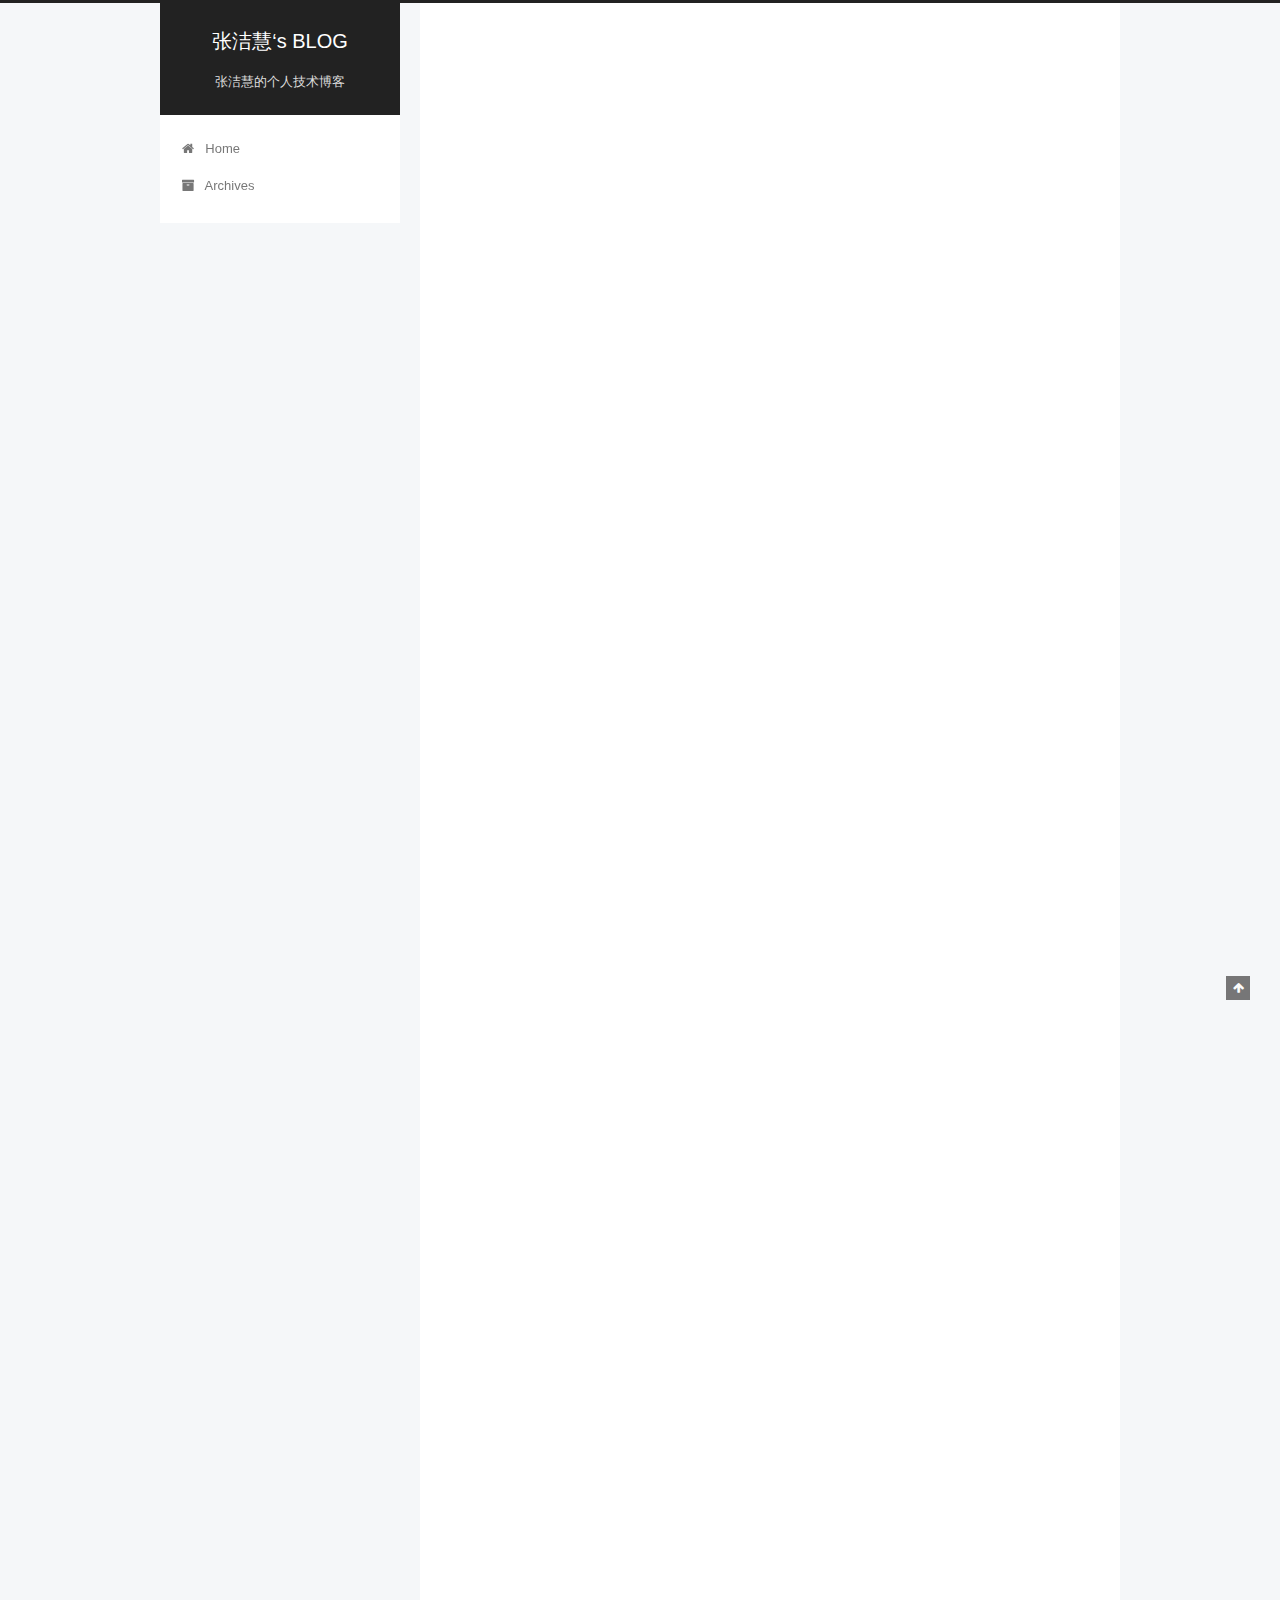
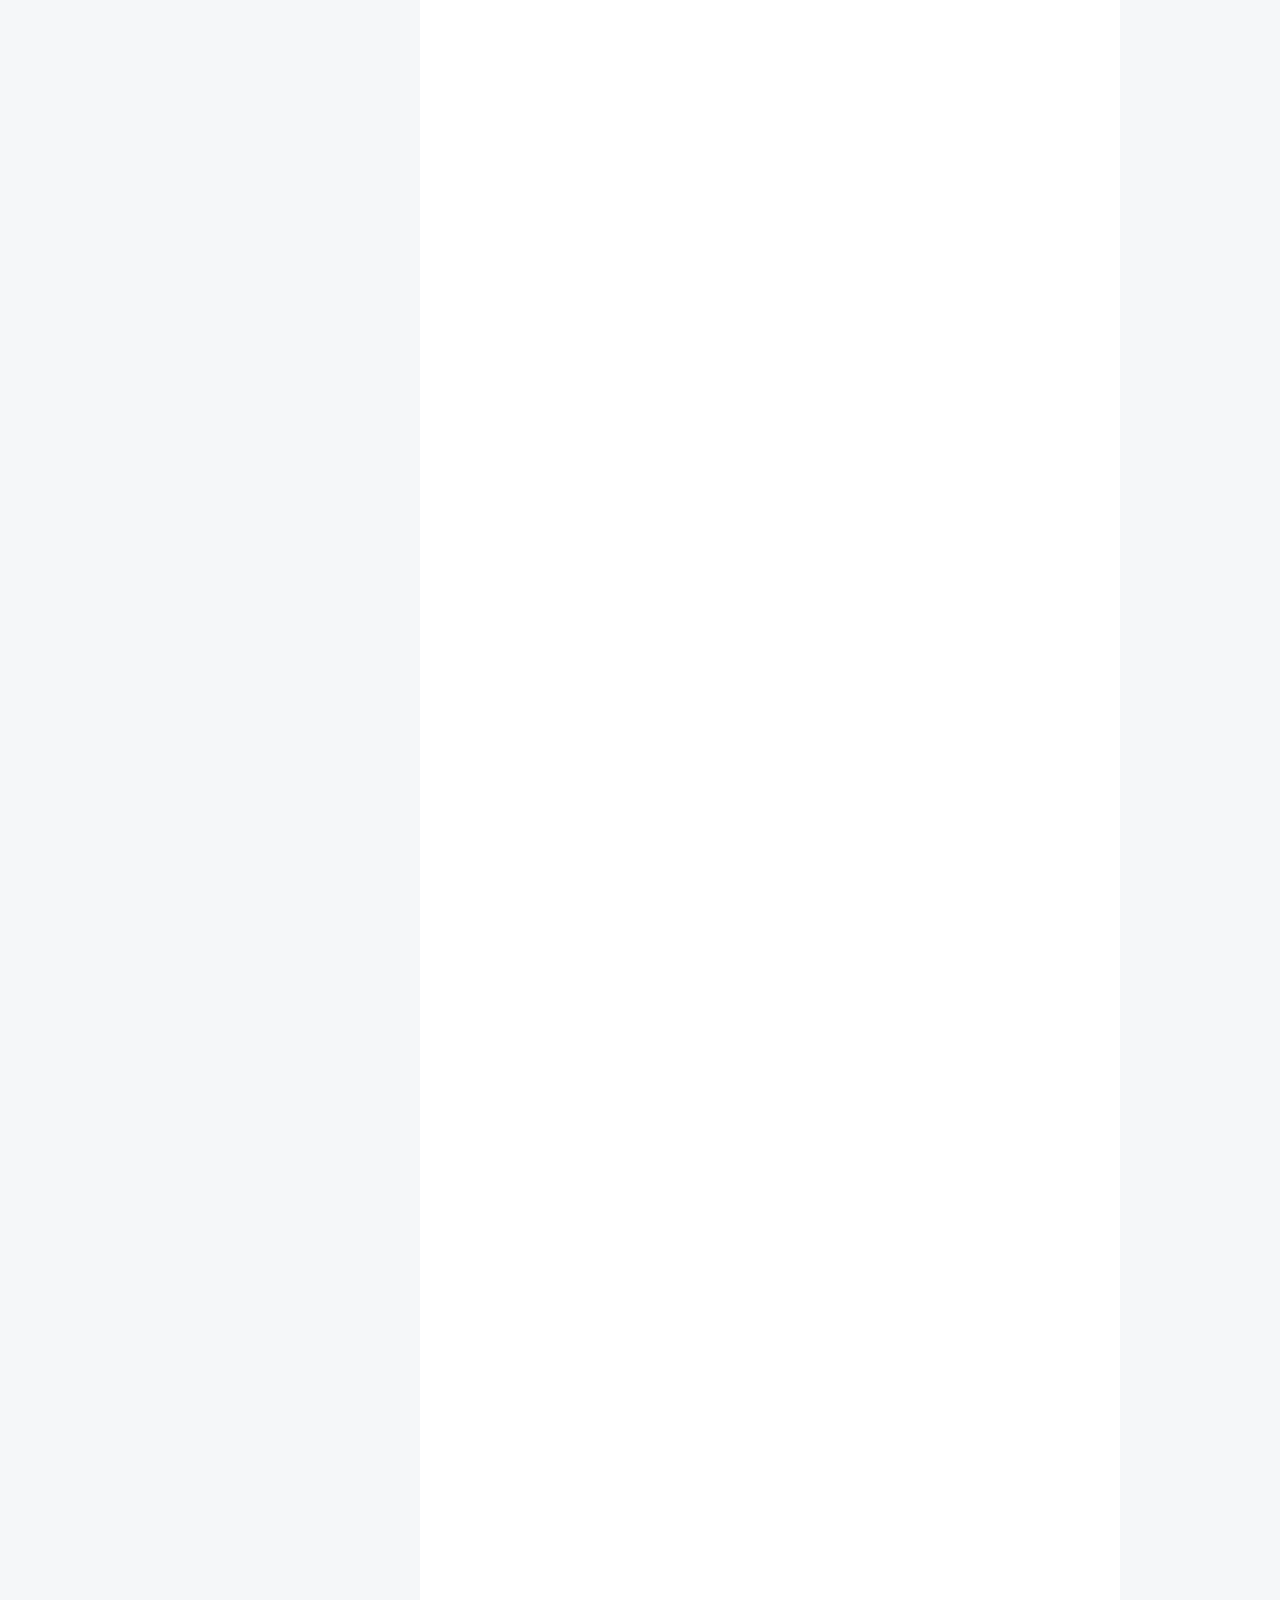
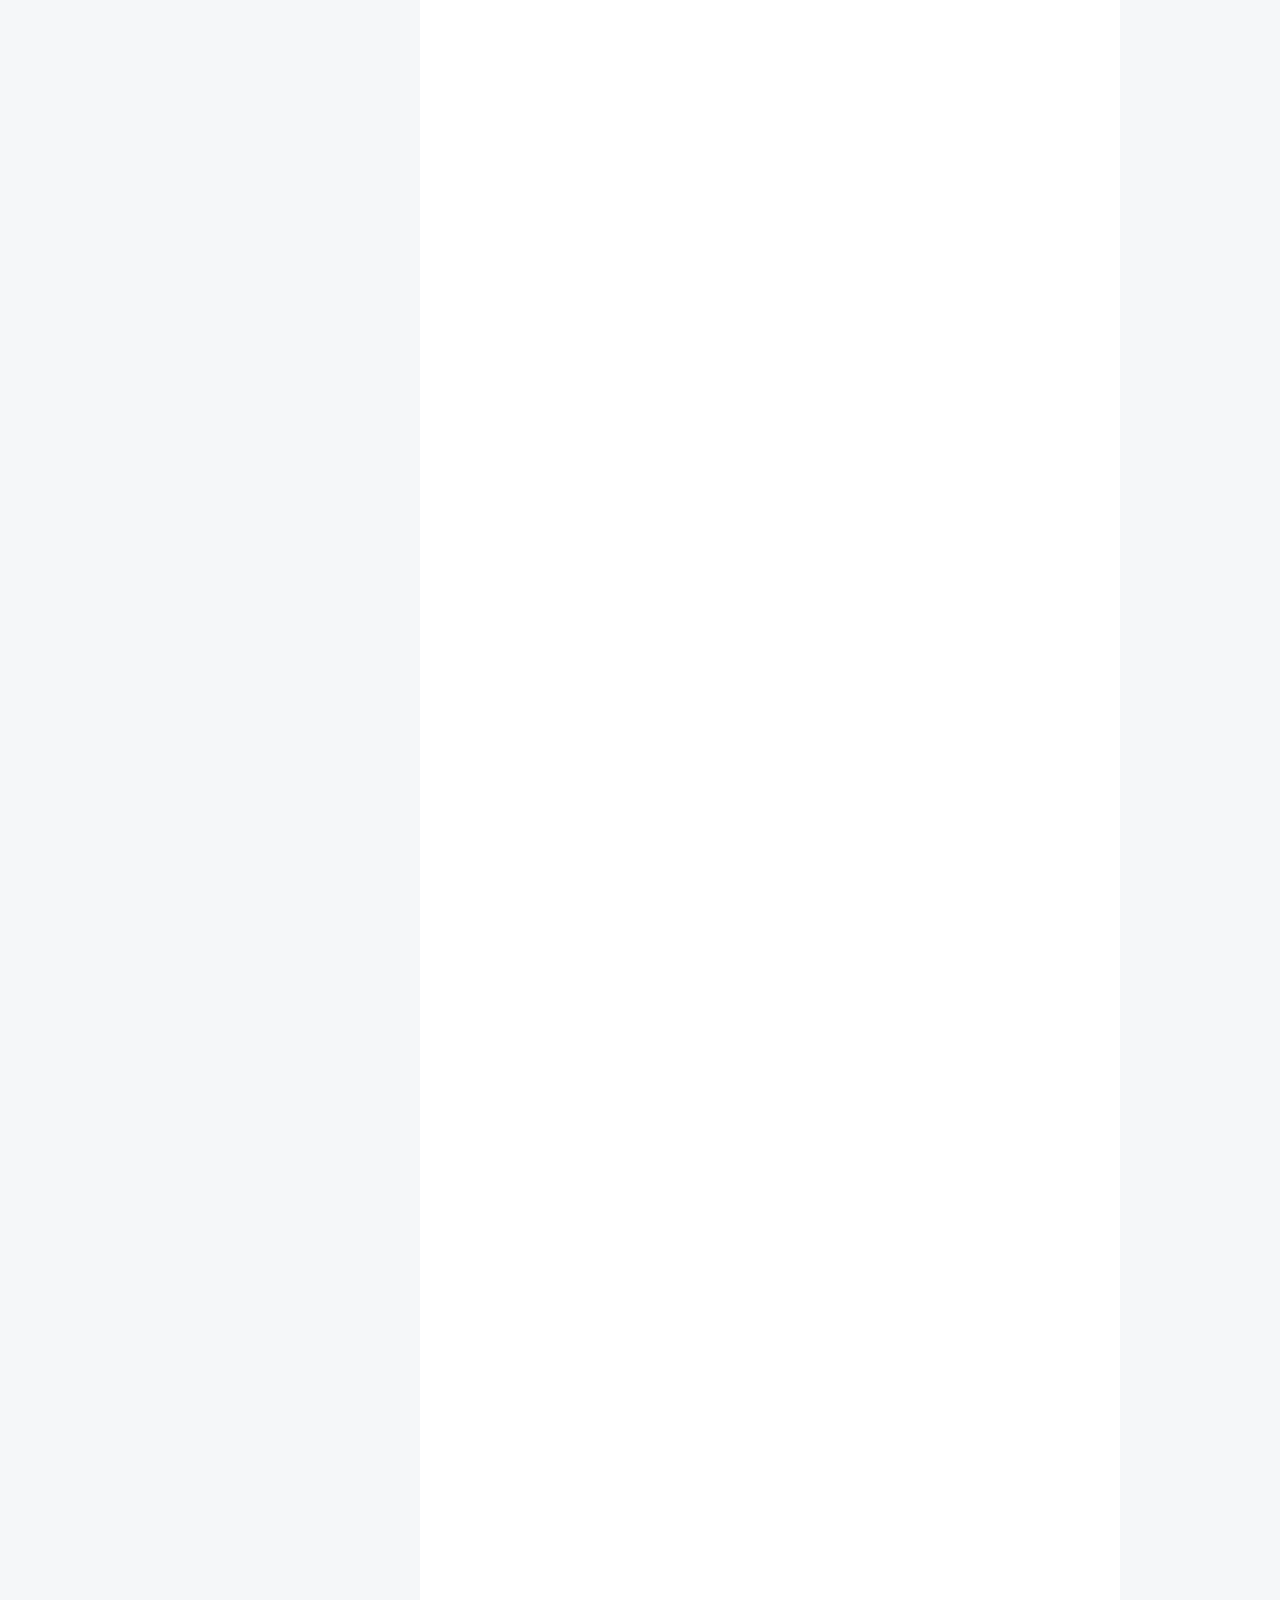
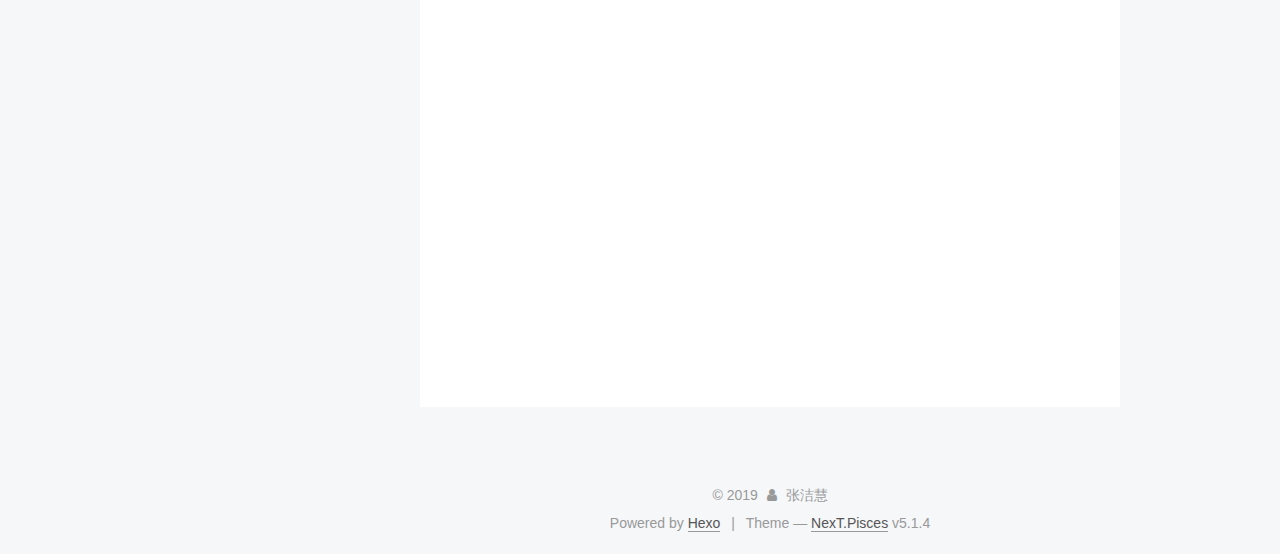
<file: index.html>
<!DOCTYPE html>



  


<html class="theme-next pisces use-motion" lang>
<head><meta name="generator" content="Hexo 3.8.0">
  <meta charset="UTF-8">
<meta http-equiv="X-UA-Compatible" content="IE=edge">
<meta name="viewport" content="width=device-width, initial-scale=1, maximum-scale=1">
<meta name="theme-color" content="#222">









<meta http-equiv="Cache-Control" content="no-transform">
<meta http-equiv="Cache-Control" content="no-siteapp">
















  
  
  <link href="lib/fancybox/source/jquery.fancybox.css?v=2.1.5" rel="stylesheet" type="text/css">







<link href="lib/font-awesome/css/font-awesome.min.css?v=4.6.2" rel="stylesheet" type="text/css">

<link href="css/main.css?v=5.1.4" rel="stylesheet" type="text/css">


  <link rel="apple-touch-icon" sizes="180x180" href="/images/apple-touch-icon-next.png?v=5.1.4">


  <link rel="icon" type="image/png" sizes="32x32" href="/images/favicon-32x32-next.png?v=5.1.4">


  <link rel="icon" type="image/png" sizes="16x16" href="/images/favicon-16x16-next.png?v=5.1.4">


  <link rel="mask-icon" href="/images/logo.svg?v=5.1.4" color="#222">





  <meta name="keywords" content="Hexo, NexT">










<meta name="description" content="张洁慧的个人技术博客，记录学习的点点滴滴">
<meta property="og:type" content="website">
<meta property="og:title" content="张洁慧‘s BLOG">
<meta property="og:url" content="http://yoursite.com/index.html">
<meta property="og:site_name" content="张洁慧‘s BLOG">
<meta property="og:description" content="张洁慧的个人技术博客，记录学习的点点滴滴">
<meta property="og:locale" content="default">
<meta name="twitter:card" content="summary">
<meta name="twitter:title" content="张洁慧‘s BLOG">
<meta name="twitter:description" content="张洁慧的个人技术博客，记录学习的点点滴滴">



<script type="text/javascript" id="hexo.configurations">
  var NexT = window.NexT || {};
  var CONFIG = {
    root: '/',
    scheme: 'Pisces',
    version: '5.1.4',
    sidebar: {"position":"left","display":"post","offset":12,"b2t":false,"scrollpercent":false,"onmobile":false},
    fancybox: true,
    tabs: true,
    motion: {"enable":true,"async":false,"transition":{"post_block":"fadeIn","post_header":"slideDownIn","post_body":"slideDownIn","coll_header":"slideLeftIn","sidebar":"slideUpIn"}},
    duoshuo: {
      userId: '0',
      author: 'Author'
    },
    algolia: {
      applicationID: '',
      apiKey: '',
      indexName: '',
      hits: {"per_page":10},
      labels: {"input_placeholder":"Search for Posts","hits_empty":"We didn't find any results for the search: ${query}","hits_stats":"${hits} results found in ${time} ms"}
    }
  };
</script>



  <link rel="canonical" href="http://yoursite.com/">





  <title>张洁慧‘s BLOG</title>
  








</head>

<body itemscope itemtype="http://schema.org/WebPage" lang="default">

  
  
    
  

  <div class="container sidebar-position-left 
  page-home">
    <div class="headband"></div>

    <header id="header" class="header" itemscope itemtype="http://schema.org/WPHeader">
      <div class="header-inner"><div class="site-brand-wrapper">
  <div class="site-meta ">
    

    <div class="custom-logo-site-title">
      <a href="/" class="brand" rel="start">
        <span class="logo-line-before"><i></i></span>
        <span class="site-title">张洁慧‘s BLOG</span>
        <span class="logo-line-after"><i></i></span>
      </a>
    </div>
      
        <p class="site-subtitle">张洁慧的个人技术博客</p>
      
  </div>

  <div class="site-nav-toggle">
    <button>
      <span class="btn-bar"></span>
      <span class="btn-bar"></span>
      <span class="btn-bar"></span>
    </button>
  </div>
</div>

<nav class="site-nav">
  

  
    <ul id="menu" class="menu">
      
        
        <li class="menu-item menu-item-home">
          <a href rel="section">
            
              <i class="menu-item-icon fa fa-fw fa-home"></i> <br>
            
            Home
          </a>
        </li>
      
        
        <li class="menu-item menu-item-archives">
          <a href rel="section">
            
              <i class="menu-item-icon fa fa-fw fa-archive"></i> <br>
            
            Archives
          </a>
        </li>
      

      
    </ul>
  

  
</nav>



 </div>
    </header>

    <main id="main" class="main">
      <div class="main-inner">
        <div class="content-wrap">
          <div id="content" class="content">
            
  <section id="posts" class="posts-expand">
    
      

  

  
  
  

  <article class="post post-type-normal" itemscope itemtype="http://schema.org/Article">
  
  
  
  <div class="post-block">
    <link itemprop="mainEntityOfPage" href="http://yoursite.com2019/05/21/如何用Apache搭建多个vue项目的测试环境？/">

    <span hidden itemprop="author" itemscope itemtype="http://schema.org/Person">
      <meta itemprop="name" content="张洁慧">
      <meta itemprop="description" content>
      <meta itemprop="image" content="images/avatar.gif">
    </span>

    <span hidden itemprop="publisher" itemscope itemtype="http://schema.org/Organization">
      <meta itemprop="name" content="张洁慧‘s BLOG">
    </span>

    
      <header class="post-header">

        
        
          <h1 class="post-title" itemprop="name headline">
                
                <a class="post-title-link" href="2019/05/21/如何用Apache搭建多个vue项目的测试环境？/" itemprop="url">如何用Apache搭建多个vue项目的测试环境？</a></h1>
        

        <div class="post-meta">
          <span class="post-time">
            
              <span class="post-meta-item-icon">
                <i class="fa fa-calendar-o"></i>
              </span>
              
                <span class="post-meta-item-text">Posted on</span>
              
              <time title="Post created" itemprop="dateCreated datePublished" datetime="2019-05-21T09:07:22+08:00">
                2019-05-21
              </time>
            

            

            
          </span>

          

          
            
          

          
          

          

          

          

        </div>
      </header>
    

    
    
    
    <div class="post-body" itemprop="articleBody">

      
      

      
        
          
            <p>昨日，经一个项目需求，要求搭建前端测试环境。虽然做了多年前端，但是对搭建环境还是陌生，为此做了些努力，整理一下总结出来。<br>公司内用的是apache来做网页发布，测试。</p>
<p>先来简单捋一下思路。</p>
<h3 id="1、先来了解一下什么是服务器？"><a href="#1、先来了解一下什么是服务器？" class="headerlink" title="1、先来了解一下什么是服务器？"></a>1、先来了解一下什么是服务器？</h3><p>服务器，也称伺服器，是提供计算服务的设备。由于服务器需要响应服务请求，并进行处理，因此一般来说服务器应具备承担服务并且保障服务的能力。（来自百度百科）</p>
<h3 id="2、再了解什么是web服务器？"><a href="#2、再了解什么是web服务器？" class="headerlink" title="2、再了解什么是web服务器？"></a>2、再了解什么是web服务器？</h3><p>WEB服务器也称为WWW(WORLD WIDE WEB)服务器，主要功能是提供网上信息浏览服务。Internet上的服务器也称为Web服务器，是一台在Internet上具有独立IP地址的计算机，可以向Internet上的客户机提供WWW、Email和FTP等各种Internet服务。</p>
<p>Web服务器的工作原理并不复杂，一般可分成如下4个步骤：连接过程、请求过程、应答过程以及关闭连接。</p>
<p>1、连接过程就是Web服务器和其浏览器之间所建立起来的一种连接。查看连接过程是否实现，用户可以找到和打开socket这个虚拟文件，这个文件的建立意味着连接过程这一步骤已经成功建立。</p>
<p>2、请求过程就是Web的浏览器运用socket这个文件向其服务器而提出各种请求。</p>
<p>3、应答过程就是运用HTTP协议把在请求过程中所提出来的请求传输到Web的服务器，进而实施任务处理，然后运用HTTP协议把任务处理的结果传输到Web的浏览器，同时在Web的浏览器上面展示上述所请求之界面。</p>
<p>4、关闭连接就是当上一个步骤–应答过程完成以后，Web服务器和其浏览器之间断开连接之过程。</p>
<p>Web服务器上述4个步骤环环相扣、紧密相联，逻辑性比较强，可以支持多个进程、多个线程以及多个进程与多个线程相混合的技术。</p>
<p>目前最主流的三个Web服务器是Apache、Nginx、IIS。（来自百度百科）</p>
<h3 id="3、什么是Apache？"><a href="#3、什么是Apache？" class="headerlink" title="3、什么是Apache？"></a>3、什么是Apache？</h3><p>Apache是世界使用排名第一的Web服务器软件。它可以运行在几乎所有广泛使用的计算机平台上，由于其跨平台和安全性被广泛使用，是最流行的Web服务器端软件之一。它快速、可靠并且可通过简单的API扩充，将Perl/Python等解释器编译到服务器中。</p>
<p>如何安装Apache在这里就省略了，请自行搜索百度谷歌。</p>
<h2 id="自定义本地服务器目录"><a href="#自定义本地服务器目录" class="headerlink" title="自定义本地服务器目录"></a>自定义本地服务器目录</h2><p>首先是前往/private/etc/apache2/extra/目录 修改 httpd-userdir.conf<br>解注释 Include /private/etc/apache2/users/*.conf<br>前往/private/etc/apache2/users/目录<br>添加以你的用户名命名的conf</p>
<p>文件内容如下:<br><figure class="highlight plain"><table><tr><td class="gutter"><pre><span class="line">1</span><br><span class="line">2</span><br><span class="line">3</span><br><span class="line">4</span><br><span class="line">5</span><br><span class="line">6</span><br></pre></td><td class="code"><pre><span class="line">&lt;Directory &quot;/Users/dream/Sites/&quot;&gt; // username需要修改</span><br><span class="line">Options Indexes MultiViews</span><br><span class="line">AllowOverride All</span><br><span class="line">Order allow,deny</span><br><span class="line">Allow from all</span><br><span class="line">&lt;/Directory&gt;</span><br></pre></td></tr></table></figure></p>
<p>然后就可以实现浏览器访问localhost/~yourname/这个地址访问/Users/dream/Sites/这个文件夹下的网页文件.</p>
<h2 id="多站点配置"><a href="#多站点配置" class="headerlink" title="多站点配置"></a>多站点配置</h2><p>httpd_vhost.conf这个文件是用来配置多站点虚拟主机的。多站点虚拟主机是用来配置不同站点解析到不同IP地址,从而达到一台服务器多个网站,一般在工作中用来绑定子域名等.</p>
<p>首先前往/private/etc/apache2/目录下修改httpd.conf<br>解注释Include /private/etc/apache2/extra/httpd-vhosts.conf<br>然后前往/private/etc/apache2/extra/目录下打开httpd-vhosts.conf进行配置</p>
<figure class="highlight plain"><table><tr><td class="gutter"><pre><span class="line">1</span><br><span class="line">2</span><br><span class="line">3</span><br><span class="line">4</span><br><span class="line">5</span><br><span class="line">6</span><br><span class="line">7</span><br><span class="line">8</span><br><span class="line">9</span><br><span class="line">10</span><br><span class="line">11</span><br><span class="line">12</span><br></pre></td><td class="code"><pre><span class="line">&lt;VirtualHost *:80&gt;</span><br><span class="line">ServerAdmin webmaster@dummy-host2.example.com</span><br><span class="line">DocumentRoot &quot;/usr/docs/dummy-host2.example.com&quot;</span><br><span class="line">ServerName dummy-host2.example.com</span><br><span class="line">ErrorLog &quot;/private/var/log/apache2/dummy-host2.example.com-error_log&quot;</span><br><span class="line">CustomLog &quot;/private/var/log/apache2/dummy-host2.example.com-access_log&quot; common</span><br><span class="line">    &lt;Directory &quot;/路径/路径/路径&quot;&gt;</span><br><span class="line">        Options indexes</span><br><span class="line">        order Deny,Allow</span><br><span class="line">        Allow From All.</span><br><span class="line">    &lt;/Directory&gt;</span><br><span class="line">&lt;/VirtualHost&gt;</span><br></pre></td></tr></table></figure>
<p>参数说明：<br>1.配置域名(服务器名)    ServerName ….com<br>2.配置站点实际路径    DocumentRoot “目录”<br>3.设置访问权限</p>
<p><directory"路径">Options indexes    order Deny,Allow    Allow From All.<br>4.配置邮件地址.(可选)    ServerAdmin 设置一个邮件地址，如果服务器有任何问题将发信到这个地址， 这个地址会在服务器产生的某些页面中出现。<br>5.ErrorLog.(可选)    错误日志存储地址<br>6.CustomLog.(可选)    自定义日志存储地址</directory"路径"></p>
<p>权限说明：<br>Options：选项，Indexes用于设定当没有网页显示时，是否列出当前目录<br>AllowOverride：允许覆盖的特性，none表示不允许覆盖，All表示可以覆盖。<br>Order：表示权限控制顺序，只有两个：<br>allow, deny  先允许，后拒绝<br>deny, allow  先拒绝，后允许<br>Allow from：  允许谁（ip）访问<br>deny from ：  拒绝谁（ip）访问</p>
<h2 id="反向代理配置"><a href="#反向代理配置" class="headerlink" title="反向代理配置"></a>反向代理配置</h2><h3 id="1-设置httpd-conf"><a href="#1-设置httpd-conf" class="headerlink" title="1.设置httpd.conf"></a>1.设置httpd.conf</h3><p>打开Apache24/conf文件夹下的httpd.conf设置文件<br><figure class="highlight plain"><table><tr><td class="gutter"><pre><span class="line">1</span><br><span class="line">2</span><br><span class="line">3</span><br><span class="line">4</span><br></pre></td><td class="code"><pre><span class="line">LoadModule proxy_module modules/mod_proxy.so</span><br><span class="line">LoadModule proxy_connect_modulemodules/mod_proxy_connect.so</span><br><span class="line">LoadModule proxy_ftp_modulemodules/mod_proxy_ftp.so</span><br><span class="line">LoadModule proxy_http_modulemodules/mod_proxy_http.so</span><br></pre></td></tr></table></figure></p>
<p>(Ps:很多人都会注释LoadModuleproxy_balancer_modulemodules/mod_proxy_balancer.so，然而这个是做负载均衡用的一个功能，单纯做反向代理的话，不需要用这个，而且取消了这里的注释不进行相应的设置的话，会导致apache服务无法开启)<br>然后找到Include conf/extra/httpd-vhosts.conf这一行前面的注释‘#’也删除，引入这个文件</p>
<h3 id="2-设置httpd-vhosts-conf"><a href="#2-设置httpd-vhosts-conf" class="headerlink" title="2.设置httpd-vhosts.conf"></a>2.设置httpd-vhosts.conf</h3><p>打开Apache24/conf/extra文件夹下的httpd-vhosts.conf找到<br><figure class="highlight plain"><table><tr><td class="gutter"><pre><span class="line">1</span><br><span class="line">2</span><br><span class="line">3</span><br><span class="line">4</span><br></pre></td><td class="code"><pre><span class="line">&lt;VirtualHost _default_:80&gt;</span><br><span class="line">#ServerName www.example.com:80</span><br><span class="line">DocumentRoot &quot;$&#123;SRVROOT&#125;/htdocs&quot;</span><br><span class="line">&lt;/VirtualHost&gt;</span><br></pre></td></tr></table></figure></p>
<p>在后面添加<br><figure class="highlight plain"><table><tr><td class="gutter"><pre><span class="line">1</span><br><span class="line">2</span><br><span class="line">3</span><br></pre></td><td class="code"><pre><span class="line">ProxyRequests Off</span><br><span class="line">ProxyPass /***(你想要访问的地址) http://*******(想要代理的地址)</span><br><span class="line">ProxyPassReverse /***(你想要访问的地址) http://*******(想要代理的地址)</span><br></pre></td></tr></table></figure></p>
<p>比如说我想在浏览器中输入localhost,但实际获取的内容是<code>www.baidu.com</code>的话就可以设置为<code>ProxyPass /***(你想要访问的地址) http://***(想要代理的地址)</code>，第二个ProxyPassReverse是做域名重定向使用的，如果你代理的那个地址重定向的跳到另一个地方，有了ProxyPassReverse的设置就可以相应的跳转过去 没有的话可能就会报错<br>如果想让别的电脑访问自己电脑的外网地址就可以访问自己服务器可以设置一下httpd.conf中的<directory "${srvroot} htdocs"><br>把 Require all denied改为Require all granted允许所有的请求和访问<br>然后就可以使用了~</directory></p>
<p>以上内容来自<a href="https://www.jb51.net/article/128529.htm" target="_blank" rel="noopener">《apache实现部署多个网站（一个ip部署多域名）的方法详解》</a><br>更具体的apache使用方法可以查看<a href="https://blog.csdn.net/stephen_curry11/article/details/78586328" target="_blank" rel="noopener">《apache的基本使用》</a></p>
<p>将自己的项目打包好之后，生成的项目包文件放到Apache服务器的约定文件路径里。这样用户在浏览器（客户端）访问<code>http://aaa.com</code>，浏览器将请求发送给服务器，服务器通过解析按照之前约定好的配置访问到对应的web服务器（Apache），Apache服务按照路径找到对应目录下的网页，返回给服务器，然后由服务器运用HTTP协议把任务处理的结果传输给浏览器，浏览器就能呈现出请求的界面。</p>

          
        
      
    </div>
    
    
    

    

    

    

    <footer class="post-footer">
      

      

      

      
      
        <div class="post-eof"></div>
      
    </footer>
  </div>
  
  
  
  </article>


    
      

  

  
  
  

  <article class="post post-type-normal" itemscope itemtype="http://schema.org/Article">
  
  
  
  <div class="post-block">
    <link itemprop="mainEntityOfPage" href="http://yoursite.com2019/05/14/hello-world/">

    <span hidden itemprop="author" itemscope itemtype="http://schema.org/Person">
      <meta itemprop="name" content="张洁慧">
      <meta itemprop="description" content>
      <meta itemprop="image" content="images/avatar.gif">
    </span>

    <span hidden itemprop="publisher" itemscope itemtype="http://schema.org/Organization">
      <meta itemprop="name" content="张洁慧‘s BLOG">
    </span>

    
      <header class="post-header">

        
        
          <h1 class="post-title" itemprop="name headline">
                
                <a class="post-title-link" href="2019/05/14/hello-world/" itemprop="url">Hello World</a></h1>
        

        <div class="post-meta">
          <span class="post-time">
            
              <span class="post-meta-item-icon">
                <i class="fa fa-calendar-o"></i>
              </span>
              
                <span class="post-meta-item-text">Posted on</span>
              
              <time title="Post created" itemprop="dateCreated datePublished" datetime="2019-05-14T14:13:31+08:00">
                2019-05-14
              </time>
            

            

            
          </span>

          

          
            
          

          
          

          

          

          

        </div>
      </header>
    

    
    
    
    <div class="post-body" itemprop="articleBody">

      
      

      
        
          
            <p>Welcome to <a href="https://hexo.io/" target="_blank" rel="noopener">Hexo</a>! This is your very first post. Check <a href="https://hexo.io/docs/" target="_blank" rel="noopener">documentation</a> for more info. If you get any problems when using Hexo, you can find the answer in <a href="https://hexo.io/docs/troubleshooting.html" target="_blank" rel="noopener">troubleshooting</a> or you can ask me on <a href="https://github.com/hexojs/hexo/issues" target="_blank" rel="noopener">GitHub</a>.</p>
<h2 id="Quick-Start"><a href="#Quick-Start" class="headerlink" title="Quick Start"></a>Quick Start</h2><h3 id="Create-a-new-post"><a href="#Create-a-new-post" class="headerlink" title="Create a new post"></a>Create a new post</h3><figure class="highlight bash"><table><tr><td class="gutter"><pre><span class="line">1</span><br></pre></td><td class="code"><pre><span class="line">$ hexo new <span class="string">"My New Post"</span></span><br></pre></td></tr></table></figure>
<p>More info: <a href="https://hexo.io/docs/writing.html" target="_blank" rel="noopener">Writing</a></p>
<h3 id="Run-server"><a href="#Run-server" class="headerlink" title="Run server"></a>Run server</h3><figure class="highlight bash"><table><tr><td class="gutter"><pre><span class="line">1</span><br></pre></td><td class="code"><pre><span class="line">$ hexo server</span><br></pre></td></tr></table></figure>
<p>More info: <a href="https://hexo.io/docs/server.html" target="_blank" rel="noopener">Server</a></p>
<h3 id="Generate-static-files"><a href="#Generate-static-files" class="headerlink" title="Generate static files"></a>Generate static files</h3><figure class="highlight bash"><table><tr><td class="gutter"><pre><span class="line">1</span><br></pre></td><td class="code"><pre><span class="line">$ hexo generate</span><br></pre></td></tr></table></figure>
<p>More info: <a href="https://hexo.io/docs/generating.html" target="_blank" rel="noopener">Generating</a></p>
<h3 id="Deploy-to-remote-sites"><a href="#Deploy-to-remote-sites" class="headerlink" title="Deploy to remote sites"></a>Deploy to remote sites</h3><figure class="highlight bash"><table><tr><td class="gutter"><pre><span class="line">1</span><br></pre></td><td class="code"><pre><span class="line">$ hexo deploy</span><br></pre></td></tr></table></figure>
<p>More info: <a href="https://hexo.io/docs/deployment.html" target="_blank" rel="noopener">Deployment</a></p>

          
        
      
    </div>
    
    
    

    

    

    

    <footer class="post-footer">
      

      

      

      
      
        <div class="post-eof"></div>
      
    </footer>
  </div>
  
  
  
  </article>


    
  </section>

  


          </div>
          


          

        </div>
        
          
  
  <div class="sidebar-toggle">
    <div class="sidebar-toggle-line-wrap">
      <span class="sidebar-toggle-line sidebar-toggle-line-first"></span>
      <span class="sidebar-toggle-line sidebar-toggle-line-middle"></span>
      <span class="sidebar-toggle-line sidebar-toggle-line-last"></span>
    </div>
  </div>

  <aside id="sidebar" class="sidebar">
    
    <div class="sidebar-inner">

      

      

      <section class="site-overview-wrap sidebar-panel sidebar-panel-active">
        <div class="site-overview">
          <div class="site-author motion-element" itemprop="author" itemscope itemtype="http://schema.org/Person">
            
              <p class="site-author-name" itemprop="name">张洁慧</p>
              <p class="site-description motion-element" itemprop="description">张洁慧的个人技术博客，记录学习的点点滴滴</p>
          </div>

          <nav class="site-state motion-element">

            
              <div class="site-state-item site-state-posts">
              
                <a href="/archives/">
              
                  <span class="site-state-item-count">2</span>
                  <span class="site-state-item-name">posts</span>
                </a>
              </div>
            

            

            
              
              
              <div class="site-state-item site-state-tags">
                
                  <span class="site-state-item-count">1</span>
                  <span class="site-state-item-name">tags</span>
                
              </div>
            

          </nav>

          

          

          
          

          
          

          

        </div>
      </section>

      

      

    </div>
  </aside>


        
      </div>
    </main>

    <footer id="footer" class="footer">
      <div class="footer-inner">
        <div class="copyright">&copy; <span itemprop="copyrightYear">2019</span>
  <span class="with-love">
    <i class="fa fa-user"></i>
  </span>
  <span class="author" itemprop="copyrightHolder">张洁慧</span>

  
</div>


  <div class="powered-by">Powered by <a class="theme-link" target="_blank" href="https://hexo.io">Hexo</a></div>



  <span class="post-meta-divider">|</span>



  <div class="theme-info">Theme &mdash; <a class="theme-link" target="_blank" href="https://github.com/iissnan/hexo-theme-next">NexT.Pisces</a> v5.1.4</div>




        







        
      </div>
    </footer>

    
      <div class="back-to-top">
        <i class="fa fa-arrow-up"></i>
        
      </div>
    

    

  </div>

  

<script type="text/javascript">
  if (Object.prototype.toString.call(window.Promise) !== '[object Function]') {
    window.Promise = null;
  }
</script>









  












  
  
    <script type="text/javascript" src="lib/jquery/index.js?v=2.1.3"></script>
  

  
  
    <script type="text/javascript" src="lib/fastclick/lib/fastclick.min.js?v=1.0.6"></script>
  

  
  
    <script type="text/javascript" src="lib/jquery_lazyload/jquery.lazyload.js?v=1.9.7"></script>
  

  
  
    <script type="text/javascript" src="lib/velocity/velocity.min.js?v=1.2.1"></script>
  

  
  
    <script type="text/javascript" src="lib/velocity/velocity.ui.min.js?v=1.2.1"></script>
  

  
  
    <script type="text/javascript" src="lib/fancybox/source/jquery.fancybox.pack.js?v=2.1.5"></script>
  


  


  <script type="text/javascript" src="js/src/utils.js?v=5.1.4"></script>

  <script type="text/javascript" src="js/src/motion.js?v=5.1.4"></script>



  
  


  <script type="text/javascript" src="js/src/affix.js?v=5.1.4"></script>

  <script type="text/javascript" src="js/src/schemes/pisces.js?v=5.1.4"></script>



  

  


  <script type="text/javascript" src="js/src/bootstrap.js?v=5.1.4"></script>



  


  




	





  





  












  





  

  

  

  
  

  

  

  

</body>
</html>
</file>
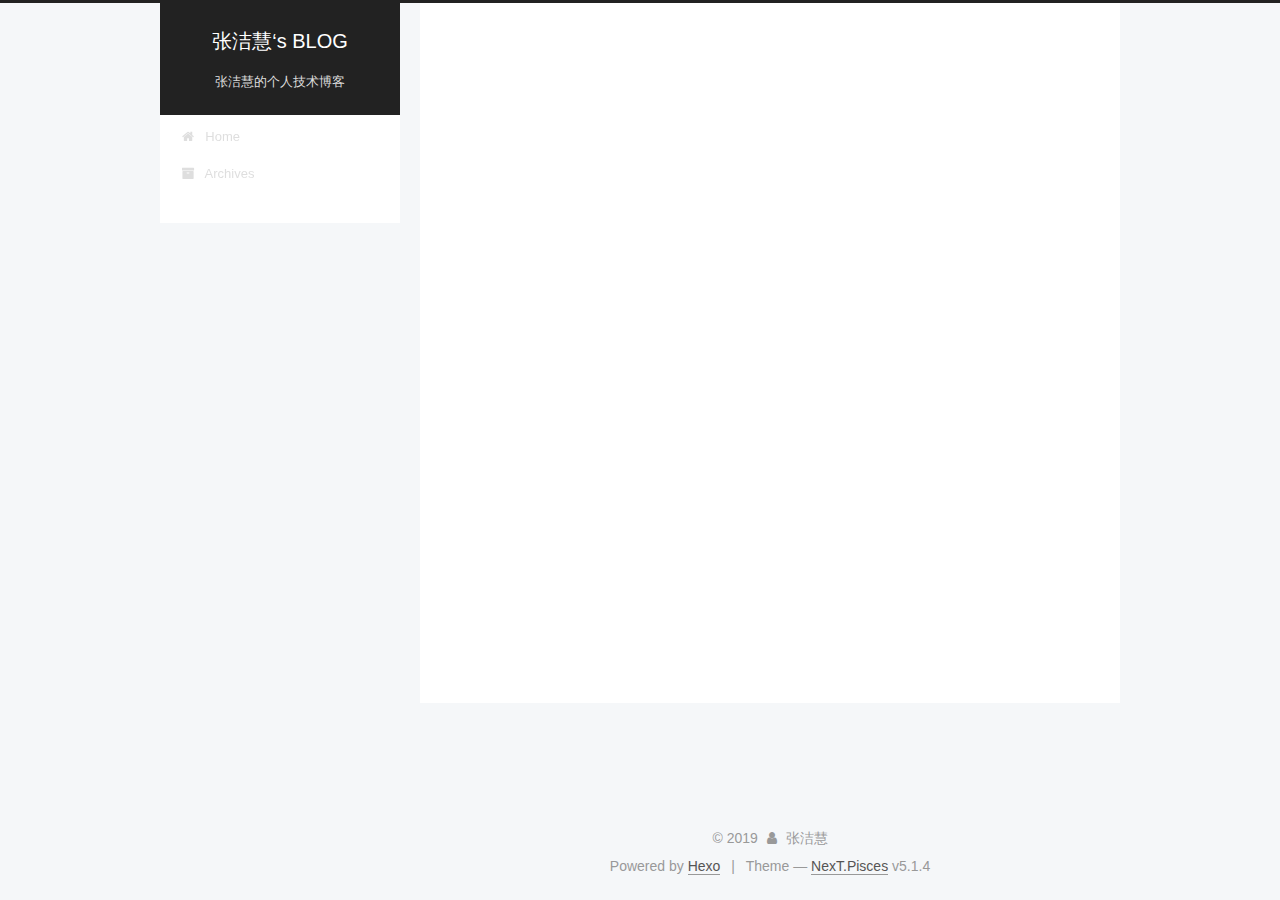
<file: archives/index.html>
<!DOCTYPE html>



  


<html class="theme-next pisces use-motion" lang>
<head><meta name="generator" content="Hexo 3.8.0">
  <meta charset="UTF-8">
<meta http-equiv="X-UA-Compatible" content="IE=edge">
<meta name="viewport" content="width=device-width, initial-scale=1, maximum-scale=1">
<meta name="theme-color" content="#222">









<meta http-equiv="Cache-Control" content="no-transform">
<meta http-equiv="Cache-Control" content="no-siteapp">
















  
  
  <link href="../lib/fancybox/source/jquery.fancybox.css?v=2.1.5" rel="stylesheet" type="text/css">







<link href="../lib/font-awesome/css/font-awesome.min.css?v=4.6.2" rel="stylesheet" type="text/css">

<link href="../css/main.css?v=5.1.4" rel="stylesheet" type="text/css">


  <link rel="apple-touch-icon" sizes="180x180" href="../images/apple-touch-icon-next.png?v=5.1.4">


  <link rel="icon" type="image/png" sizes="32x32" href="../images/favicon-32x32-next.png?v=5.1.4">


  <link rel="icon" type="image/png" sizes="16x16" href="../images/favicon-16x16-next.png?v=5.1.4">


  <link rel="mask-icon" href="../images/logo.svg?v=5.1.4" color="#222">





  <meta name="keywords" content="Hexo, NexT">










<meta name="description" content="张洁慧的个人技术博客，记录学习的点点滴滴">
<meta property="og:type" content="website">
<meta property="og:title" content="张洁慧‘s BLOG">
<meta property="og:url" content="http://yoursite.com/archives/index.html">
<meta property="og:site_name" content="张洁慧‘s BLOG">
<meta property="og:description" content="张洁慧的个人技术博客，记录学习的点点滴滴">
<meta property="og:locale" content="default">
<meta name="twitter:card" content="summary">
<meta name="twitter:title" content="张洁慧‘s BLOG">
<meta name="twitter:description" content="张洁慧的个人技术博客，记录学习的点点滴滴">



<script type="text/javascript" id="hexo.configurations">
  var NexT = window.NexT || {};
  var CONFIG = {
    root: '/',
    scheme: 'Pisces',
    version: '5.1.4',
    sidebar: {"position":"left","display":"post","offset":12,"b2t":false,"scrollpercent":false,"onmobile":false},
    fancybox: true,
    tabs: true,
    motion: {"enable":true,"async":false,"transition":{"post_block":"fadeIn","post_header":"slideDownIn","post_body":"slideDownIn","coll_header":"slideLeftIn","sidebar":"slideUpIn"}},
    duoshuo: {
      userId: '0',
      author: 'Author'
    },
    algolia: {
      applicationID: '',
      apiKey: '',
      indexName: '',
      hits: {"per_page":10},
      labels: {"input_placeholder":"Search for Posts","hits_empty":"We didn't find any results for the search: ${query}","hits_stats":"${hits} results found in ${time} ms"}
    }
  };
</script>



  <link rel="canonical" href="http://yoursite.com/archives/">





  <title>Archive | 张洁慧‘s BLOG</title>
  








</head>

<body itemscope itemtype="http://schema.org/WebPage" lang="default">

  
  
    
  

  <div class="container sidebar-position-left page-archive">
    <div class="headband"></div>

    <header id="header" class="header" itemscope itemtype="http://schema.org/WPHeader">
      <div class="header-inner"><div class="site-brand-wrapper">
  <div class="site-meta ">
    

    <div class="custom-logo-site-title">
      <a href="/" class="brand" rel="start">
        <span class="logo-line-before"><i></i></span>
        <span class="site-title">张洁慧‘s BLOG</span>
        <span class="logo-line-after"><i></i></span>
      </a>
    </div>
      
        <p class="site-subtitle">张洁慧的个人技术博客</p>
      
  </div>

  <div class="site-nav-toggle">
    <button>
      <span class="btn-bar"></span>
      <span class="btn-bar"></span>
      <span class="btn-bar"></span>
    </button>
  </div>
</div>

<nav class="site-nav">
  

  
    <ul id="menu" class="menu">
      
        
        <li class="menu-item menu-item-home">
          <a href rel="section">
            
              <i class="menu-item-icon fa fa-fw fa-home"></i> <br>
            
            Home
          </a>
        </li>
      
        
        <li class="menu-item menu-item-archives">
          <a href rel="section">
            
              <i class="menu-item-icon fa fa-fw fa-archive"></i> <br>
            
            Archives
          </a>
        </li>
      

      
    </ul>
  

  
</nav>



 </div>
    </header>

    <main id="main" class="main">
      <div class="main-inner">
        <div class="content-wrap">
          <div id="content" class="content">
            

  
  
  
  <div class="post-block archive">
    <div id="posts" class="posts-collapse">
      <span class="archive-move-on"></span>

      <span class="archive-page-counter">
        
        
        
          
        
        Um..! 2 posts in total. Keep on posting.
      </span>

      

        
        
        

        
          
          <div class="collection-title">
            <h1 class="archive-year" id="archive-year-2019">2019</h1>
          </div>
        
        

        

  <article class="post post-type-normal" itemscope itemtype="http://schema.org/Article">
    <header class="post-header">

      <h2 class="post-title">
        
            <a class="post-title-link" href="../2019/05/21/如何用Apache搭建多个vue项目的测试环境？/" itemprop="url">
              
                <span itemprop="name">如何用Apache搭建多个vue项目的测试环境？</span>
              
            </a>
        
      </h2>

      <div class="post-meta">
        <time class="post-time" itemprop="dateCreated" datetime="2019-05-21T09:07:22+08:00" content="2019-05-21">
          05-21
        </time>
      </div>

    </header>
  </article>



      

        
        
        

        
        

        

  <article class="post post-type-normal" itemscope itemtype="http://schema.org/Article">
    <header class="post-header">

      <h2 class="post-title">
        
            <a class="post-title-link" href="../2019/05/14/hello-world/" itemprop="url">
              
                <span itemprop="name">Hello World</span>
              
            </a>
        
      </h2>

      <div class="post-meta">
        <time class="post-time" itemprop="dateCreated" datetime="2019-05-14T14:13:31+08:00" content="2019-05-14">
          05-14
        </time>
      </div>

    </header>
  </article>



      

    </div>
  </div>
  
  
  

  



          </div>
          


          

        </div>
        
          
  
  <div class="sidebar-toggle">
    <div class="sidebar-toggle-line-wrap">
      <span class="sidebar-toggle-line sidebar-toggle-line-first"></span>
      <span class="sidebar-toggle-line sidebar-toggle-line-middle"></span>
      <span class="sidebar-toggle-line sidebar-toggle-line-last"></span>
    </div>
  </div>

  <aside id="sidebar" class="sidebar">
    
    <div class="sidebar-inner">

      

      

      <section class="site-overview-wrap sidebar-panel sidebar-panel-active">
        <div class="site-overview">
          <div class="site-author motion-element" itemprop="author" itemscope itemtype="http://schema.org/Person">
            
              <p class="site-author-name" itemprop="name">张洁慧</p>
              <p class="site-description motion-element" itemprop="description">张洁慧的个人技术博客，记录学习的点点滴滴</p>
          </div>

          <nav class="site-state motion-element">

            
              <div class="site-state-item site-state-posts">
              
                <a href="../archives/">
              
                  <span class="site-state-item-count">2</span>
                  <span class="site-state-item-name">posts</span>
                </a>
              </div>
            

            

            
              
              
              <div class="site-state-item site-state-tags">
                
                  <span class="site-state-item-count">1</span>
                  <span class="site-state-item-name">tags</span>
                
              </div>
            

          </nav>

          

          

          
          

          
          

          

        </div>
      </section>

      

      

    </div>
  </aside>


        
      </div>
    </main>

    <footer id="footer" class="footer">
      <div class="footer-inner">
        <div class="copyright">&copy; <span itemprop="copyrightYear">2019</span>
  <span class="with-love">
    <i class="fa fa-user"></i>
  </span>
  <span class="author" itemprop="copyrightHolder">张洁慧</span>

  
</div>


  <div class="powered-by">Powered by <a class="theme-link" target="_blank" href="https://hexo.io">Hexo</a></div>



  <span class="post-meta-divider">|</span>



  <div class="theme-info">Theme &mdash; <a class="theme-link" target="_blank" href="https://github.com/iissnan/hexo-theme-next">NexT.Pisces</a> v5.1.4</div>




        







        
      </div>
    </footer>

    
      <div class="back-to-top">
        <i class="fa fa-arrow-up"></i>
        
      </div>
    

    

  </div>

  

<script type="text/javascript">
  if (Object.prototype.toString.call(window.Promise) !== '[object Function]') {
    window.Promise = null;
  }
</script>









  












  
  
    <script type="text/javascript" src="../lib/jquery/index.js?v=2.1.3"></script>
  

  
  
    <script type="text/javascript" src="../lib/fastclick/lib/fastclick.min.js?v=1.0.6"></script>
  

  
  
    <script type="text/javascript" src="../lib/jquery_lazyload/jquery.lazyload.js?v=1.9.7"></script>
  

  
  
    <script type="text/javascript" src="../lib/velocity/velocity.min.js?v=1.2.1"></script>
  

  
  
    <script type="text/javascript" src="../lib/velocity/velocity.ui.min.js?v=1.2.1"></script>
  

  
  
    <script type="text/javascript" src="../lib/fancybox/source/jquery.fancybox.pack.js?v=2.1.5"></script>
  


  


  <script type="text/javascript" src="../js/src/utils.js?v=5.1.4"></script>

  <script type="text/javascript" src="../js/src/motion.js?v=5.1.4"></script>



  
  


  <script type="text/javascript" src="../js/src/affix.js?v=5.1.4"></script>

  <script type="text/javascript" src="../js/src/schemes/pisces.js?v=5.1.4"></script>



  

  


  <script type="text/javascript" src="../js/src/bootstrap.js?v=5.1.4"></script>



  


  




	





  





  












  





  

  

  

  
  

  

  

  

</body>
</html>
</file>
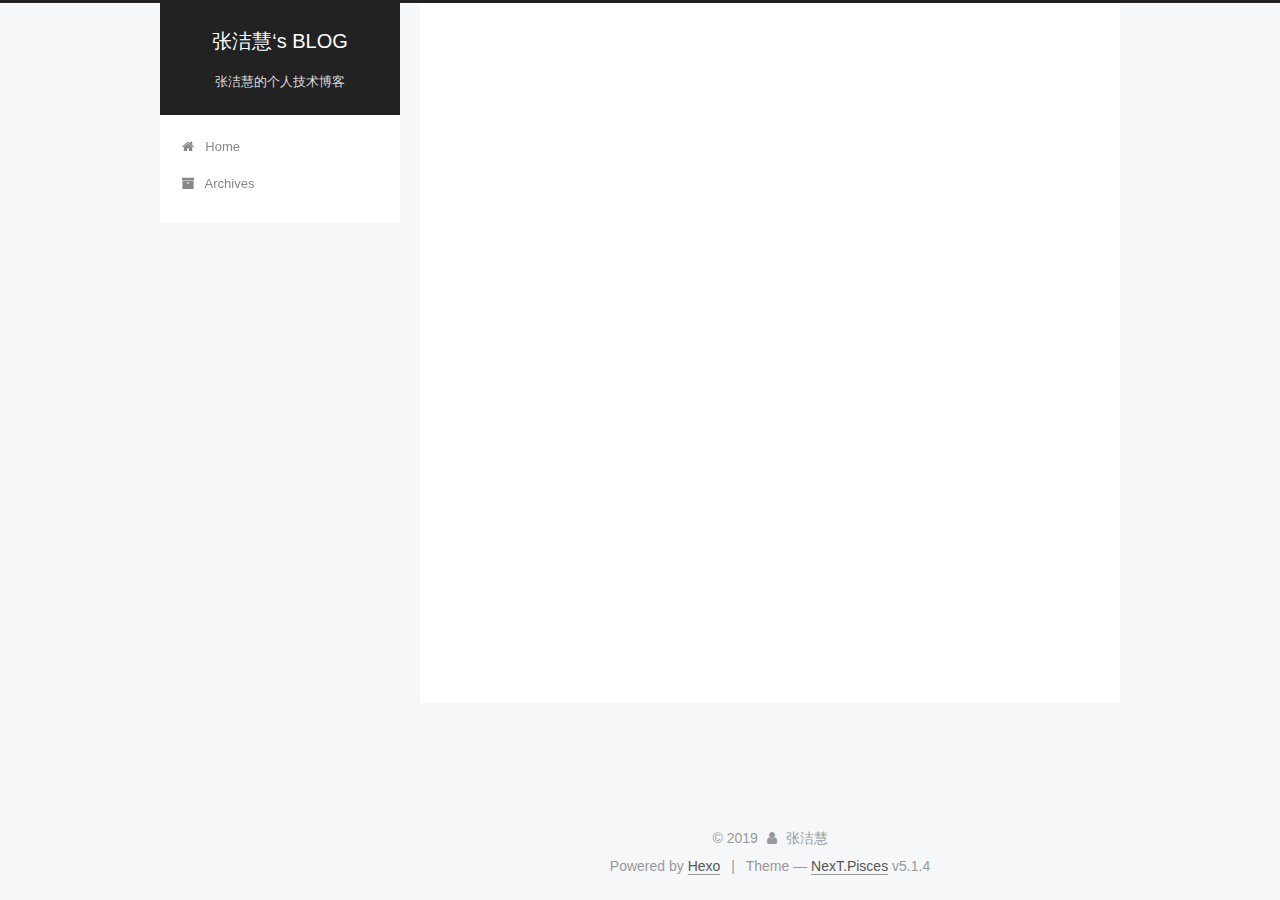
<file: archives/2019/index.html>
<!DOCTYPE html>



  


<html class="theme-next pisces use-motion" lang>
<head><meta name="generator" content="Hexo 3.8.0">
  <meta charset="UTF-8">
<meta http-equiv="X-UA-Compatible" content="IE=edge">
<meta name="viewport" content="width=device-width, initial-scale=1, maximum-scale=1">
<meta name="theme-color" content="#222">









<meta http-equiv="Cache-Control" content="no-transform">
<meta http-equiv="Cache-Control" content="no-siteapp">
















  
  
  <link href="../../lib/fancybox/source/jquery.fancybox.css?v=2.1.5" rel="stylesheet" type="text/css">







<link href="../../lib/font-awesome/css/font-awesome.min.css?v=4.6.2" rel="stylesheet" type="text/css">

<link href="../../css/main.css?v=5.1.4" rel="stylesheet" type="text/css">


  <link rel="apple-touch-icon" sizes="180x180" href="../../images/apple-touch-icon-next.png?v=5.1.4">


  <link rel="icon" type="image/png" sizes="32x32" href="../../images/favicon-32x32-next.png?v=5.1.4">


  <link rel="icon" type="image/png" sizes="16x16" href="../../images/favicon-16x16-next.png?v=5.1.4">


  <link rel="mask-icon" href="../../images/logo.svg?v=5.1.4" color="#222">





  <meta name="keywords" content="Hexo, NexT">










<meta name="description" content="张洁慧的个人技术博客，记录学习的点点滴滴">
<meta property="og:type" content="website">
<meta property="og:title" content="张洁慧‘s BLOG">
<meta property="og:url" content="http://yoursite.com/archives/2019/index.html">
<meta property="og:site_name" content="张洁慧‘s BLOG">
<meta property="og:description" content="张洁慧的个人技术博客，记录学习的点点滴滴">
<meta property="og:locale" content="default">
<meta name="twitter:card" content="summary">
<meta name="twitter:title" content="张洁慧‘s BLOG">
<meta name="twitter:description" content="张洁慧的个人技术博客，记录学习的点点滴滴">



<script type="text/javascript" id="hexo.configurations">
  var NexT = window.NexT || {};
  var CONFIG = {
    root: '/',
    scheme: 'Pisces',
    version: '5.1.4',
    sidebar: {"position":"left","display":"post","offset":12,"b2t":false,"scrollpercent":false,"onmobile":false},
    fancybox: true,
    tabs: true,
    motion: {"enable":true,"async":false,"transition":{"post_block":"fadeIn","post_header":"slideDownIn","post_body":"slideDownIn","coll_header":"slideLeftIn","sidebar":"slideUpIn"}},
    duoshuo: {
      userId: '0',
      author: 'Author'
    },
    algolia: {
      applicationID: '',
      apiKey: '',
      indexName: '',
      hits: {"per_page":10},
      labels: {"input_placeholder":"Search for Posts","hits_empty":"We didn't find any results for the search: ${query}","hits_stats":"${hits} results found in ${time} ms"}
    }
  };
</script>



  <link rel="canonical" href="http://yoursite.com/archives/2019/">





  <title>Archive | 张洁慧‘s BLOG</title>
  








</head>

<body itemscope itemtype="http://schema.org/WebPage" lang="default">

  
  
    
  

  <div class="container sidebar-position-left page-archive">
    <div class="headband"></div>

    <header id="header" class="header" itemscope itemtype="http://schema.org/WPHeader">
      <div class="header-inner"><div class="site-brand-wrapper">
  <div class="site-meta ">
    

    <div class="custom-logo-site-title">
      <a href="/" class="brand" rel="start">
        <span class="logo-line-before"><i></i></span>
        <span class="site-title">张洁慧‘s BLOG</span>
        <span class="logo-line-after"><i></i></span>
      </a>
    </div>
      
        <p class="site-subtitle">张洁慧的个人技术博客</p>
      
  </div>

  <div class="site-nav-toggle">
    <button>
      <span class="btn-bar"></span>
      <span class="btn-bar"></span>
      <span class="btn-bar"></span>
    </button>
  </div>
</div>

<nav class="site-nav">
  

  
    <ul id="menu" class="menu">
      
        
        <li class="menu-item menu-item-home">
          <a href rel="section">
            
              <i class="menu-item-icon fa fa-fw fa-home"></i> <br>
            
            Home
          </a>
        </li>
      
        
        <li class="menu-item menu-item-archives">
          <a href rel="section">
            
              <i class="menu-item-icon fa fa-fw fa-archive"></i> <br>
            
            Archives
          </a>
        </li>
      

      
    </ul>
  

  
</nav>



 </div>
    </header>

    <main id="main" class="main">
      <div class="main-inner">
        <div class="content-wrap">
          <div id="content" class="content">
            

  
  
  
  <div class="post-block archive">
    <div id="posts" class="posts-collapse">
      <span class="archive-move-on"></span>

      <span class="archive-page-counter">
        
        
        
          
        
        Um..! 2 posts in total. Keep on posting.
      </span>

      

        
        
        

        
          
          <div class="collection-title">
            <h1 class="archive-year" id="archive-year-2019">2019</h1>
          </div>
        
        

        

  <article class="post post-type-normal" itemscope itemtype="http://schema.org/Article">
    <header class="post-header">

      <h2 class="post-title">
        
            <a class="post-title-link" href="../../2019/05/21/如何用Apache搭建多个vue项目的测试环境？/" itemprop="url">
              
                <span itemprop="name">如何用Apache搭建多个vue项目的测试环境？</span>
              
            </a>
        
      </h2>

      <div class="post-meta">
        <time class="post-time" itemprop="dateCreated" datetime="2019-05-21T09:07:22+08:00" content="2019-05-21">
          05-21
        </time>
      </div>

    </header>
  </article>



      

        
        
        

        
        

        

  <article class="post post-type-normal" itemscope itemtype="http://schema.org/Article">
    <header class="post-header">

      <h2 class="post-title">
        
            <a class="post-title-link" href="../../2019/05/14/hello-world/" itemprop="url">
              
                <span itemprop="name">Hello World</span>
              
            </a>
        
      </h2>

      <div class="post-meta">
        <time class="post-time" itemprop="dateCreated" datetime="2019-05-14T14:13:31+08:00" content="2019-05-14">
          05-14
        </time>
      </div>

    </header>
  </article>



      

    </div>
  </div>
  
  
  

  



          </div>
          


          

        </div>
        
          
  
  <div class="sidebar-toggle">
    <div class="sidebar-toggle-line-wrap">
      <span class="sidebar-toggle-line sidebar-toggle-line-first"></span>
      <span class="sidebar-toggle-line sidebar-toggle-line-middle"></span>
      <span class="sidebar-toggle-line sidebar-toggle-line-last"></span>
    </div>
  </div>

  <aside id="sidebar" class="sidebar">
    
    <div class="sidebar-inner">

      

      

      <section class="site-overview-wrap sidebar-panel sidebar-panel-active">
        <div class="site-overview">
          <div class="site-author motion-element" itemprop="author" itemscope itemtype="http://schema.org/Person">
            
              <p class="site-author-name" itemprop="name">张洁慧</p>
              <p class="site-description motion-element" itemprop="description">张洁慧的个人技术博客，记录学习的点点滴滴</p>
          </div>

          <nav class="site-state motion-element">

            
              <div class="site-state-item site-state-posts">
              
                <a href="../../archives/">
              
                  <span class="site-state-item-count">2</span>
                  <span class="site-state-item-name">posts</span>
                </a>
              </div>
            

            

            
              
              
              <div class="site-state-item site-state-tags">
                
                  <span class="site-state-item-count">1</span>
                  <span class="site-state-item-name">tags</span>
                
              </div>
            

          </nav>

          

          

          
          

          
          

          

        </div>
      </section>

      

      

    </div>
  </aside>


        
      </div>
    </main>

    <footer id="footer" class="footer">
      <div class="footer-inner">
        <div class="copyright">&copy; <span itemprop="copyrightYear">2019</span>
  <span class="with-love">
    <i class="fa fa-user"></i>
  </span>
  <span class="author" itemprop="copyrightHolder">张洁慧</span>

  
</div>


  <div class="powered-by">Powered by <a class="theme-link" target="_blank" href="https://hexo.io">Hexo</a></div>



  <span class="post-meta-divider">|</span>



  <div class="theme-info">Theme &mdash; <a class="theme-link" target="_blank" href="https://github.com/iissnan/hexo-theme-next">NexT.Pisces</a> v5.1.4</div>




        







        
      </div>
    </footer>

    
      <div class="back-to-top">
        <i class="fa fa-arrow-up"></i>
        
      </div>
    

    

  </div>

  

<script type="text/javascript">
  if (Object.prototype.toString.call(window.Promise) !== '[object Function]') {
    window.Promise = null;
  }
</script>









  












  
  
    <script type="text/javascript" src="../../lib/jquery/index.js?v=2.1.3"></script>
  

  
  
    <script type="text/javascript" src="../../lib/fastclick/lib/fastclick.min.js?v=1.0.6"></script>
  

  
  
    <script type="text/javascript" src="../../lib/jquery_lazyload/jquery.lazyload.js?v=1.9.7"></script>
  

  
  
    <script type="text/javascript" src="../../lib/velocity/velocity.min.js?v=1.2.1"></script>
  

  
  
    <script type="text/javascript" src="../../lib/velocity/velocity.ui.min.js?v=1.2.1"></script>
  

  
  
    <script type="text/javascript" src="../../lib/fancybox/source/jquery.fancybox.pack.js?v=2.1.5"></script>
  


  


  <script type="text/javascript" src="../../js/src/utils.js?v=5.1.4"></script>

  <script type="text/javascript" src="../../js/src/motion.js?v=5.1.4"></script>



  
  


  <script type="text/javascript" src="../../js/src/affix.js?v=5.1.4"></script>

  <script type="text/javascript" src="../../js/src/schemes/pisces.js?v=5.1.4"></script>



  

  


  <script type="text/javascript" src="../../js/src/bootstrap.js?v=5.1.4"></script>



  


  




	





  





  












  





  

  

  

  
  

  

  

  

</body>
</html>
</file>
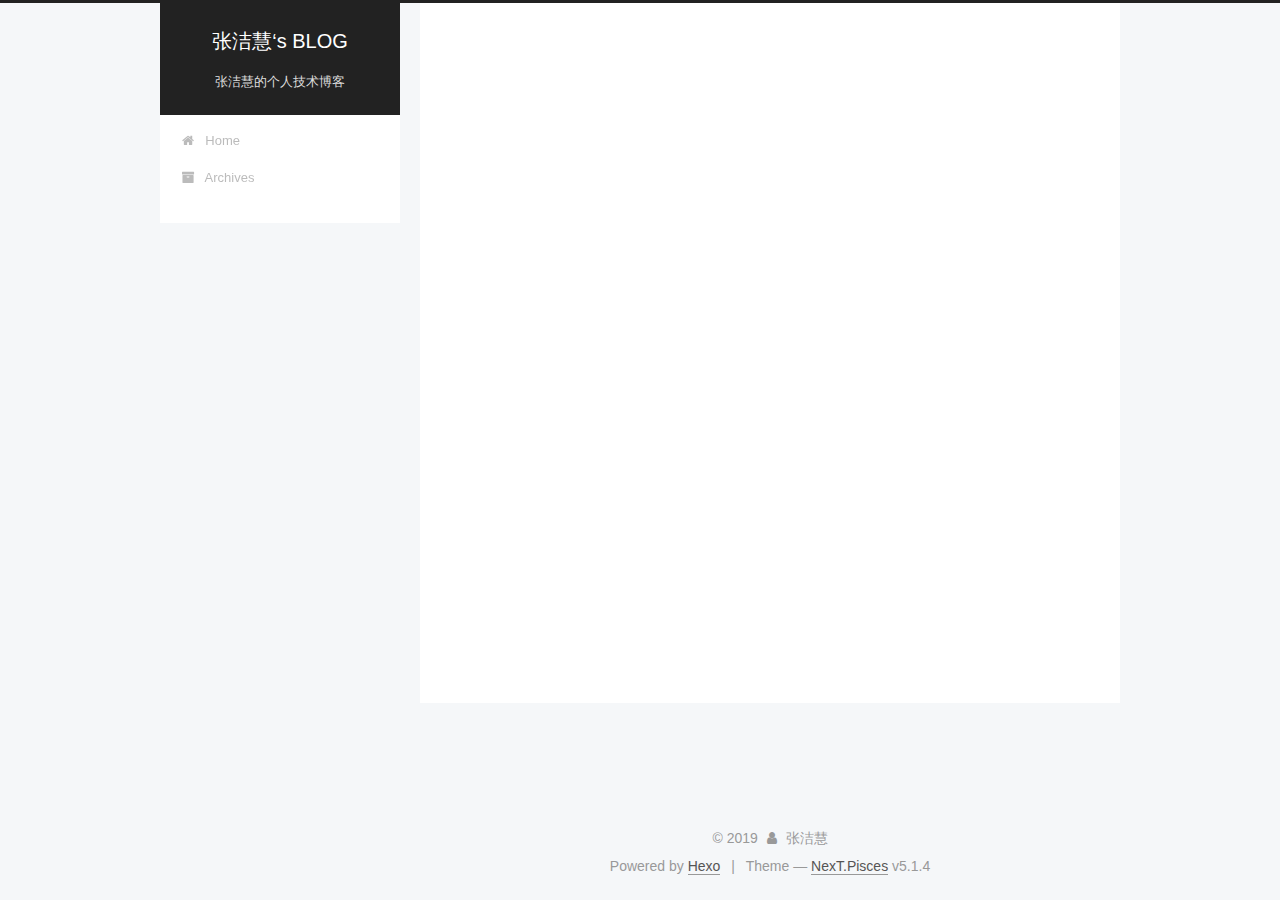
<file: tags/apache/index.html>
<!DOCTYPE html>



  


<html class="theme-next pisces use-motion" lang>
<head><meta name="generator" content="Hexo 3.8.0">
  <meta charset="UTF-8">
<meta http-equiv="X-UA-Compatible" content="IE=edge">
<meta name="viewport" content="width=device-width, initial-scale=1, maximum-scale=1">
<meta name="theme-color" content="#222">









<meta http-equiv="Cache-Control" content="no-transform">
<meta http-equiv="Cache-Control" content="no-siteapp">
















  
  
  <link href="../../lib/fancybox/source/jquery.fancybox.css?v=2.1.5" rel="stylesheet" type="text/css">







<link href="../../lib/font-awesome/css/font-awesome.min.css?v=4.6.2" rel="stylesheet" type="text/css">

<link href="../../css/main.css?v=5.1.4" rel="stylesheet" type="text/css">


  <link rel="apple-touch-icon" sizes="180x180" href="../../images/apple-touch-icon-next.png?v=5.1.4">


  <link rel="icon" type="image/png" sizes="32x32" href="../../images/favicon-32x32-next.png?v=5.1.4">


  <link rel="icon" type="image/png" sizes="16x16" href="../../images/favicon-16x16-next.png?v=5.1.4">


  <link rel="mask-icon" href="../../images/logo.svg?v=5.1.4" color="#222">





  <meta name="keywords" content="Hexo, NexT">










<meta name="description" content="张洁慧的个人技术博客，记录学习的点点滴滴">
<meta property="og:type" content="website">
<meta property="og:title" content="张洁慧‘s BLOG">
<meta property="og:url" content="http://yoursite.com/tags/apache/index.html">
<meta property="og:site_name" content="张洁慧‘s BLOG">
<meta property="og:description" content="张洁慧的个人技术博客，记录学习的点点滴滴">
<meta property="og:locale" content="default">
<meta name="twitter:card" content="summary">
<meta name="twitter:title" content="张洁慧‘s BLOG">
<meta name="twitter:description" content="张洁慧的个人技术博客，记录学习的点点滴滴">



<script type="text/javascript" id="hexo.configurations">
  var NexT = window.NexT || {};
  var CONFIG = {
    root: '/',
    scheme: 'Pisces',
    version: '5.1.4',
    sidebar: {"position":"left","display":"post","offset":12,"b2t":false,"scrollpercent":false,"onmobile":false},
    fancybox: true,
    tabs: true,
    motion: {"enable":true,"async":false,"transition":{"post_block":"fadeIn","post_header":"slideDownIn","post_body":"slideDownIn","coll_header":"slideLeftIn","sidebar":"slideUpIn"}},
    duoshuo: {
      userId: '0',
      author: 'Author'
    },
    algolia: {
      applicationID: '',
      apiKey: '',
      indexName: '',
      hits: {"per_page":10},
      labels: {"input_placeholder":"Search for Posts","hits_empty":"We didn't find any results for the search: ${query}","hits_stats":"${hits} results found in ${time} ms"}
    }
  };
</script>



  <link rel="canonical" href="http://yoursite.com/tags/apache/">





  <title>Tag: apache | 张洁慧‘s BLOG</title>
  








</head>

<body itemscope itemtype="http://schema.org/WebPage" lang="default">

  
  
    
  

  <div class="container sidebar-position-left ">
    <div class="headband"></div>

    <header id="header" class="header" itemscope itemtype="http://schema.org/WPHeader">
      <div class="header-inner"><div class="site-brand-wrapper">
  <div class="site-meta ">
    

    <div class="custom-logo-site-title">
      <a href="/" class="brand" rel="start">
        <span class="logo-line-before"><i></i></span>
        <span class="site-title">张洁慧‘s BLOG</span>
        <span class="logo-line-after"><i></i></span>
      </a>
    </div>
      
        <p class="site-subtitle">张洁慧的个人技术博客</p>
      
  </div>

  <div class="site-nav-toggle">
    <button>
      <span class="btn-bar"></span>
      <span class="btn-bar"></span>
      <span class="btn-bar"></span>
    </button>
  </div>
</div>

<nav class="site-nav">
  

  
    <ul id="menu" class="menu">
      
        
        <li class="menu-item menu-item-home">
          <a href rel="section">
            
              <i class="menu-item-icon fa fa-fw fa-home"></i> <br>
            
            Home
          </a>
        </li>
      
        
        <li class="menu-item menu-item-archives">
          <a href rel="section">
            
              <i class="menu-item-icon fa fa-fw fa-archive"></i> <br>
            
            Archives
          </a>
        </li>
      

      
    </ul>
  

  
</nav>



 </div>
    </header>

    <main id="main" class="main">
      <div class="main-inner">
        <div class="content-wrap">
          <div id="content" class="content">
            

  
  
  
  <div class="post-block tag">

    <div id="posts" class="posts-collapse">
      <div class="collection-title">
        <h1>apache<small>Tag</small>
        </h1>
      </div>

      
        

  <article class="post post-type-normal" itemscope itemtype="http://schema.org/Article">
    <header class="post-header">

      <h2 class="post-title">
        
            <a class="post-title-link" href="../../2019/05/21/如何用Apache搭建多个vue项目的测试环境？/" itemprop="url">
              
                <span itemprop="name">如何用Apache搭建多个vue项目的测试环境？</span>
              
            </a>
        
      </h2>

      <div class="post-meta">
        <time class="post-time" itemprop="dateCreated" datetime="2019-05-21T09:07:22+08:00" content="2019-05-21">
          05-21
        </time>
      </div>

    </header>
  </article>


      
    </div>

  </div>
  
  
  

  


          </div>
          


          

        </div>
        
          
  
  <div class="sidebar-toggle">
    <div class="sidebar-toggle-line-wrap">
      <span class="sidebar-toggle-line sidebar-toggle-line-first"></span>
      <span class="sidebar-toggle-line sidebar-toggle-line-middle"></span>
      <span class="sidebar-toggle-line sidebar-toggle-line-last"></span>
    </div>
  </div>

  <aside id="sidebar" class="sidebar">
    
    <div class="sidebar-inner">

      

      

      <section class="site-overview-wrap sidebar-panel sidebar-panel-active">
        <div class="site-overview">
          <div class="site-author motion-element" itemprop="author" itemscope itemtype="http://schema.org/Person">
            
              <p class="site-author-name" itemprop="name">张洁慧</p>
              <p class="site-description motion-element" itemprop="description">张洁慧的个人技术博客，记录学习的点点滴滴</p>
          </div>

          <nav class="site-state motion-element">

            
              <div class="site-state-item site-state-posts">
              
                <a href="../../archives/">
              
                  <span class="site-state-item-count">2</span>
                  <span class="site-state-item-name">posts</span>
                </a>
              </div>
            

            

            
              
              
              <div class="site-state-item site-state-tags">
                
                  <span class="site-state-item-count">1</span>
                  <span class="site-state-item-name">tags</span>
                
              </div>
            

          </nav>

          

          

          
          

          
          

          

        </div>
      </section>

      

      

    </div>
  </aside>


        
      </div>
    </main>

    <footer id="footer" class="footer">
      <div class="footer-inner">
        <div class="copyright">&copy; <span itemprop="copyrightYear">2019</span>
  <span class="with-love">
    <i class="fa fa-user"></i>
  </span>
  <span class="author" itemprop="copyrightHolder">张洁慧</span>

  
</div>


  <div class="powered-by">Powered by <a class="theme-link" target="_blank" href="https://hexo.io">Hexo</a></div>



  <span class="post-meta-divider">|</span>



  <div class="theme-info">Theme &mdash; <a class="theme-link" target="_blank" href="https://github.com/iissnan/hexo-theme-next">NexT.Pisces</a> v5.1.4</div>




        







        
      </div>
    </footer>

    
      <div class="back-to-top">
        <i class="fa fa-arrow-up"></i>
        
      </div>
    

    

  </div>

  

<script type="text/javascript">
  if (Object.prototype.toString.call(window.Promise) !== '[object Function]') {
    window.Promise = null;
  }
</script>









  












  
  
    <script type="text/javascript" src="../../lib/jquery/index.js?v=2.1.3"></script>
  

  
  
    <script type="text/javascript" src="../../lib/fastclick/lib/fastclick.min.js?v=1.0.6"></script>
  

  
  
    <script type="text/javascript" src="../../lib/jquery_lazyload/jquery.lazyload.js?v=1.9.7"></script>
  

  
  
    <script type="text/javascript" src="../../lib/velocity/velocity.min.js?v=1.2.1"></script>
  

  
  
    <script type="text/javascript" src="../../lib/velocity/velocity.ui.min.js?v=1.2.1"></script>
  

  
  
    <script type="text/javascript" src="../../lib/fancybox/source/jquery.fancybox.pack.js?v=2.1.5"></script>
  


  


  <script type="text/javascript" src="../../js/src/utils.js?v=5.1.4"></script>

  <script type="text/javascript" src="../../js/src/motion.js?v=5.1.4"></script>



  
  


  <script type="text/javascript" src="../../js/src/affix.js?v=5.1.4"></script>

  <script type="text/javascript" src="../../js/src/schemes/pisces.js?v=5.1.4"></script>



  

  


  <script type="text/javascript" src="../../js/src/bootstrap.js?v=5.1.4"></script>



  


  




	





  





  












  





  

  

  

  
  

  

  

  

</body>
</html>
</file>
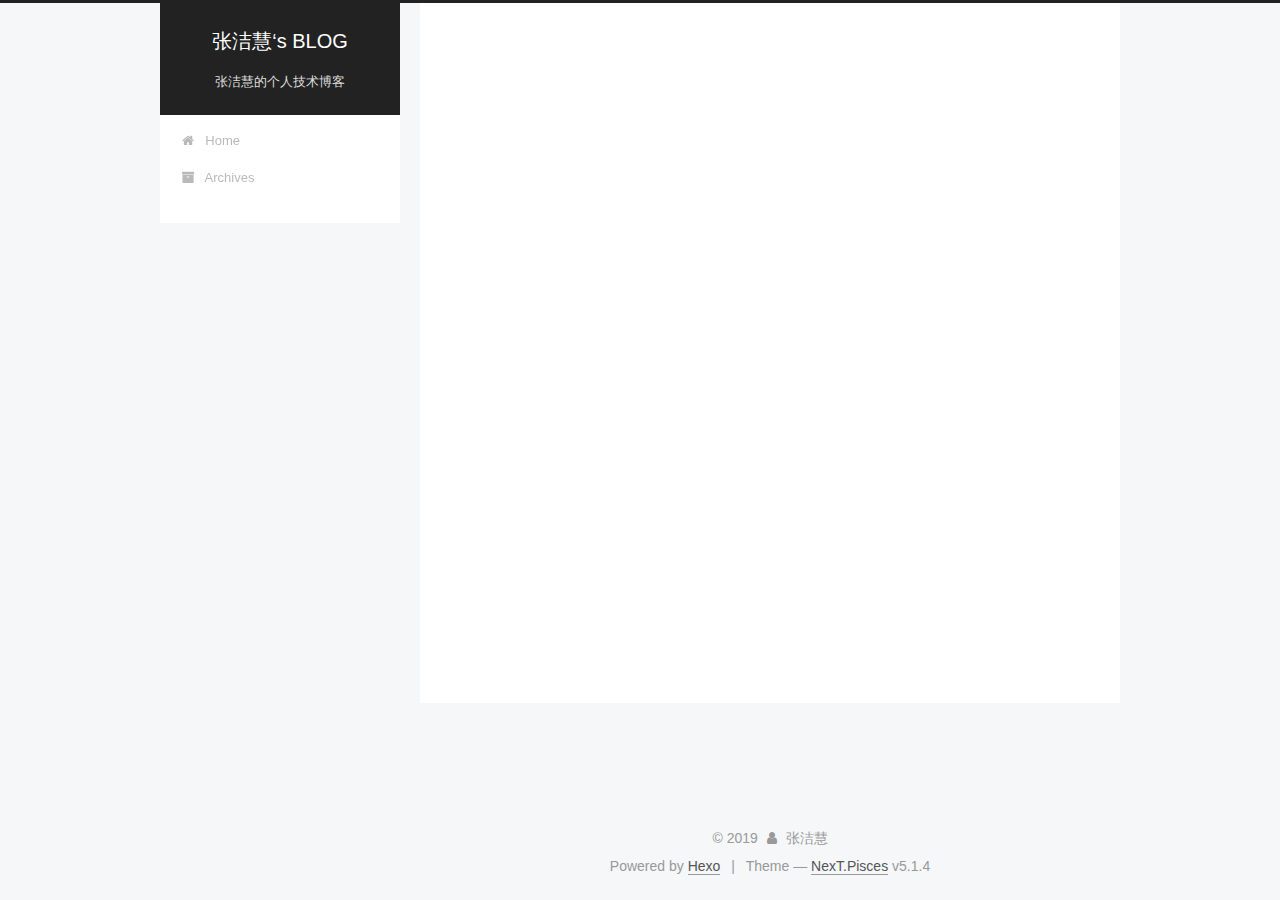
<file: archives/2019/05/index.html>
<!DOCTYPE html>



  


<html class="theme-next pisces use-motion" lang>
<head><meta name="generator" content="Hexo 3.8.0">
  <meta charset="UTF-8">
<meta http-equiv="X-UA-Compatible" content="IE=edge">
<meta name="viewport" content="width=device-width, initial-scale=1, maximum-scale=1">
<meta name="theme-color" content="#222">









<meta http-equiv="Cache-Control" content="no-transform">
<meta http-equiv="Cache-Control" content="no-siteapp">
















  
  
  <link href="../../../lib/fancybox/source/jquery.fancybox.css?v=2.1.5" rel="stylesheet" type="text/css">







<link href="../../../lib/font-awesome/css/font-awesome.min.css?v=4.6.2" rel="stylesheet" type="text/css">

<link href="../../../css/main.css?v=5.1.4" rel="stylesheet" type="text/css">


  <link rel="apple-touch-icon" sizes="180x180" href="../../../images/apple-touch-icon-next.png?v=5.1.4">


  <link rel="icon" type="image/png" sizes="32x32" href="../../../images/favicon-32x32-next.png?v=5.1.4">


  <link rel="icon" type="image/png" sizes="16x16" href="../../../images/favicon-16x16-next.png?v=5.1.4">


  <link rel="mask-icon" href="../../../images/logo.svg?v=5.1.4" color="#222">





  <meta name="keywords" content="Hexo, NexT">










<meta name="description" content="张洁慧的个人技术博客，记录学习的点点滴滴">
<meta property="og:type" content="website">
<meta property="og:title" content="张洁慧‘s BLOG">
<meta property="og:url" content="http://yoursite.com/archives/2019/05/index.html">
<meta property="og:site_name" content="张洁慧‘s BLOG">
<meta property="og:description" content="张洁慧的个人技术博客，记录学习的点点滴滴">
<meta property="og:locale" content="default">
<meta name="twitter:card" content="summary">
<meta name="twitter:title" content="张洁慧‘s BLOG">
<meta name="twitter:description" content="张洁慧的个人技术博客，记录学习的点点滴滴">



<script type="text/javascript" id="hexo.configurations">
  var NexT = window.NexT || {};
  var CONFIG = {
    root: '/',
    scheme: 'Pisces',
    version: '5.1.4',
    sidebar: {"position":"left","display":"post","offset":12,"b2t":false,"scrollpercent":false,"onmobile":false},
    fancybox: true,
    tabs: true,
    motion: {"enable":true,"async":false,"transition":{"post_block":"fadeIn","post_header":"slideDownIn","post_body":"slideDownIn","coll_header":"slideLeftIn","sidebar":"slideUpIn"}},
    duoshuo: {
      userId: '0',
      author: 'Author'
    },
    algolia: {
      applicationID: '',
      apiKey: '',
      indexName: '',
      hits: {"per_page":10},
      labels: {"input_placeholder":"Search for Posts","hits_empty":"We didn't find any results for the search: ${query}","hits_stats":"${hits} results found in ${time} ms"}
    }
  };
</script>



  <link rel="canonical" href="http://yoursite.com/archives/2019/05/">





  <title>Archive | 张洁慧‘s BLOG</title>
  








</head>

<body itemscope itemtype="http://schema.org/WebPage" lang="default">

  
  
    
  

  <div class="container sidebar-position-left page-archive">
    <div class="headband"></div>

    <header id="header" class="header" itemscope itemtype="http://schema.org/WPHeader">
      <div class="header-inner"><div class="site-brand-wrapper">
  <div class="site-meta ">
    

    <div class="custom-logo-site-title">
      <a href="/" class="brand" rel="start">
        <span class="logo-line-before"><i></i></span>
        <span class="site-title">张洁慧‘s BLOG</span>
        <span class="logo-line-after"><i></i></span>
      </a>
    </div>
      
        <p class="site-subtitle">张洁慧的个人技术博客</p>
      
  </div>

  <div class="site-nav-toggle">
    <button>
      <span class="btn-bar"></span>
      <span class="btn-bar"></span>
      <span class="btn-bar"></span>
    </button>
  </div>
</div>

<nav class="site-nav">
  

  
    <ul id="menu" class="menu">
      
        
        <li class="menu-item menu-item-home">
          <a href rel="section">
            
              <i class="menu-item-icon fa fa-fw fa-home"></i> <br>
            
            Home
          </a>
        </li>
      
        
        <li class="menu-item menu-item-archives">
          <a href rel="section">
            
              <i class="menu-item-icon fa fa-fw fa-archive"></i> <br>
            
            Archives
          </a>
        </li>
      

      
    </ul>
  

  
</nav>



 </div>
    </header>

    <main id="main" class="main">
      <div class="main-inner">
        <div class="content-wrap">
          <div id="content" class="content">
            

  
  
  
  <div class="post-block archive">
    <div id="posts" class="posts-collapse">
      <span class="archive-move-on"></span>

      <span class="archive-page-counter">
        
        
        
          
        
        Um..! 2 posts in total. Keep on posting.
      </span>

      

        
        
        

        
          
          <div class="collection-title">
            <h1 class="archive-year" id="archive-year-2019">2019</h1>
          </div>
        
        

        

  <article class="post post-type-normal" itemscope itemtype="http://schema.org/Article">
    <header class="post-header">

      <h2 class="post-title">
        
            <a class="post-title-link" href="../../../2019/05/21/如何用Apache搭建多个vue项目的测试环境？/" itemprop="url">
              
                <span itemprop="name">如何用Apache搭建多个vue项目的测试环境？</span>
              
            </a>
        
      </h2>

      <div class="post-meta">
        <time class="post-time" itemprop="dateCreated" datetime="2019-05-21T09:07:22+08:00" content="2019-05-21">
          05-21
        </time>
      </div>

    </header>
  </article>



      

        
        
        

        
        

        

  <article class="post post-type-normal" itemscope itemtype="http://schema.org/Article">
    <header class="post-header">

      <h2 class="post-title">
        
            <a class="post-title-link" href="../../../2019/05/14/hello-world/" itemprop="url">
              
                <span itemprop="name">Hello World</span>
              
            </a>
        
      </h2>

      <div class="post-meta">
        <time class="post-time" itemprop="dateCreated" datetime="2019-05-14T14:13:31+08:00" content="2019-05-14">
          05-14
        </time>
      </div>

    </header>
  </article>



      

    </div>
  </div>
  
  
  

  



          </div>
          


          

        </div>
        
          
  
  <div class="sidebar-toggle">
    <div class="sidebar-toggle-line-wrap">
      <span class="sidebar-toggle-line sidebar-toggle-line-first"></span>
      <span class="sidebar-toggle-line sidebar-toggle-line-middle"></span>
      <span class="sidebar-toggle-line sidebar-toggle-line-last"></span>
    </div>
  </div>

  <aside id="sidebar" class="sidebar">
    
    <div class="sidebar-inner">

      

      

      <section class="site-overview-wrap sidebar-panel sidebar-panel-active">
        <div class="site-overview">
          <div class="site-author motion-element" itemprop="author" itemscope itemtype="http://schema.org/Person">
            
              <p class="site-author-name" itemprop="name">张洁慧</p>
              <p class="site-description motion-element" itemprop="description">张洁慧的个人技术博客，记录学习的点点滴滴</p>
          </div>

          <nav class="site-state motion-element">

            
              <div class="site-state-item site-state-posts">
              
                <a href="../../../archives/">
              
                  <span class="site-state-item-count">2</span>
                  <span class="site-state-item-name">posts</span>
                </a>
              </div>
            

            

            
              
              
              <div class="site-state-item site-state-tags">
                
                  <span class="site-state-item-count">1</span>
                  <span class="site-state-item-name">tags</span>
                
              </div>
            

          </nav>

          

          

          
          

          
          

          

        </div>
      </section>

      

      

    </div>
  </aside>


        
      </div>
    </main>

    <footer id="footer" class="footer">
      <div class="footer-inner">
        <div class="copyright">&copy; <span itemprop="copyrightYear">2019</span>
  <span class="with-love">
    <i class="fa fa-user"></i>
  </span>
  <span class="author" itemprop="copyrightHolder">张洁慧</span>

  
</div>


  <div class="powered-by">Powered by <a class="theme-link" target="_blank" href="https://hexo.io">Hexo</a></div>



  <span class="post-meta-divider">|</span>



  <div class="theme-info">Theme &mdash; <a class="theme-link" target="_blank" href="https://github.com/iissnan/hexo-theme-next">NexT.Pisces</a> v5.1.4</div>




        







        
      </div>
    </footer>

    
      <div class="back-to-top">
        <i class="fa fa-arrow-up"></i>
        
      </div>
    

    

  </div>

  

<script type="text/javascript">
  if (Object.prototype.toString.call(window.Promise) !== '[object Function]') {
    window.Promise = null;
  }
</script>









  












  
  
    <script type="text/javascript" src="../../../lib/jquery/index.js?v=2.1.3"></script>
  

  
  
    <script type="text/javascript" src="../../../lib/fastclick/lib/fastclick.min.js?v=1.0.6"></script>
  

  
  
    <script type="text/javascript" src="../../../lib/jquery_lazyload/jquery.lazyload.js?v=1.9.7"></script>
  

  
  
    <script type="text/javascript" src="../../../lib/velocity/velocity.min.js?v=1.2.1"></script>
  

  
  
    <script type="text/javascript" src="../../../lib/velocity/velocity.ui.min.js?v=1.2.1"></script>
  

  
  
    <script type="text/javascript" src="../../../lib/fancybox/source/jquery.fancybox.pack.js?v=2.1.5"></script>
  


  


  <script type="text/javascript" src="../../../js/src/utils.js?v=5.1.4"></script>

  <script type="text/javascript" src="../../../js/src/motion.js?v=5.1.4"></script>



  
  


  <script type="text/javascript" src="../../../js/src/affix.js?v=5.1.4"></script>

  <script type="text/javascript" src="../../../js/src/schemes/pisces.js?v=5.1.4"></script>



  

  


  <script type="text/javascript" src="../../../js/src/bootstrap.js?v=5.1.4"></script>



  


  




	





  





  












  





  

  

  

  
  

  

  

  

</body>
</html>
</file>
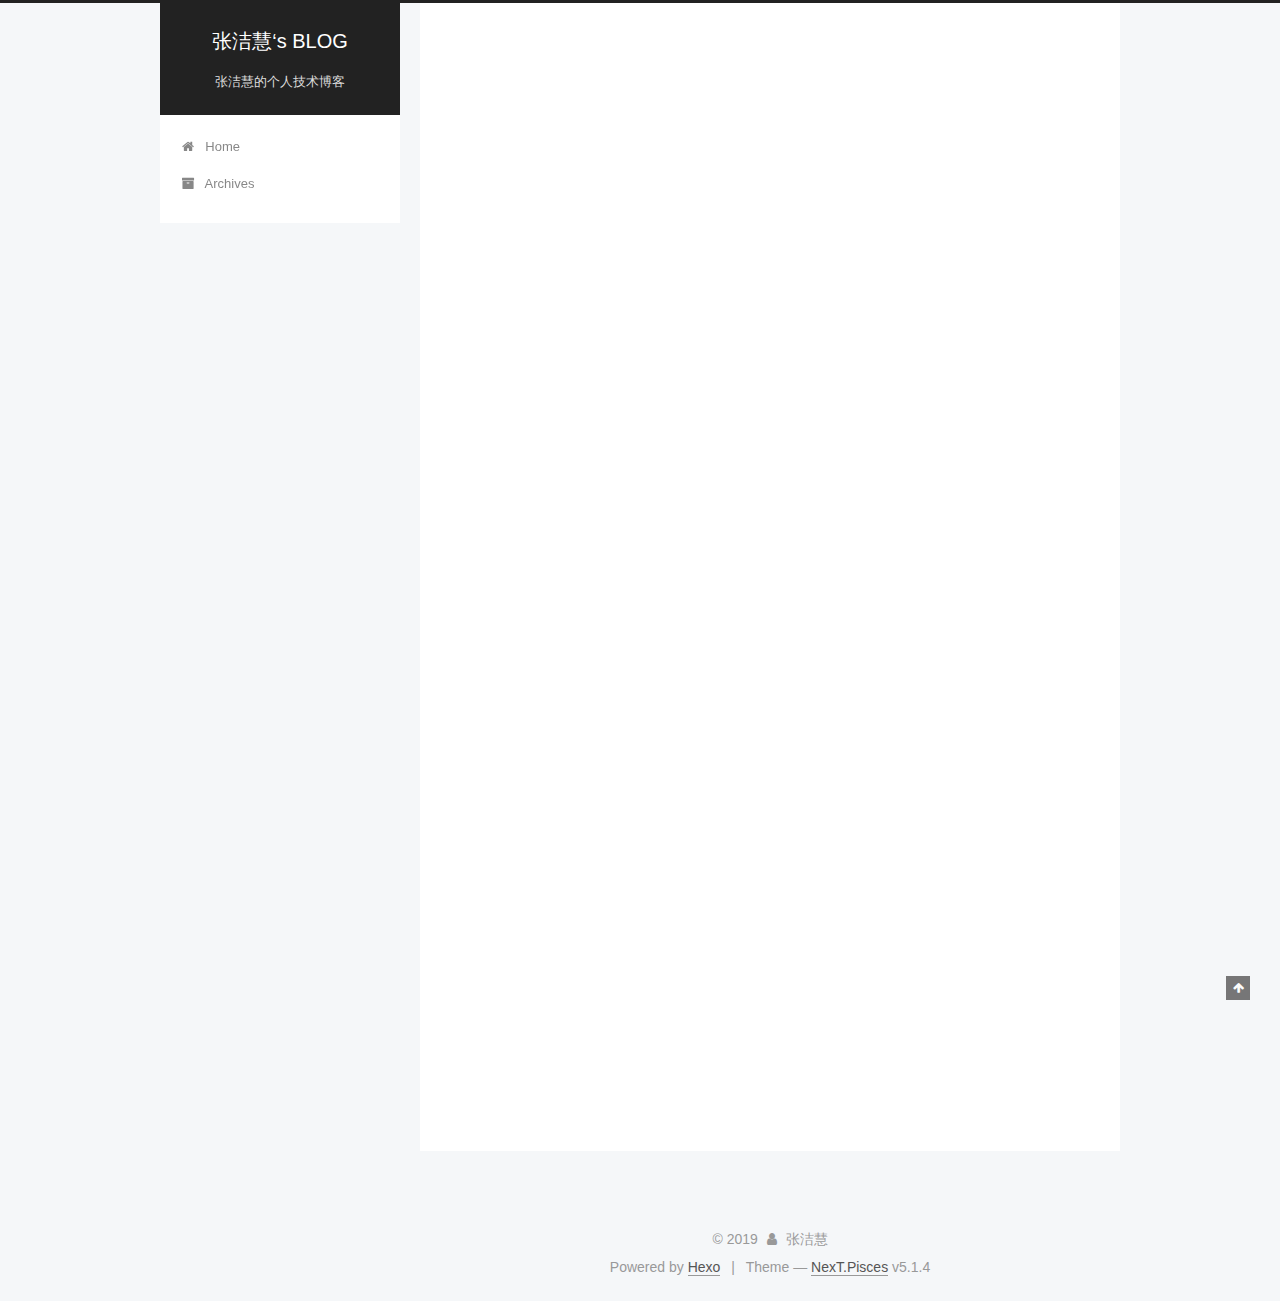
<file: 2019/05/14/hello-world/index.html>
<!DOCTYPE html>



  


<html class="theme-next pisces use-motion" lang>
<head><meta name="generator" content="Hexo 3.8.0">
  <meta charset="UTF-8">
<meta http-equiv="X-UA-Compatible" content="IE=edge">
<meta name="viewport" content="width=device-width, initial-scale=1, maximum-scale=1">
<meta name="theme-color" content="#222">









<meta http-equiv="Cache-Control" content="no-transform">
<meta http-equiv="Cache-Control" content="no-siteapp">
















  
  
  <link href="../../../../lib/fancybox/source/jquery.fancybox.css?v=2.1.5" rel="stylesheet" type="text/css">







<link href="../../../../lib/font-awesome/css/font-awesome.min.css?v=4.6.2" rel="stylesheet" type="text/css">

<link href="../../../../css/main.css?v=5.1.4" rel="stylesheet" type="text/css">


  <link rel="apple-touch-icon" sizes="180x180" href="../../../../images/apple-touch-icon-next.png?v=5.1.4">


  <link rel="icon" type="image/png" sizes="32x32" href="../../../../images/favicon-32x32-next.png?v=5.1.4">


  <link rel="icon" type="image/png" sizes="16x16" href="../../../../images/favicon-16x16-next.png?v=5.1.4">


  <link rel="mask-icon" href="../../../../images/logo.svg?v=5.1.4" color="#222">





  <meta name="keywords" content="Hexo, NexT">










<meta name="description" content="Welcome to Hexo! This is your very first post. Check documentation for more info. If you get any problems when using Hexo, you can find the answer in troubleshooting or you can ask me on GitHub. Quick">
<meta property="og:type" content="article">
<meta property="og:title" content="Hello World">
<meta property="og:url" content="http://yoursite.com/2019/05/14/hello-world/index.html">
<meta property="og:site_name" content="张洁慧‘s BLOG">
<meta property="og:description" content="Welcome to Hexo! This is your very first post. Check documentation for more info. If you get any problems when using Hexo, you can find the answer in troubleshooting or you can ask me on GitHub. Quick">
<meta property="og:locale" content="default">
<meta property="og:updated_time" content="2019-05-14T06:13:31.208Z">
<meta name="twitter:card" content="summary">
<meta name="twitter:title" content="Hello World">
<meta name="twitter:description" content="Welcome to Hexo! This is your very first post. Check documentation for more info. If you get any problems when using Hexo, you can find the answer in troubleshooting or you can ask me on GitHub. Quick">



<script type="text/javascript" id="hexo.configurations">
  var NexT = window.NexT || {};
  var CONFIG = {
    root: '/',
    scheme: 'Pisces',
    version: '5.1.4',
    sidebar: {"position":"left","display":"post","offset":12,"b2t":false,"scrollpercent":false,"onmobile":false},
    fancybox: true,
    tabs: true,
    motion: {"enable":true,"async":false,"transition":{"post_block":"fadeIn","post_header":"slideDownIn","post_body":"slideDownIn","coll_header":"slideLeftIn","sidebar":"slideUpIn"}},
    duoshuo: {
      userId: '0',
      author: 'Author'
    },
    algolia: {
      applicationID: '',
      apiKey: '',
      indexName: '',
      hits: {"per_page":10},
      labels: {"input_placeholder":"Search for Posts","hits_empty":"We didn't find any results for the search: ${query}","hits_stats":"${hits} results found in ${time} ms"}
    }
  };
</script>



  <link rel="canonical" href="http://yoursite.com/2019/05/14/hello-world/">





  <title>Hello World | 张洁慧‘s BLOG</title>
  








</head>

<body itemscope itemtype="http://schema.org/WebPage" lang="default">

  
  
    
  

  <div class="container sidebar-position-left page-post-detail">
    <div class="headband"></div>

    <header id="header" class="header" itemscope itemtype="http://schema.org/WPHeader">
      <div class="header-inner"><div class="site-brand-wrapper">
  <div class="site-meta ">
    

    <div class="custom-logo-site-title">
      <a href="/" class="brand" rel="start">
        <span class="logo-line-before"><i></i></span>
        <span class="site-title">张洁慧‘s BLOG</span>
        <span class="logo-line-after"><i></i></span>
      </a>
    </div>
      
        <p class="site-subtitle">张洁慧的个人技术博客</p>
      
  </div>

  <div class="site-nav-toggle">
    <button>
      <span class="btn-bar"></span>
      <span class="btn-bar"></span>
      <span class="btn-bar"></span>
    </button>
  </div>
</div>

<nav class="site-nav">
  

  
    <ul id="menu" class="menu">
      
        
        <li class="menu-item menu-item-home">
          <a href rel="section">
            
              <i class="menu-item-icon fa fa-fw fa-home"></i> <br>
            
            Home
          </a>
        </li>
      
        
        <li class="menu-item menu-item-archives">
          <a href rel="section">
            
              <i class="menu-item-icon fa fa-fw fa-archive"></i> <br>
            
            Archives
          </a>
        </li>
      

      
    </ul>
  

  
</nav>



 </div>
    </header>

    <main id="main" class="main">
      <div class="main-inner">
        <div class="content-wrap">
          <div id="content" class="content">
            

  <div id="posts" class="posts-expand">
    

  

  
  
  

  <article class="post post-type-normal" itemscope itemtype="http://schema.org/Article">
  
  
  
  <div class="post-block">
    <link itemprop="mainEntityOfPage" href="http://yoursite.com">

    <span hidden itemprop="author" itemscope itemtype="http://schema.org/Person">
      <meta itemprop="name" content="张洁慧">
      <meta itemprop="description" content>
      <meta itemprop="image" content="../../../../images/avatar.gif">
    </span>

    <span hidden itemprop="publisher" itemscope itemtype="http://schema.org/Organization">
      <meta itemprop="name" content="张洁慧‘s BLOG">
    </span>

    
      <header class="post-header">

        
        
          <h1 class="post-title" itemprop="name headline">Hello World</h1>
        

        <div class="post-meta">
          <span class="post-time">
            
              <span class="post-meta-item-icon">
                <i class="fa fa-calendar-o"></i>
              </span>
              
                <span class="post-meta-item-text">Posted on</span>
              
              <time title="Post created" itemprop="dateCreated datePublished" datetime="2019-05-14T14:13:31+08:00">
                2019-05-14
              </time>
            

            

            
          </span>

          

          
            
          

          
          

          

          

          

        </div>
      </header>
    

    
    
    
    <div class="post-body" itemprop="articleBody">

      
      

      
        <p>Welcome to <a href="https://hexo.io/" target="_blank" rel="noopener">Hexo</a>! This is your very first post. Check <a href="https://hexo.io/docs/" target="_blank" rel="noopener">documentation</a> for more info. If you get any problems when using Hexo, you can find the answer in <a href="https://hexo.io/docs/troubleshooting.html" target="_blank" rel="noopener">troubleshooting</a> or you can ask me on <a href="https://github.com/hexojs/hexo/issues" target="_blank" rel="noopener">GitHub</a>.</p>
<h2 id="Quick-Start"><a href="#Quick-Start" class="headerlink" title="Quick Start"></a>Quick Start</h2><h3 id="Create-a-new-post"><a href="#Create-a-new-post" class="headerlink" title="Create a new post"></a>Create a new post</h3><figure class="highlight bash"><table><tr><td class="gutter"><pre><span class="line">1</span><br></pre></td><td class="code"><pre><span class="line">$ hexo new <span class="string">"My New Post"</span></span><br></pre></td></tr></table></figure>
<p>More info: <a href="https://hexo.io/docs/writing.html" target="_blank" rel="noopener">Writing</a></p>
<h3 id="Run-server"><a href="#Run-server" class="headerlink" title="Run server"></a>Run server</h3><figure class="highlight bash"><table><tr><td class="gutter"><pre><span class="line">1</span><br></pre></td><td class="code"><pre><span class="line">$ hexo server</span><br></pre></td></tr></table></figure>
<p>More info: <a href="https://hexo.io/docs/server.html" target="_blank" rel="noopener">Server</a></p>
<h3 id="Generate-static-files"><a href="#Generate-static-files" class="headerlink" title="Generate static files"></a>Generate static files</h3><figure class="highlight bash"><table><tr><td class="gutter"><pre><span class="line">1</span><br></pre></td><td class="code"><pre><span class="line">$ hexo generate</span><br></pre></td></tr></table></figure>
<p>More info: <a href="https://hexo.io/docs/generating.html" target="_blank" rel="noopener">Generating</a></p>
<h3 id="Deploy-to-remote-sites"><a href="#Deploy-to-remote-sites" class="headerlink" title="Deploy to remote sites"></a>Deploy to remote sites</h3><figure class="highlight bash"><table><tr><td class="gutter"><pre><span class="line">1</span><br></pre></td><td class="code"><pre><span class="line">$ hexo deploy</span><br></pre></td></tr></table></figure>
<p>More info: <a href="https://hexo.io/docs/deployment.html" target="_blank" rel="noopener">Deployment</a></p>

      
    </div>
    
    
    

    

    

    

    <footer class="post-footer">
      

      
      
      

      
        <div class="post-nav">
          <div class="post-nav-next post-nav-item">
            
          </div>

          <span class="post-nav-divider"></span>

          <div class="post-nav-prev post-nav-item">
            
              <a href="../../21/如何用Apache搭建多个vue项目的测试环境？/" rel="prev" title="如何用Apache搭建多个vue项目的测试环境？">
                如何用Apache搭建多个vue项目的测试环境？ <i class="fa fa-chevron-right"></i>
              </a>
            
          </div>
        </div>
      

      
      
    </footer>
  </div>
  
  
  
  </article>



    <div class="post-spread">
      
    </div>
  </div>


          </div>
          


          

  



        </div>
        
          
  
  <div class="sidebar-toggle">
    <div class="sidebar-toggle-line-wrap">
      <span class="sidebar-toggle-line sidebar-toggle-line-first"></span>
      <span class="sidebar-toggle-line sidebar-toggle-line-middle"></span>
      <span class="sidebar-toggle-line sidebar-toggle-line-last"></span>
    </div>
  </div>

  <aside id="sidebar" class="sidebar">
    
    <div class="sidebar-inner">

      

      
        <ul class="sidebar-nav motion-element">
          <li class="sidebar-nav-toc sidebar-nav-active" data-target="post-toc-wrap">
            Table of Contents
          </li>
          <li class="sidebar-nav-overview" data-target="site-overview-wrap">
            Overview
          </li>
        </ul>
      

      <section class="site-overview-wrap sidebar-panel">
        <div class="site-overview">
          <div class="site-author motion-element" itemprop="author" itemscope itemtype="http://schema.org/Person">
            
              <p class="site-author-name" itemprop="name">张洁慧</p>
              <p class="site-description motion-element" itemprop="description">张洁慧的个人技术博客，记录学习的点点滴滴</p>
          </div>

          <nav class="site-state motion-element">

            
              <div class="site-state-item site-state-posts">
              
                <a href="../../../../archives/">
              
                  <span class="site-state-item-count">2</span>
                  <span class="site-state-item-name">posts</span>
                </a>
              </div>
            

            

            
              
              
              <div class="site-state-item site-state-tags">
                
                  <span class="site-state-item-count">1</span>
                  <span class="site-state-item-name">tags</span>
                
              </div>
            

          </nav>

          

          

          
          

          
          

          

        </div>
      </section>

      
      <!--noindex-->
        <section class="post-toc-wrap motion-element sidebar-panel sidebar-panel-active">
          <div class="post-toc">

            
              
            

            
              <div class="post-toc-content"><ol class="nav"><li class="nav-item nav-level-2"><a class="nav-link" href="#Quick-Start"><span class="nav-number">1.</span> <span class="nav-text">Quick Start</span></a><ol class="nav-child"><li class="nav-item nav-level-3"><a class="nav-link" href="#Create-a-new-post"><span class="nav-number">1.1.</span> <span class="nav-text">Create a new post</span></a></li><li class="nav-item nav-level-3"><a class="nav-link" href="#Run-server"><span class="nav-number">1.2.</span> <span class="nav-text">Run server</span></a></li><li class="nav-item nav-level-3"><a class="nav-link" href="#Generate-static-files"><span class="nav-number">1.3.</span> <span class="nav-text">Generate static files</span></a></li><li class="nav-item nav-level-3"><a class="nav-link" href="#Deploy-to-remote-sites"><span class="nav-number">1.4.</span> <span class="nav-text">Deploy to remote sites</span></a></li></ol></li></ol></div>
            

          </div>
        </section>
      <!--/noindex-->
      

      

    </div>
  </aside>


        
      </div>
    </main>

    <footer id="footer" class="footer">
      <div class="footer-inner">
        <div class="copyright">&copy; <span itemprop="copyrightYear">2019</span>
  <span class="with-love">
    <i class="fa fa-user"></i>
  </span>
  <span class="author" itemprop="copyrightHolder">张洁慧</span>

  
</div>


  <div class="powered-by">Powered by <a class="theme-link" target="_blank" href="https://hexo.io">Hexo</a></div>



  <span class="post-meta-divider">|</span>



  <div class="theme-info">Theme &mdash; <a class="theme-link" target="_blank" href="https://github.com/iissnan/hexo-theme-next">NexT.Pisces</a> v5.1.4</div>




        







        
      </div>
    </footer>

    
      <div class="back-to-top">
        <i class="fa fa-arrow-up"></i>
        
      </div>
    

    

  </div>

  

<script type="text/javascript">
  if (Object.prototype.toString.call(window.Promise) !== '[object Function]') {
    window.Promise = null;
  }
</script>









  












  
  
    <script type="text/javascript" src="../../../../lib/jquery/index.js?v=2.1.3"></script>
  

  
  
    <script type="text/javascript" src="../../../../lib/fastclick/lib/fastclick.min.js?v=1.0.6"></script>
  

  
  
    <script type="text/javascript" src="../../../../lib/jquery_lazyload/jquery.lazyload.js?v=1.9.7"></script>
  

  
  
    <script type="text/javascript" src="../../../../lib/velocity/velocity.min.js?v=1.2.1"></script>
  

  
  
    <script type="text/javascript" src="../../../../lib/velocity/velocity.ui.min.js?v=1.2.1"></script>
  

  
  
    <script type="text/javascript" src="../../../../lib/fancybox/source/jquery.fancybox.pack.js?v=2.1.5"></script>
  


  


  <script type="text/javascript" src="../../../../js/src/utils.js?v=5.1.4"></script>

  <script type="text/javascript" src="../../../../js/src/motion.js?v=5.1.4"></script>



  
  


  <script type="text/javascript" src="../../../../js/src/affix.js?v=5.1.4"></script>

  <script type="text/javascript" src="../../../../js/src/schemes/pisces.js?v=5.1.4"></script>



  
  <script type="text/javascript" src="../../../../js/src/scrollspy.js?v=5.1.4"></script>
<script type="text/javascript" src="../../../../js/src/post-details.js?v=5.1.4"></script>



  


  <script type="text/javascript" src="../../../../js/src/bootstrap.js?v=5.1.4"></script>



  


  




	





  





  












  





  

  

  

  
  

  

  

  

</body>
</html>
</file>
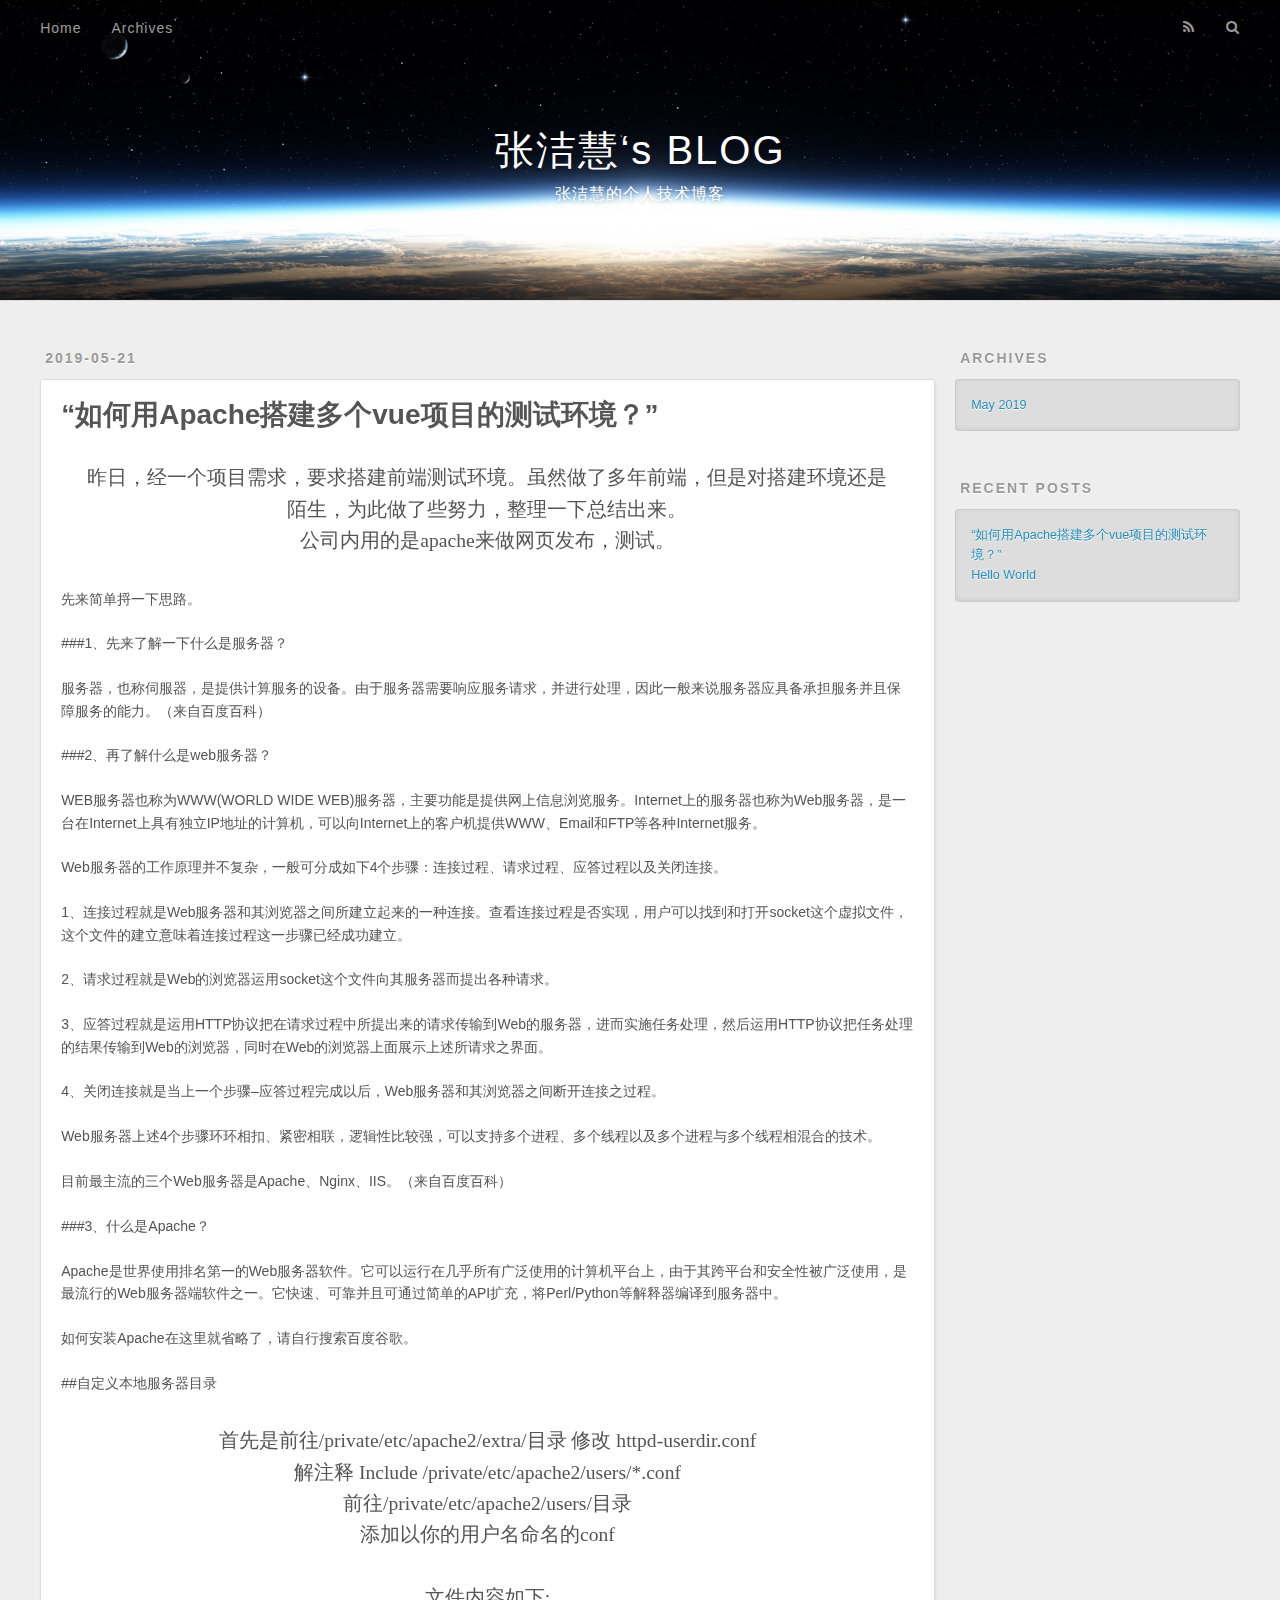
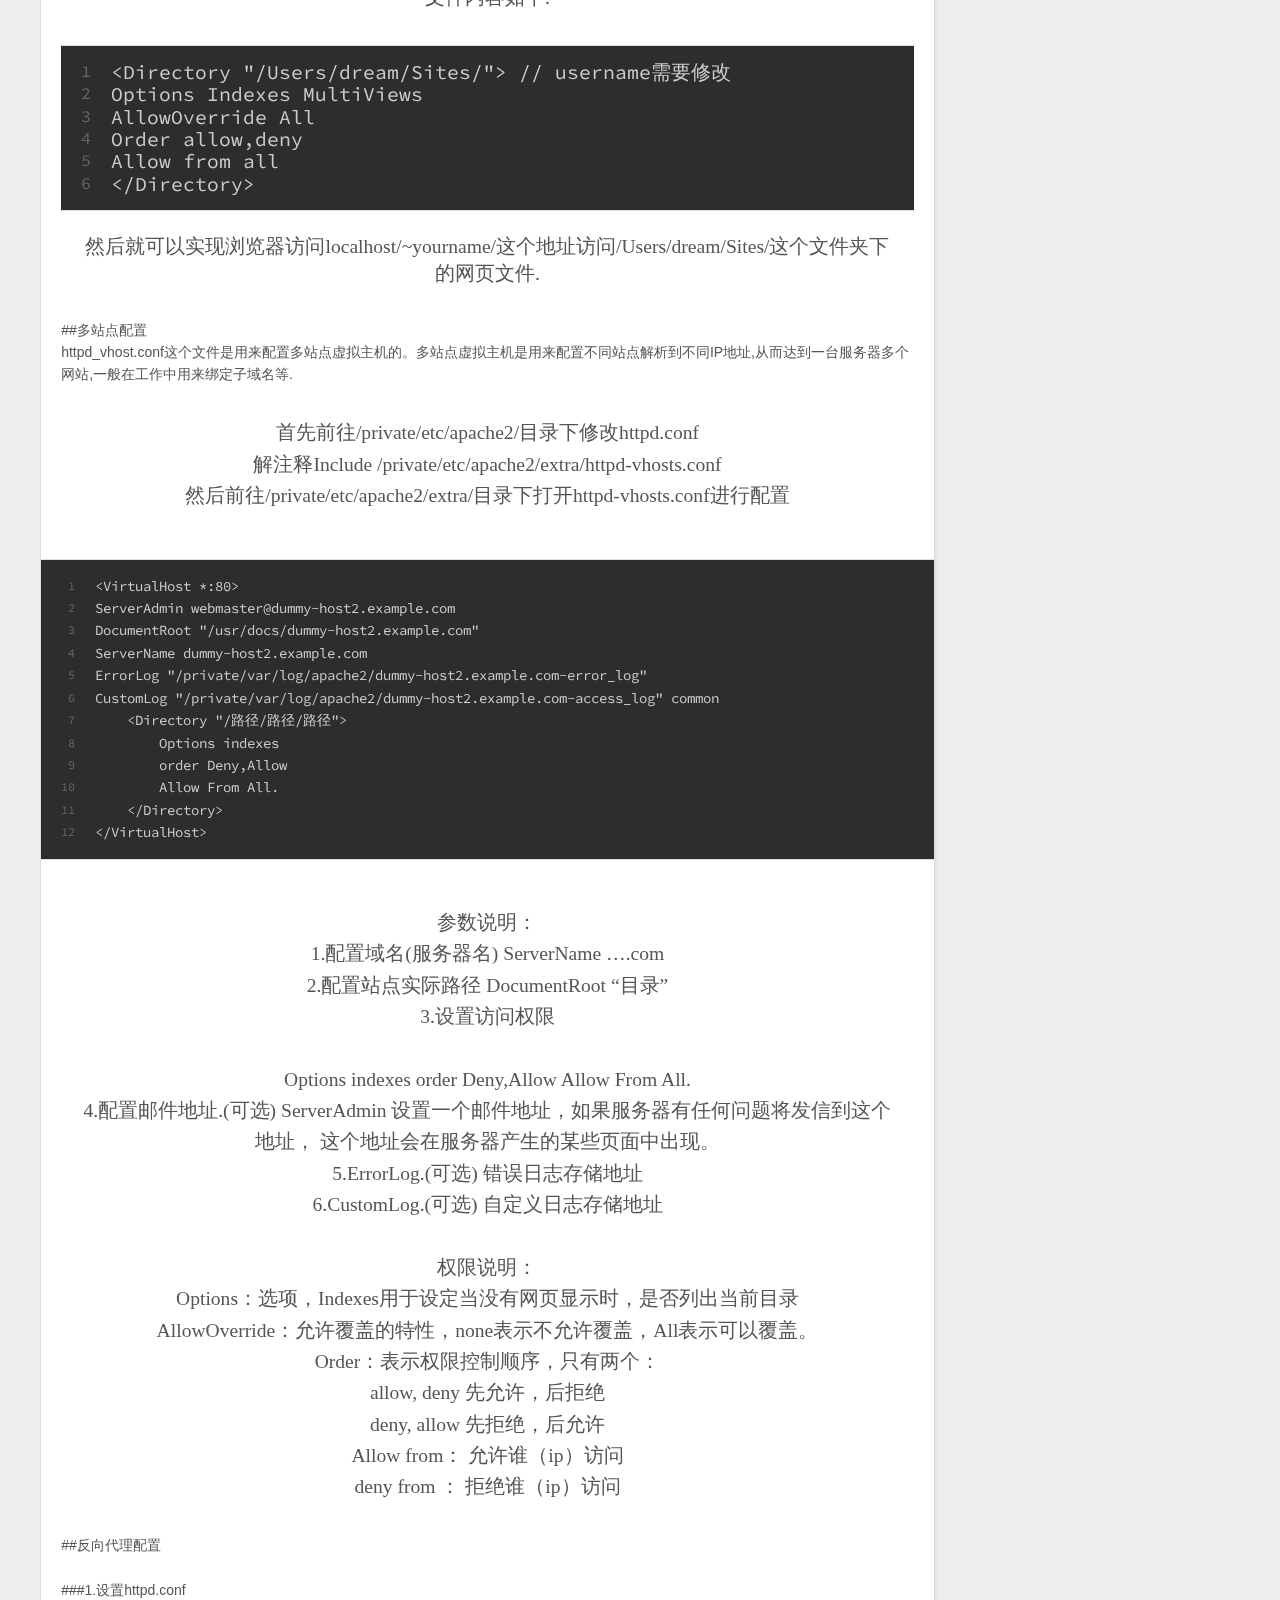
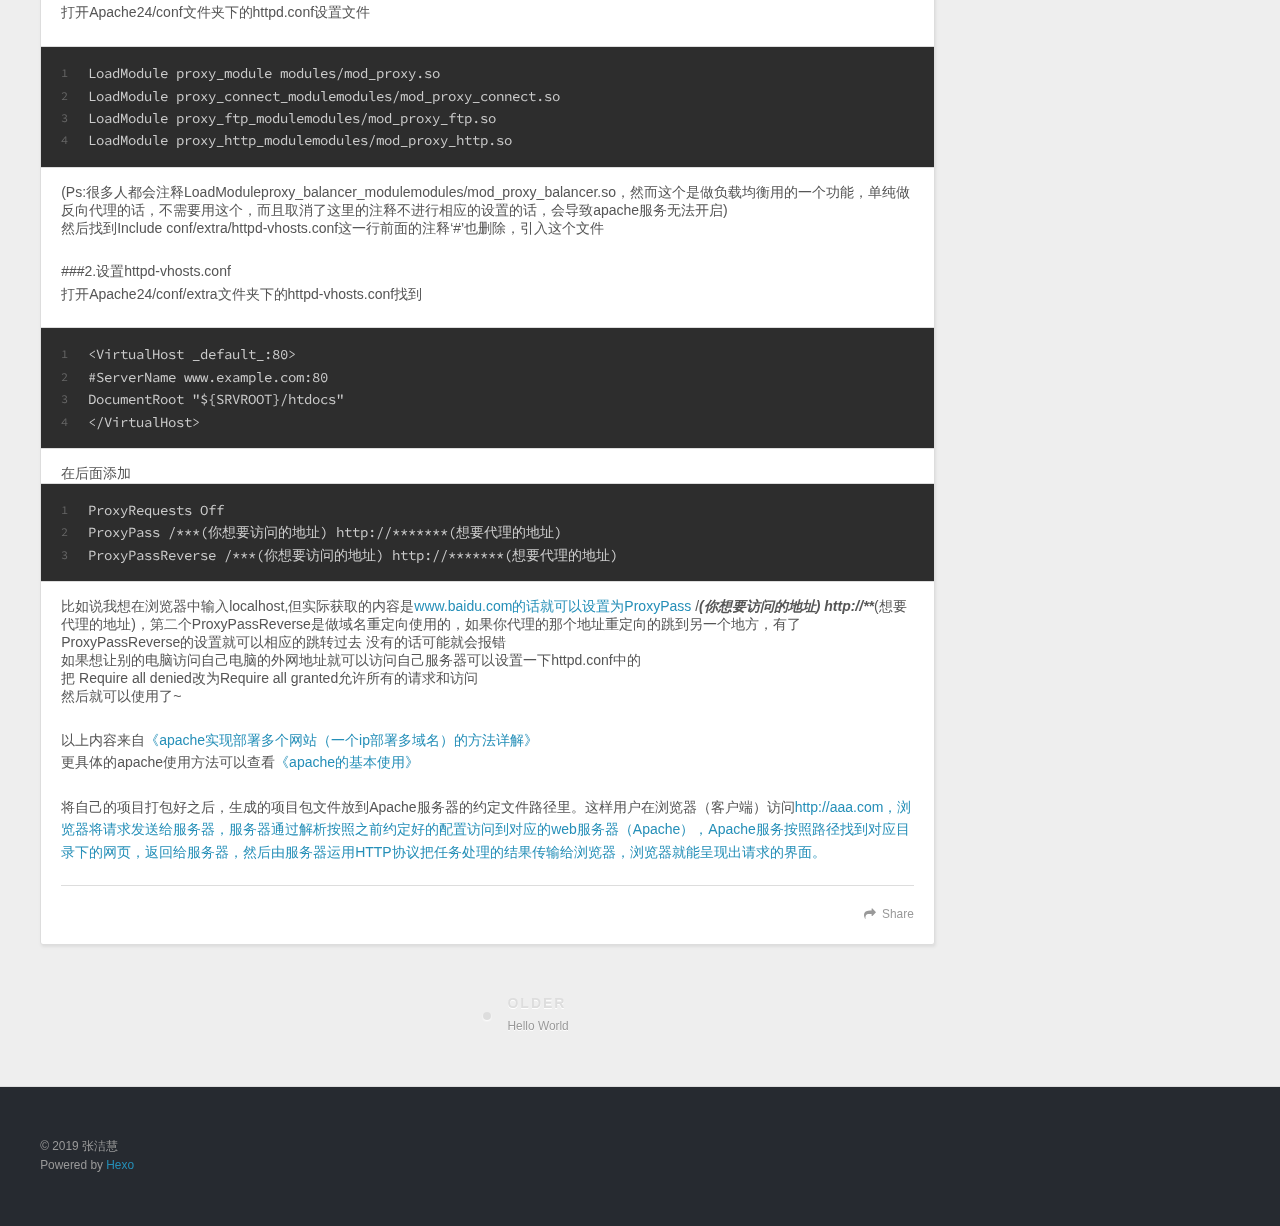
<file: 2019/05/21/“第一篇测试文”/index.html>
<!DOCTYPE html>
<html>
<head><meta name="generator" content="Hexo 3.8.0">
  <meta charset="utf-8">
  

  
  <title>“如何用Apache搭建多个vue项目的测试环境？” | 张洁慧‘s BLOG</title>
  <meta name="viewport" content="width=device-width, initial-scale=1, maximum-scale=1">
  <meta name="description" content="昨日，经一个项目需求，要求搭建前端测试环境。虽然做了多年前端，但是对搭建环境还是陌生，为此做了些努力，整理一下总结出来。公司内用的是apache来做网页发布，测试。  先来简单捋一下思路。 ###1、先来了解一下什么是服务器？ 服务器，也称伺服器，是提供计算服务的设备。由于服务器需要响应服务请求，并进行处理，因此一般来说服务器应具备承担服务并且保障服务的能力。（来自百度百科） ###2、再了解什么">
<meta property="og:type" content="article">
<meta property="og:title" content="“如何用Apache搭建多个vue项目的测试环境？”">
<meta property="og:url" content="http://yoursite.com/2019/05/21/“第一篇测试文”/index.html">
<meta property="og:site_name" content="张洁慧‘s BLOG">
<meta property="og:description" content="昨日，经一个项目需求，要求搭建前端测试环境。虽然做了多年前端，但是对搭建环境还是陌生，为此做了些努力，整理一下总结出来。公司内用的是apache来做网页发布，测试。  先来简单捋一下思路。 ###1、先来了解一下什么是服务器？ 服务器，也称伺服器，是提供计算服务的设备。由于服务器需要响应服务请求，并进行处理，因此一般来说服务器应具备承担服务并且保障服务的能力。（来自百度百科） ###2、再了解什么">
<meta property="og:locale" content="default">
<meta property="og:updated_time" content="2019-05-23T07:41:52.508Z">
<meta name="twitter:card" content="summary">
<meta name="twitter:title" content="“如何用Apache搭建多个vue项目的测试环境？”">
<meta name="twitter:description" content="昨日，经一个项目需求，要求搭建前端测试环境。虽然做了多年前端，但是对搭建环境还是陌生，为此做了些努力，整理一下总结出来。公司内用的是apache来做网页发布，测试。  先来简单捋一下思路。 ###1、先来了解一下什么是服务器？ 服务器，也称伺服器，是提供计算服务的设备。由于服务器需要响应服务请求，并进行处理，因此一般来说服务器应具备承担服务并且保障服务的能力。（来自百度百科） ###2、再了解什么">
  
    <link rel="alternate" href="../../../../atom.xml" title="张洁慧‘s BLOG" type="application/atom+xml">
  
  
    <link rel="icon" href="/favicon.png">
  
  
    <link href="//fonts.googleapis.com/css?family=Source+Code+Pro" rel="stylesheet" type="text/css">
  
  <link rel="stylesheet" href="../../../../css/style.css">
</head>
</html>
<body>
  <div id="container">
    <div id="wrap">
      <header id="header">
  <div id="banner"></div>
  <div id="header-outer" class="outer">
    <div id="header-title" class="inner">
      <h1 id="logo-wrap">
        <a href="../../../../index.html" id="logo">张洁慧‘s BLOG</a>
      </h1>
      
        <h2 id="subtitle-wrap">
          <a href="../../../../index.html" id="subtitle">张洁慧的个人技术博客</a>
        </h2>
      
    </div>
    <div id="header-inner" class="inner">
      <nav id="main-nav">
        <a id="main-nav-toggle" class="nav-icon"></a>
        
          <a class="main-nav-link" href="../../../../index.html">Home</a>
        
          <a class="main-nav-link" href="../../../../archives">Archives</a>
        
      </nav>
      <nav id="sub-nav">
        
          <a id="nav-rss-link" class="nav-icon" href="../../../../atom.xml" title="RSS Feed"></a>
        
        <a id="nav-search-btn" class="nav-icon" title="Search"></a>
      </nav>
      <div id="search-form-wrap">
        <form action="//google.com/search" method="get" accept-charset="UTF-8" class="search-form"><input type="search" name="q" class="search-form-input" placeholder="Search"><button type="submit" class="search-form-submit">&#xF002;</button><input type="hidden" name="sitesearch" value="http://yoursite.com"></form>
      </div>
    </div>
  </div>
</header>
      <div class="outer">
        <section id="main"><article id="post-“第一篇测试文”" class="article article-type-post" itemscope itemprop="blogPost">
  <div class="article-meta">
    <a href class="article-date">
  <time datetime="2019-05-21T01:07:22.000Z" itemprop="datePublished">2019-05-21</time>
</a>
    
  </div>
  <div class="article-inner">
    
    
      <header class="article-header">
        
  
    <h1 class="article-title" itemprop="name">
      “如何用Apache搭建多个vue项目的测试环境？”
    </h1>
  

      </header>
    
    <div class="article-entry" itemprop="articleBody">
      
        <blockquote><p>昨日，经一个项目需求，要求搭建前端测试环境。虽然做了多年前端，但是对搭建环境还是陌生，为此做了些努力，整理一下总结出来。<br>公司内用的是apache来做网页发布，测试。</p>
</blockquote>
<p>先来简单捋一下思路。</p>
<p>###1、先来了解一下什么是服务器？</p>
<p>服务器，也称伺服器，是提供计算服务的设备。由于服务器需要响应服务请求，并进行处理，因此一般来说服务器应具备承担服务并且保障服务的能力。（来自百度百科）</p>
<p>###2、再了解什么是web服务器？</p>
<p>WEB服务器也称为WWW(WORLD WIDE WEB)服务器，主要功能是提供网上信息浏览服务。Internet上的服务器也称为Web服务器，是一台在Internet上具有独立IP地址的计算机，可以向Internet上的客户机提供WWW、Email和FTP等各种Internet服务。</p>
<p>Web服务器的工作原理并不复杂，一般可分成如下4个步骤：连接过程、请求过程、应答过程以及关闭连接。</p>
<p>1、连接过程就是Web服务器和其浏览器之间所建立起来的一种连接。查看连接过程是否实现，用户可以找到和打开socket这个虚拟文件，这个文件的建立意味着连接过程这一步骤已经成功建立。</p>
<p>2、请求过程就是Web的浏览器运用socket这个文件向其服务器而提出各种请求。</p>
<p>3、应答过程就是运用HTTP协议把在请求过程中所提出来的请求传输到Web的服务器，进而实施任务处理，然后运用HTTP协议把任务处理的结果传输到Web的浏览器，同时在Web的浏览器上面展示上述所请求之界面。</p>
<p>4、关闭连接就是当上一个步骤–应答过程完成以后，Web服务器和其浏览器之间断开连接之过程。</p>
<p>Web服务器上述4个步骤环环相扣、紧密相联，逻辑性比较强，可以支持多个进程、多个线程以及多个进程与多个线程相混合的技术。</p>
<p>目前最主流的三个Web服务器是Apache、Nginx、IIS。（来自百度百科）</p>
<p>###3、什么是Apache？</p>
<p>Apache是世界使用排名第一的Web服务器软件。它可以运行在几乎所有广泛使用的计算机平台上，由于其跨平台和安全性被广泛使用，是最流行的Web服务器端软件之一。它快速、可靠并且可通过简单的API扩充，将Perl/Python等解释器编译到服务器中。</p>
<p>如何安装Apache在这里就省略了，请自行搜索百度谷歌。</p>
<p>##自定义本地服务器目录<br><blockquote><p>首先是前往/private/etc/apache2/extra/目录 修改 httpd-userdir.conf<br>解注释 Include /private/etc/apache2/users/*.conf<br>前往/private/etc/apache2/users/目录<br>添加以你的用户名命名的conf</p>
<p>文件内容如下:</p>
<p><figure class="highlight plain"><table><tr><td class="gutter"><pre><span class="line">1</span><br><span class="line">2</span><br><span class="line">3</span><br><span class="line">4</span><br><span class="line">5</span><br><span class="line">6</span><br></pre></td><td class="code"><pre><span class="line">&lt;Directory &quot;/Users/dream/Sites/&quot;&gt; // username需要修改</span><br><span class="line">Options Indexes MultiViews</span><br><span class="line">AllowOverride All</span><br><span class="line">Order allow,deny</span><br><span class="line">Allow from all</span><br><span class="line">&lt;/Directory&gt;</span><br></pre></td></tr></table></figure><br>然后就可以实现浏览器访问localhost/~yourname/这个地址访问/Users/dream/Sites/这个文件夹下的网页文件.</p>
</blockquote></p>
<p>##多站点配置<br>httpd_vhost.conf这个文件是用来配置多站点虚拟主机的。多站点虚拟主机是用来配置不同站点解析到不同IP地址,从而达到一台服务器多个网站,一般在工作中用来绑定子域名等.<br><blockquote><p>首先前往/private/etc/apache2/目录下修改httpd.conf<br>解注释Include /private/etc/apache2/extra/httpd-vhosts.conf<br>然后前往/private/etc/apache2/extra/目录下打开httpd-vhosts.conf进行配置</p>
</blockquote><br><figure class="highlight plain"><table><tr><td class="gutter"><pre><span class="line">1</span><br><span class="line">2</span><br><span class="line">3</span><br><span class="line">4</span><br><span class="line">5</span><br><span class="line">6</span><br><span class="line">7</span><br><span class="line">8</span><br><span class="line">9</span><br><span class="line">10</span><br><span class="line">11</span><br><span class="line">12</span><br></pre></td><td class="code"><pre><span class="line">&lt;VirtualHost *:80&gt;</span><br><span class="line">ServerAdmin webmaster@dummy-host2.example.com</span><br><span class="line">DocumentRoot &quot;/usr/docs/dummy-host2.example.com&quot;</span><br><span class="line">ServerName dummy-host2.example.com</span><br><span class="line">ErrorLog &quot;/private/var/log/apache2/dummy-host2.example.com-error_log&quot;</span><br><span class="line">CustomLog &quot;/private/var/log/apache2/dummy-host2.example.com-access_log&quot; common</span><br><span class="line">    &lt;Directory &quot;/路径/路径/路径&quot;&gt;</span><br><span class="line">        Options indexes</span><br><span class="line">        order Deny,Allow</span><br><span class="line">        Allow From All.</span><br><span class="line">    &lt;/Directory&gt;</span><br><span class="line">&lt;/VirtualHost&gt;</span><br></pre></td></tr></table></figure><br><blockquote><p>参数说明：<br>1.配置域名(服务器名)    ServerName ….com<br>2.配置站点实际路径    DocumentRoot “目录”<br>3.设置访问权限</p>
<p><directory"路径">Options indexes    order Deny,Allow    Allow From All.<br>4.配置邮件地址.(可选)    ServerAdmin 设置一个邮件地址，如果服务器有任何问题将发信到这个地址， 这个地址会在服务器产生的某些页面中出现。<br>5.ErrorLog.(可选)    错误日志存储地址<br>6.CustomLog.(可选)    自定义日志存储地址</directory"路径"></p>
<p>权限说明：<br>Options：选项，Indexes用于设定当没有网页显示时，是否列出当前目录<br>AllowOverride：允许覆盖的特性，none表示不允许覆盖，All表示可以覆盖。<br>Order：表示权限控制顺序，只有两个：<br>allow, deny  先允许，后拒绝<br>deny, allow  先拒绝，后允许<br>Allow from：  允许谁（ip）访问<br>deny from ：  拒绝谁（ip）访问</p>
</blockquote></p>
<p>##反向代理配置</p>
<p>###1.设置httpd.conf<br>打开Apache24/conf文件夹下的httpd.conf设置文件<br><figure class="highlight plain"><table><tr><td class="gutter"><pre><span class="line">1</span><br><span class="line">2</span><br><span class="line">3</span><br><span class="line">4</span><br></pre></td><td class="code"><pre><span class="line">LoadModule proxy_module modules/mod_proxy.so</span><br><span class="line">LoadModule proxy_connect_modulemodules/mod_proxy_connect.so</span><br><span class="line">LoadModule proxy_ftp_modulemodules/mod_proxy_ftp.so</span><br><span class="line">LoadModule proxy_http_modulemodules/mod_proxy_http.so</span><br></pre></td></tr></table></figure><br>(Ps:很多人都会注释LoadModuleproxy_balancer_modulemodules/mod_proxy_balancer.so，然而这个是做负载均衡用的一个功能，单纯做反向代理的话，不需要用这个，而且取消了这里的注释不进行相应的设置的话，会导致apache服务无法开启)<br>然后找到Include conf/extra/httpd-vhosts.conf这一行前面的注释‘#’也删除，引入这个文件</p>
<p>###2.设置httpd-vhosts.conf<br>打开Apache24/conf/extra文件夹下的httpd-vhosts.conf找到<br><figure class="highlight plain"><table><tr><td class="gutter"><pre><span class="line">1</span><br><span class="line">2</span><br><span class="line">3</span><br><span class="line">4</span><br></pre></td><td class="code"><pre><span class="line">&lt;VirtualHost _default_:80&gt;</span><br><span class="line">#ServerName www.example.com:80</span><br><span class="line">DocumentRoot &quot;$&#123;SRVROOT&#125;/htdocs&quot;</span><br><span class="line">&lt;/VirtualHost&gt;</span><br></pre></td></tr></table></figure><br>在后面添加<br><figure class="highlight plain"><table><tr><td class="gutter"><pre><span class="line">1</span><br><span class="line">2</span><br><span class="line">3</span><br></pre></td><td class="code"><pre><span class="line">ProxyRequests Off</span><br><span class="line">ProxyPass /***(你想要访问的地址) http://*******(想要代理的地址)</span><br><span class="line">ProxyPassReverse /***(你想要访问的地址) http://*******(想要代理的地址)</span><br></pre></td></tr></table></figure><br>比如说我想在浏览器中输入localhost,但实际获取的内容是<a href="http://www.baidu.com的话就可以设置为ProxyPass" target="_blank" rel="noopener">www.baidu.com的话就可以设置为ProxyPass</a> /<strong><em>(你想要访问的地址) http://<em>**</em></em></strong>(想要代理的地址)，第二个ProxyPassReverse是做域名重定向使用的，如果你代理的那个地址重定向的跳到另一个地方，有了ProxyPassReverse的设置就可以相应的跳转过去 没有的话可能就会报错<br>如果想让别的电脑访问自己电脑的外网地址就可以访问自己服务器可以设置一下httpd.conf中的<directory "${srvroot} htdocs"><br>把 Require all denied改为Require all granted允许所有的请求和访问<br>然后就可以使用了~</directory></p>
<p>以上内容来自<a href="https://www.jb51.net/article/128529.htm" target="_blank" rel="noopener">《apache实现部署多个网站（一个ip部署多域名）的方法详解》</a><br>更具体的apache使用方法可以查看<a href="https://blog.csdn.net/stephen_curry11/article/details/78586328" target="_blank" rel="noopener">《apache的基本使用》</a></p>
<p>将自己的项目打包好之后，生成的项目包文件放到Apache服务器的约定文件路径里。这样用户在浏览器（客户端）访问<a href="http://aaa.com，浏览器将请求发送给服务器，服务器通过解析按照之前约定好的配置访问到对应的web服务器（Apache），Apache服务按照路径找到对应目录下的网页，返回给服务器，然后由服务器运用HTTP协议把任务处理的结果传输给浏览器，浏览器就能呈现出请求的界面。" target="_blank" rel="noopener">http://aaa.com，浏览器将请求发送给服务器，服务器通过解析按照之前约定好的配置访问到对应的web服务器（Apache），Apache服务按照路径找到对应目录下的网页，返回给服务器，然后由服务器运用HTTP协议把任务处理的结果传输给浏览器，浏览器就能呈现出请求的界面。</a></p>

      
    </div>
    <footer class="article-footer">
      <a data-url="http://yoursite.com/2019/05/21/“第一篇测试文”/" data-id="cjw0cky6900012tbalenmu0yv" class="article-share-link">Share</a>
      
      
    </footer>
  </div>
  
    
<nav id="article-nav">
  
  
    <a href="../../14/hello-world/" id="article-nav-older" class="article-nav-link-wrap">
      <strong class="article-nav-caption">Older</strong>
      <div class="article-nav-title">Hello World</div>
    </a>
  
</nav>

  
</article>

</section>
        
          <aside id="sidebar">
  
    

  
    

  
    
  
    
  <div class="widget-wrap">
    <h3 class="widget-title">Archives</h3>
    <div class="widget">
      <ul class="archive-list"><li class="archive-list-item"><a class="archive-list-link" href="../../../../archives/2019/05/">May 2019</a></li></ul>
    </div>
  </div>


  
    
  <div class="widget-wrap">
    <h3 class="widget-title">Recent Posts</h3>
    <div class="widget">
      <ul>
        
          <li>
            <a href>“如何用Apache搭建多个vue项目的测试环境？”</a>
          </li>
        
          <li>
            <a href="../../14/hello-world/">Hello World</a>
          </li>
        
      </ul>
    </div>
  </div>

  
</aside>
        
      </div>
      <footer id="footer">
  
  <div class="outer">
    <div id="footer-info" class="inner">
      &copy; 2019 张洁慧<br>
      Powered by <a href="http://hexo.io/" target="_blank">Hexo</a>
    </div>
  </div>
</footer>
    </div>
    <nav id="mobile-nav">
  
    <a href="../../../../index.html" class="mobile-nav-link">Home</a>
  
    <a href="../../../../archives" class="mobile-nav-link">Archives</a>
  
</nav>
    

<script src="//ajax.googleapis.com/ajax/libs/jquery/2.0.3/jquery.min.js"></script>


  <link rel="stylesheet" href="../../../../fancybox/jquery.fancybox.css">
  <script src="../../../../fancybox/jquery.fancybox.pack.js"></script>


<script src="../../../../js/script.js"></script>



  </div>
</body>
</html>
</file>
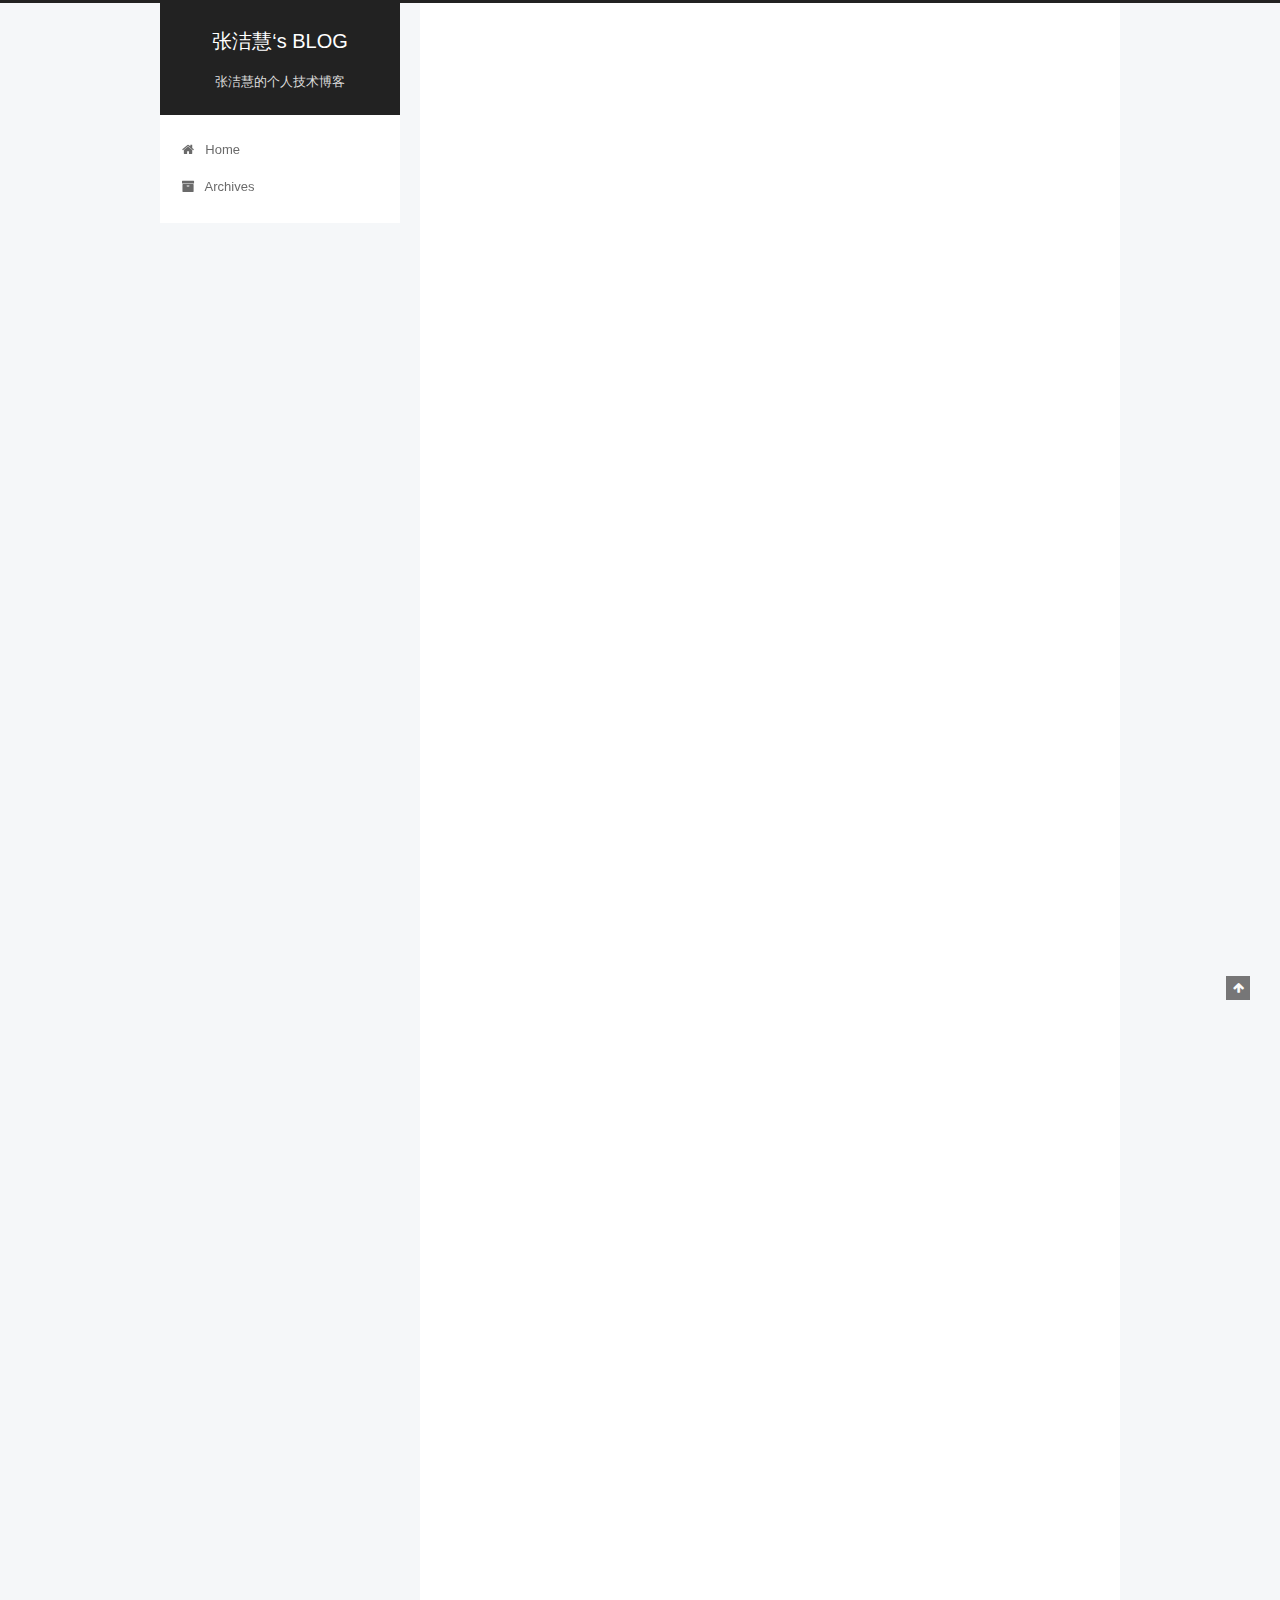
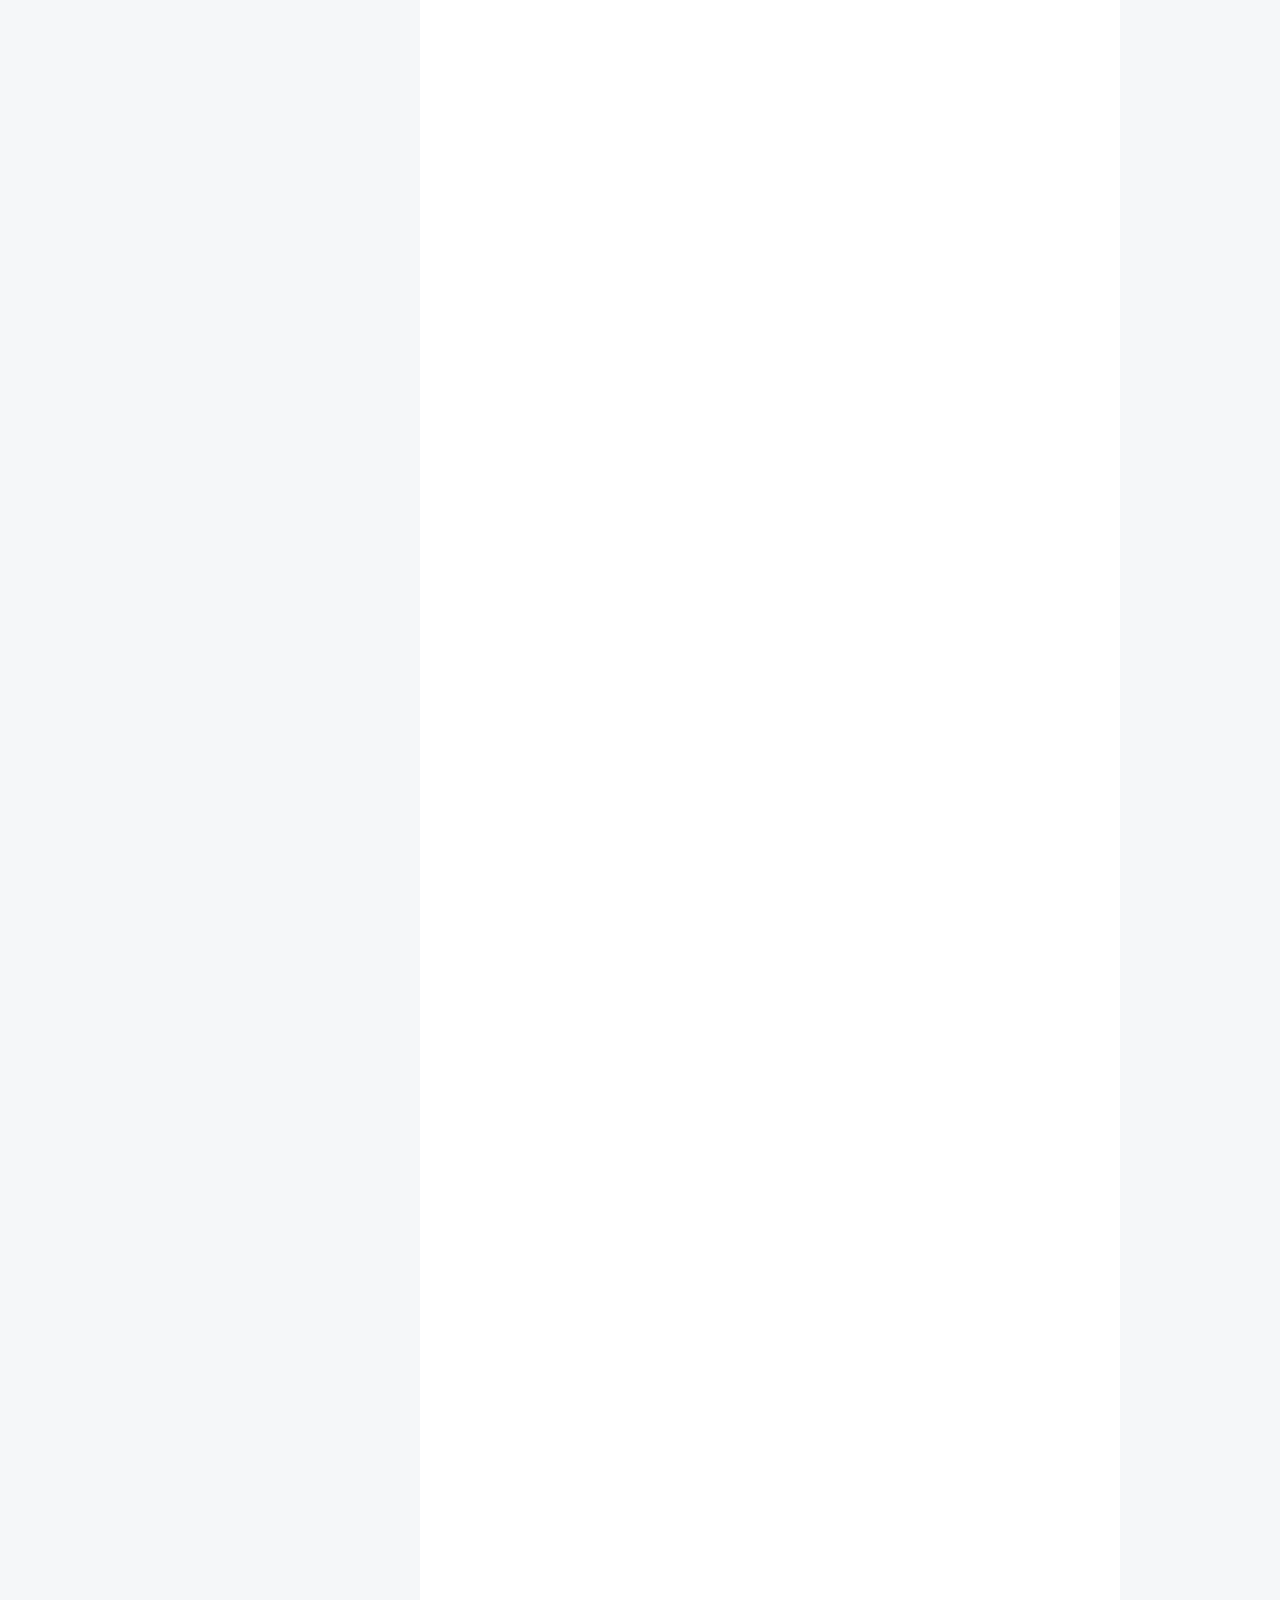
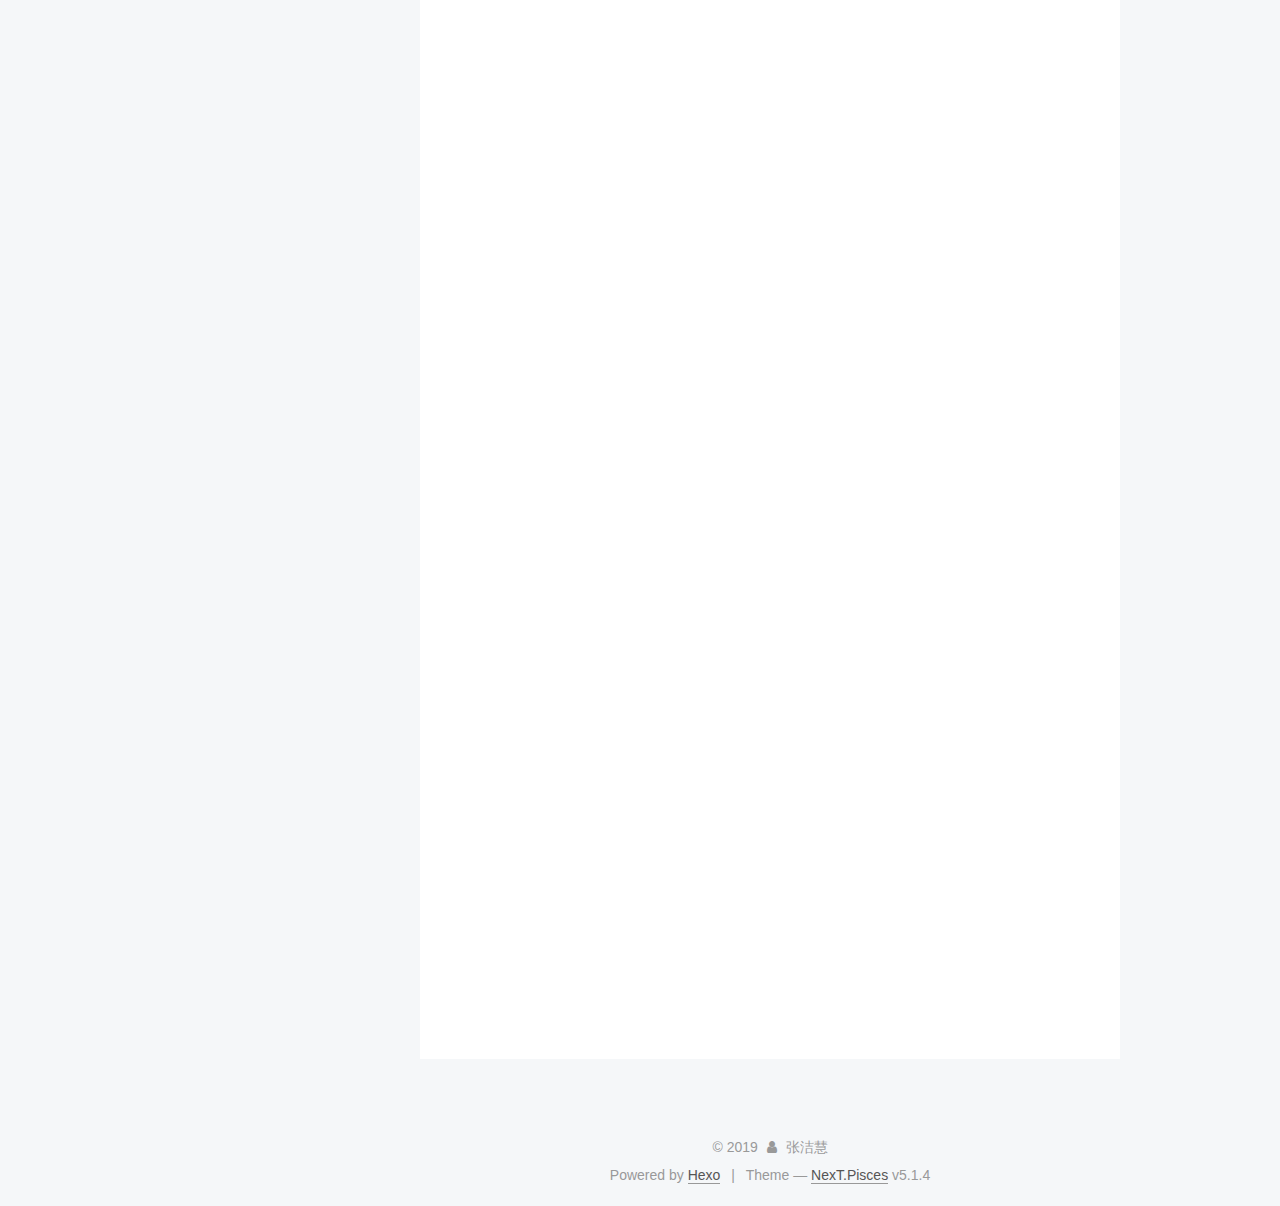
<file: 2019/05/21/如何用Apache搭建多个vue项目的测试环境？/index.html>
<!DOCTYPE html>



  


<html class="theme-next pisces use-motion" lang>
<head><meta name="generator" content="Hexo 3.8.0">
  <meta charset="UTF-8">
<meta http-equiv="X-UA-Compatible" content="IE=edge">
<meta name="viewport" content="width=device-width, initial-scale=1, maximum-scale=1">
<meta name="theme-color" content="#222">









<meta http-equiv="Cache-Control" content="no-transform">
<meta http-equiv="Cache-Control" content="no-siteapp">
















  
  
  <link href="../../../../lib/fancybox/source/jquery.fancybox.css?v=2.1.5" rel="stylesheet" type="text/css">







<link href="../../../../lib/font-awesome/css/font-awesome.min.css?v=4.6.2" rel="stylesheet" type="text/css">

<link href="../../../../css/main.css?v=5.1.4" rel="stylesheet" type="text/css">


  <link rel="apple-touch-icon" sizes="180x180" href="../../../../images/apple-touch-icon-next.png?v=5.1.4">


  <link rel="icon" type="image/png" sizes="32x32" href="../../../../images/favicon-32x32-next.png?v=5.1.4">


  <link rel="icon" type="image/png" sizes="16x16" href="../../../../images/favicon-16x16-next.png?v=5.1.4">


  <link rel="mask-icon" href="../../../../images/logo.svg?v=5.1.4" color="#222">





  <meta name="keywords" content="apache,">










<meta name="description" content="昨日，经一个项目需求，要求搭建前端测试环境。虽然做了多年前端，但是对搭建环境还是陌生，为此做了些努力，整理一下总结出来。公司内用的是apache来做网页发布，测试。 先来简单捋一下思路。 1、先来了解一下什么是服务器？服务器，也称伺服器，是提供计算服务的设备。由于服务器需要响应服务请求，并进行处理，因此一般来说服务器应具备承担服务并且保障服务的能力。（来自百度百科） 2、再了解什么是web服务器？">
<meta name="keywords" content="apache">
<meta property="og:type" content="article">
<meta property="og:title" content="如何用Apache搭建多个vue项目的测试环境？">
<meta property="og:url" content="http://yoursite.com/2019/05/21/如何用Apache搭建多个vue项目的测试环境？/index.html">
<meta property="og:site_name" content="张洁慧‘s BLOG">
<meta property="og:description" content="昨日，经一个项目需求，要求搭建前端测试环境。虽然做了多年前端，但是对搭建环境还是陌生，为此做了些努力，整理一下总结出来。公司内用的是apache来做网页发布，测试。 先来简单捋一下思路。 1、先来了解一下什么是服务器？服务器，也称伺服器，是提供计算服务的设备。由于服务器需要响应服务请求，并进行处理，因此一般来说服务器应具备承担服务并且保障服务的能力。（来自百度百科） 2、再了解什么是web服务器？">
<meta property="og:locale" content="default">
<meta property="og:updated_time" content="2019-05-23T08:15:26.892Z">
<meta name="twitter:card" content="summary">
<meta name="twitter:title" content="如何用Apache搭建多个vue项目的测试环境？">
<meta name="twitter:description" content="昨日，经一个项目需求，要求搭建前端测试环境。虽然做了多年前端，但是对搭建环境还是陌生，为此做了些努力，整理一下总结出来。公司内用的是apache来做网页发布，测试。 先来简单捋一下思路。 1、先来了解一下什么是服务器？服务器，也称伺服器，是提供计算服务的设备。由于服务器需要响应服务请求，并进行处理，因此一般来说服务器应具备承担服务并且保障服务的能力。（来自百度百科） 2、再了解什么是web服务器？">



<script type="text/javascript" id="hexo.configurations">
  var NexT = window.NexT || {};
  var CONFIG = {
    root: '/',
    scheme: 'Pisces',
    version: '5.1.4',
    sidebar: {"position":"left","display":"post","offset":12,"b2t":false,"scrollpercent":false,"onmobile":false},
    fancybox: true,
    tabs: true,
    motion: {"enable":true,"async":false,"transition":{"post_block":"fadeIn","post_header":"slideDownIn","post_body":"slideDownIn","coll_header":"slideLeftIn","sidebar":"slideUpIn"}},
    duoshuo: {
      userId: '0',
      author: 'Author'
    },
    algolia: {
      applicationID: '',
      apiKey: '',
      indexName: '',
      hits: {"per_page":10},
      labels: {"input_placeholder":"Search for Posts","hits_empty":"We didn't find any results for the search: ${query}","hits_stats":"${hits} results found in ${time} ms"}
    }
  };
</script>



  <link rel="canonical" href="http://yoursite.com/2019/05/21/如何用Apache搭建多个vue项目的测试环境？/">





  <title>如何用Apache搭建多个vue项目的测试环境？ | 张洁慧‘s BLOG</title>
  








</head>

<body itemscope itemtype="http://schema.org/WebPage" lang="default">

  
  
    
  

  <div class="container sidebar-position-left page-post-detail">
    <div class="headband"></div>

    <header id="header" class="header" itemscope itemtype="http://schema.org/WPHeader">
      <div class="header-inner"><div class="site-brand-wrapper">
  <div class="site-meta ">
    

    <div class="custom-logo-site-title">
      <a href="/" class="brand" rel="start">
        <span class="logo-line-before"><i></i></span>
        <span class="site-title">张洁慧‘s BLOG</span>
        <span class="logo-line-after"><i></i></span>
      </a>
    </div>
      
        <p class="site-subtitle">张洁慧的个人技术博客</p>
      
  </div>

  <div class="site-nav-toggle">
    <button>
      <span class="btn-bar"></span>
      <span class="btn-bar"></span>
      <span class="btn-bar"></span>
    </button>
  </div>
</div>

<nav class="site-nav">
  

  
    <ul id="menu" class="menu">
      
        
        <li class="menu-item menu-item-home">
          <a href rel="section">
            
              <i class="menu-item-icon fa fa-fw fa-home"></i> <br>
            
            Home
          </a>
        </li>
      
        
        <li class="menu-item menu-item-archives">
          <a href rel="section">
            
              <i class="menu-item-icon fa fa-fw fa-archive"></i> <br>
            
            Archives
          </a>
        </li>
      

      
    </ul>
  

  
</nav>



 </div>
    </header>

    <main id="main" class="main">
      <div class="main-inner">
        <div class="content-wrap">
          <div id="content" class="content">
            

  <div id="posts" class="posts-expand">
    

  

  
  
  

  <article class="post post-type-normal" itemscope itemtype="http://schema.org/Article">
  
  
  
  <div class="post-block">
    <link itemprop="mainEntityOfPage" href="http://yoursite.com">

    <span hidden itemprop="author" itemscope itemtype="http://schema.org/Person">
      <meta itemprop="name" content="张洁慧">
      <meta itemprop="description" content>
      <meta itemprop="image" content="../../../../images/avatar.gif">
    </span>

    <span hidden itemprop="publisher" itemscope itemtype="http://schema.org/Organization">
      <meta itemprop="name" content="张洁慧‘s BLOG">
    </span>

    
      <header class="post-header">

        
        
          <h1 class="post-title" itemprop="name headline">如何用Apache搭建多个vue项目的测试环境？</h1>
        

        <div class="post-meta">
          <span class="post-time">
            
              <span class="post-meta-item-icon">
                <i class="fa fa-calendar-o"></i>
              </span>
              
                <span class="post-meta-item-text">Posted on</span>
              
              <time title="Post created" itemprop="dateCreated datePublished" datetime="2019-05-21T09:07:22+08:00">
                2019-05-21
              </time>
            

            

            
          </span>

          

          
            
          

          
          

          

          

          

        </div>
      </header>
    

    
    
    
    <div class="post-body" itemprop="articleBody">

      
      

      
        <p>昨日，经一个项目需求，要求搭建前端测试环境。虽然做了多年前端，但是对搭建环境还是陌生，为此做了些努力，整理一下总结出来。<br>公司内用的是apache来做网页发布，测试。</p>
<p>先来简单捋一下思路。</p>
<h3 id="1、先来了解一下什么是服务器？"><a href="#1、先来了解一下什么是服务器？" class="headerlink" title="1、先来了解一下什么是服务器？"></a>1、先来了解一下什么是服务器？</h3><p>服务器，也称伺服器，是提供计算服务的设备。由于服务器需要响应服务请求，并进行处理，因此一般来说服务器应具备承担服务并且保障服务的能力。（来自百度百科）</p>
<h3 id="2、再了解什么是web服务器？"><a href="#2、再了解什么是web服务器？" class="headerlink" title="2、再了解什么是web服务器？"></a>2、再了解什么是web服务器？</h3><p>WEB服务器也称为WWW(WORLD WIDE WEB)服务器，主要功能是提供网上信息浏览服务。Internet上的服务器也称为Web服务器，是一台在Internet上具有独立IP地址的计算机，可以向Internet上的客户机提供WWW、Email和FTP等各种Internet服务。</p>
<p>Web服务器的工作原理并不复杂，一般可分成如下4个步骤：连接过程、请求过程、应答过程以及关闭连接。</p>
<p>1、连接过程就是Web服务器和其浏览器之间所建立起来的一种连接。查看连接过程是否实现，用户可以找到和打开socket这个虚拟文件，这个文件的建立意味着连接过程这一步骤已经成功建立。</p>
<p>2、请求过程就是Web的浏览器运用socket这个文件向其服务器而提出各种请求。</p>
<p>3、应答过程就是运用HTTP协议把在请求过程中所提出来的请求传输到Web的服务器，进而实施任务处理，然后运用HTTP协议把任务处理的结果传输到Web的浏览器，同时在Web的浏览器上面展示上述所请求之界面。</p>
<p>4、关闭连接就是当上一个步骤–应答过程完成以后，Web服务器和其浏览器之间断开连接之过程。</p>
<p>Web服务器上述4个步骤环环相扣、紧密相联，逻辑性比较强，可以支持多个进程、多个线程以及多个进程与多个线程相混合的技术。</p>
<p>目前最主流的三个Web服务器是Apache、Nginx、IIS。（来自百度百科）</p>
<h3 id="3、什么是Apache？"><a href="#3、什么是Apache？" class="headerlink" title="3、什么是Apache？"></a>3、什么是Apache？</h3><p>Apache是世界使用排名第一的Web服务器软件。它可以运行在几乎所有广泛使用的计算机平台上，由于其跨平台和安全性被广泛使用，是最流行的Web服务器端软件之一。它快速、可靠并且可通过简单的API扩充，将Perl/Python等解释器编译到服务器中。</p>
<p>如何安装Apache在这里就省略了，请自行搜索百度谷歌。</p>
<h2 id="自定义本地服务器目录"><a href="#自定义本地服务器目录" class="headerlink" title="自定义本地服务器目录"></a>自定义本地服务器目录</h2><p>首先是前往/private/etc/apache2/extra/目录 修改 httpd-userdir.conf<br>解注释 Include /private/etc/apache2/users/*.conf<br>前往/private/etc/apache2/users/目录<br>添加以你的用户名命名的conf</p>
<p>文件内容如下:<br><figure class="highlight plain"><table><tr><td class="gutter"><pre><span class="line">1</span><br><span class="line">2</span><br><span class="line">3</span><br><span class="line">4</span><br><span class="line">5</span><br><span class="line">6</span><br></pre></td><td class="code"><pre><span class="line">&lt;Directory &quot;/Users/dream/Sites/&quot;&gt; // username需要修改</span><br><span class="line">Options Indexes MultiViews</span><br><span class="line">AllowOverride All</span><br><span class="line">Order allow,deny</span><br><span class="line">Allow from all</span><br><span class="line">&lt;/Directory&gt;</span><br></pre></td></tr></table></figure></p>
<p>然后就可以实现浏览器访问localhost/~yourname/这个地址访问/Users/dream/Sites/这个文件夹下的网页文件.</p>
<h2 id="多站点配置"><a href="#多站点配置" class="headerlink" title="多站点配置"></a>多站点配置</h2><p>httpd_vhost.conf这个文件是用来配置多站点虚拟主机的。多站点虚拟主机是用来配置不同站点解析到不同IP地址,从而达到一台服务器多个网站,一般在工作中用来绑定子域名等.</p>
<p>首先前往/private/etc/apache2/目录下修改httpd.conf<br>解注释Include /private/etc/apache2/extra/httpd-vhosts.conf<br>然后前往/private/etc/apache2/extra/目录下打开httpd-vhosts.conf进行配置</p>
<figure class="highlight plain"><table><tr><td class="gutter"><pre><span class="line">1</span><br><span class="line">2</span><br><span class="line">3</span><br><span class="line">4</span><br><span class="line">5</span><br><span class="line">6</span><br><span class="line">7</span><br><span class="line">8</span><br><span class="line">9</span><br><span class="line">10</span><br><span class="line">11</span><br><span class="line">12</span><br></pre></td><td class="code"><pre><span class="line">&lt;VirtualHost *:80&gt;</span><br><span class="line">ServerAdmin webmaster@dummy-host2.example.com</span><br><span class="line">DocumentRoot &quot;/usr/docs/dummy-host2.example.com&quot;</span><br><span class="line">ServerName dummy-host2.example.com</span><br><span class="line">ErrorLog &quot;/private/var/log/apache2/dummy-host2.example.com-error_log&quot;</span><br><span class="line">CustomLog &quot;/private/var/log/apache2/dummy-host2.example.com-access_log&quot; common</span><br><span class="line">    &lt;Directory &quot;/路径/路径/路径&quot;&gt;</span><br><span class="line">        Options indexes</span><br><span class="line">        order Deny,Allow</span><br><span class="line">        Allow From All.</span><br><span class="line">    &lt;/Directory&gt;</span><br><span class="line">&lt;/VirtualHost&gt;</span><br></pre></td></tr></table></figure>
<p>参数说明：<br>1.配置域名(服务器名)    ServerName ….com<br>2.配置站点实际路径    DocumentRoot “目录”<br>3.设置访问权限</p>
<p><directory"路径">Options indexes    order Deny,Allow    Allow From All.<br>4.配置邮件地址.(可选)    ServerAdmin 设置一个邮件地址，如果服务器有任何问题将发信到这个地址， 这个地址会在服务器产生的某些页面中出现。<br>5.ErrorLog.(可选)    错误日志存储地址<br>6.CustomLog.(可选)    自定义日志存储地址</directory"路径"></p>
<p>权限说明：<br>Options：选项，Indexes用于设定当没有网页显示时，是否列出当前目录<br>AllowOverride：允许覆盖的特性，none表示不允许覆盖，All表示可以覆盖。<br>Order：表示权限控制顺序，只有两个：<br>allow, deny  先允许，后拒绝<br>deny, allow  先拒绝，后允许<br>Allow from：  允许谁（ip）访问<br>deny from ：  拒绝谁（ip）访问</p>
<h2 id="反向代理配置"><a href="#反向代理配置" class="headerlink" title="反向代理配置"></a>反向代理配置</h2><h3 id="1-设置httpd-conf"><a href="#1-设置httpd-conf" class="headerlink" title="1.设置httpd.conf"></a>1.设置httpd.conf</h3><p>打开Apache24/conf文件夹下的httpd.conf设置文件<br><figure class="highlight plain"><table><tr><td class="gutter"><pre><span class="line">1</span><br><span class="line">2</span><br><span class="line">3</span><br><span class="line">4</span><br></pre></td><td class="code"><pre><span class="line">LoadModule proxy_module modules/mod_proxy.so</span><br><span class="line">LoadModule proxy_connect_modulemodules/mod_proxy_connect.so</span><br><span class="line">LoadModule proxy_ftp_modulemodules/mod_proxy_ftp.so</span><br><span class="line">LoadModule proxy_http_modulemodules/mod_proxy_http.so</span><br></pre></td></tr></table></figure></p>
<p>(Ps:很多人都会注释LoadModuleproxy_balancer_modulemodules/mod_proxy_balancer.so，然而这个是做负载均衡用的一个功能，单纯做反向代理的话，不需要用这个，而且取消了这里的注释不进行相应的设置的话，会导致apache服务无法开启)<br>然后找到Include conf/extra/httpd-vhosts.conf这一行前面的注释‘#’也删除，引入这个文件</p>
<h3 id="2-设置httpd-vhosts-conf"><a href="#2-设置httpd-vhosts-conf" class="headerlink" title="2.设置httpd-vhosts.conf"></a>2.设置httpd-vhosts.conf</h3><p>打开Apache24/conf/extra文件夹下的httpd-vhosts.conf找到<br><figure class="highlight plain"><table><tr><td class="gutter"><pre><span class="line">1</span><br><span class="line">2</span><br><span class="line">3</span><br><span class="line">4</span><br></pre></td><td class="code"><pre><span class="line">&lt;VirtualHost _default_:80&gt;</span><br><span class="line">#ServerName www.example.com:80</span><br><span class="line">DocumentRoot &quot;$&#123;SRVROOT&#125;/htdocs&quot;</span><br><span class="line">&lt;/VirtualHost&gt;</span><br></pre></td></tr></table></figure></p>
<p>在后面添加<br><figure class="highlight plain"><table><tr><td class="gutter"><pre><span class="line">1</span><br><span class="line">2</span><br><span class="line">3</span><br></pre></td><td class="code"><pre><span class="line">ProxyRequests Off</span><br><span class="line">ProxyPass /***(你想要访问的地址) http://*******(想要代理的地址)</span><br><span class="line">ProxyPassReverse /***(你想要访问的地址) http://*******(想要代理的地址)</span><br></pre></td></tr></table></figure></p>
<p>比如说我想在浏览器中输入localhost,但实际获取的内容是<code>www.baidu.com</code>的话就可以设置为<code>ProxyPass /***(你想要访问的地址) http://***(想要代理的地址)</code>，第二个ProxyPassReverse是做域名重定向使用的，如果你代理的那个地址重定向的跳到另一个地方，有了ProxyPassReverse的设置就可以相应的跳转过去 没有的话可能就会报错<br>如果想让别的电脑访问自己电脑的外网地址就可以访问自己服务器可以设置一下httpd.conf中的<directory "${srvroot} htdocs"><br>把 Require all denied改为Require all granted允许所有的请求和访问<br>然后就可以使用了~</directory></p>
<p>以上内容来自<a href="https://www.jb51.net/article/128529.htm" target="_blank" rel="noopener">《apache实现部署多个网站（一个ip部署多域名）的方法详解》</a><br>更具体的apache使用方法可以查看<a href="https://blog.csdn.net/stephen_curry11/article/details/78586328" target="_blank" rel="noopener">《apache的基本使用》</a></p>
<p>将自己的项目打包好之后，生成的项目包文件放到Apache服务器的约定文件路径里。这样用户在浏览器（客户端）访问<code>http://aaa.com</code>，浏览器将请求发送给服务器，服务器通过解析按照之前约定好的配置访问到对应的web服务器（Apache），Apache服务按照路径找到对应目录下的网页，返回给服务器，然后由服务器运用HTTP协议把任务处理的结果传输给浏览器，浏览器就能呈现出请求的界面。</p>

      
    </div>
    
    
    

    

    

    

    <footer class="post-footer">
      
        <div class="post-tags">
          
            <a href="../../../../tags/apache/" rel="tag"># apache</a>
          
        </div>
      

      
      
      

      
        <div class="post-nav">
          <div class="post-nav-next post-nav-item">
            
              <a href="../../14/hello-world/" rel="next" title="Hello World">
                <i class="fa fa-chevron-left"></i> Hello World
              </a>
            
          </div>

          <span class="post-nav-divider"></span>

          <div class="post-nav-prev post-nav-item">
            
          </div>
        </div>
      

      
      
    </footer>
  </div>
  
  
  
  </article>



    <div class="post-spread">
      
    </div>
  </div>


          </div>
          


          

  



        </div>
        
          
  
  <div class="sidebar-toggle">
    <div class="sidebar-toggle-line-wrap">
      <span class="sidebar-toggle-line sidebar-toggle-line-first"></span>
      <span class="sidebar-toggle-line sidebar-toggle-line-middle"></span>
      <span class="sidebar-toggle-line sidebar-toggle-line-last"></span>
    </div>
  </div>

  <aside id="sidebar" class="sidebar">
    
    <div class="sidebar-inner">

      

      
        <ul class="sidebar-nav motion-element">
          <li class="sidebar-nav-toc sidebar-nav-active" data-target="post-toc-wrap">
            Table of Contents
          </li>
          <li class="sidebar-nav-overview" data-target="site-overview-wrap">
            Overview
          </li>
        </ul>
      

      <section class="site-overview-wrap sidebar-panel">
        <div class="site-overview">
          <div class="site-author motion-element" itemprop="author" itemscope itemtype="http://schema.org/Person">
            
              <p class="site-author-name" itemprop="name">张洁慧</p>
              <p class="site-description motion-element" itemprop="description">张洁慧的个人技术博客，记录学习的点点滴滴</p>
          </div>

          <nav class="site-state motion-element">

            
              <div class="site-state-item site-state-posts">
              
                <a href="../../../../archives/">
              
                  <span class="site-state-item-count">2</span>
                  <span class="site-state-item-name">posts</span>
                </a>
              </div>
            

            

            
              
              
              <div class="site-state-item site-state-tags">
                
                  <span class="site-state-item-count">1</span>
                  <span class="site-state-item-name">tags</span>
                
              </div>
            

          </nav>

          

          

          
          

          
          

          

        </div>
      </section>

      
      <!--noindex-->
        <section class="post-toc-wrap motion-element sidebar-panel sidebar-panel-active">
          <div class="post-toc">

            
              
            

            
              <div class="post-toc-content"><ol class="nav"><li class="nav-item nav-level-3"><a class="nav-link" href="#1、先来了解一下什么是服务器？"><span class="nav-number">1.</span> <span class="nav-text">1、先来了解一下什么是服务器？</span></a></li><li class="nav-item nav-level-3"><a class="nav-link" href="#2、再了解什么是web服务器？"><span class="nav-number">2.</span> <span class="nav-text">2、再了解什么是web服务器？</span></a></li><li class="nav-item nav-level-3"><a class="nav-link" href="#3、什么是Apache？"><span class="nav-number">3.</span> <span class="nav-text">3、什么是Apache？</span></a></li></ol><li class="nav-item nav-level-2"><a class="nav-link" href="#自定义本地服务器目录"><span class="nav-number"></span> <span class="nav-text">自定义本地服务器目录</span></a></li><li class="nav-item nav-level-2"><a class="nav-link" href="#多站点配置"><span class="nav-number"></span> <span class="nav-text">多站点配置</span></a></li><li class="nav-item nav-level-2"><a class="nav-link" href="#反向代理配置"><span class="nav-number"></span> <span class="nav-text">反向代理配置</span></a><ol class="nav-child"><li class="nav-item nav-level-3"><a class="nav-link" href="#1-设置httpd-conf"><span class="nav-number">1.</span> <span class="nav-text">1.设置httpd.conf</span></a></li><li class="nav-item nav-level-3"><a class="nav-link" href="#2-设置httpd-vhosts-conf"><span class="nav-number">2.</span> <span class="nav-text">2.设置httpd-vhosts.conf</span></a></li></ol></li></div>
            

          </div>
        </section>
      <!--/noindex-->
      

      

    </div>
  </aside>


        
      </div>
    </main>

    <footer id="footer" class="footer">
      <div class="footer-inner">
        <div class="copyright">&copy; <span itemprop="copyrightYear">2019</span>
  <span class="with-love">
    <i class="fa fa-user"></i>
  </span>
  <span class="author" itemprop="copyrightHolder">张洁慧</span>

  
</div>


  <div class="powered-by">Powered by <a class="theme-link" target="_blank" href="https://hexo.io">Hexo</a></div>



  <span class="post-meta-divider">|</span>



  <div class="theme-info">Theme &mdash; <a class="theme-link" target="_blank" href="https://github.com/iissnan/hexo-theme-next">NexT.Pisces</a> v5.1.4</div>




        







        
      </div>
    </footer>

    
      <div class="back-to-top">
        <i class="fa fa-arrow-up"></i>
        
      </div>
    

    

  </div>

  

<script type="text/javascript">
  if (Object.prototype.toString.call(window.Promise) !== '[object Function]') {
    window.Promise = null;
  }
</script>









  












  
  
    <script type="text/javascript" src="../../../../lib/jquery/index.js?v=2.1.3"></script>
  

  
  
    <script type="text/javascript" src="../../../../lib/fastclick/lib/fastclick.min.js?v=1.0.6"></script>
  

  
  
    <script type="text/javascript" src="../../../../lib/jquery_lazyload/jquery.lazyload.js?v=1.9.7"></script>
  

  
  
    <script type="text/javascript" src="../../../../lib/velocity/velocity.min.js?v=1.2.1"></script>
  

  
  
    <script type="text/javascript" src="../../../../lib/velocity/velocity.ui.min.js?v=1.2.1"></script>
  

  
  
    <script type="text/javascript" src="../../../../lib/fancybox/source/jquery.fancybox.pack.js?v=2.1.5"></script>
  


  


  <script type="text/javascript" src="../../../../js/src/utils.js?v=5.1.4"></script>

  <script type="text/javascript" src="../../../../js/src/motion.js?v=5.1.4"></script>



  
  


  <script type="text/javascript" src="../../../../js/src/affix.js?v=5.1.4"></script>

  <script type="text/javascript" src="../../../../js/src/schemes/pisces.js?v=5.1.4"></script>



  
  <script type="text/javascript" src="../../../../js/src/scrollspy.js?v=5.1.4"></script>
<script type="text/javascript" src="../../../../js/src/post-details.js?v=5.1.4"></script>



  


  <script type="text/javascript" src="../../../../js/src/bootstrap.js?v=5.1.4"></script>



  


  




	





  





  












  





  

  

  

  
  

  

  

  

</body>
</html>
</file>
<file: css/style.css>
body {
  width: 100%;
}
body:before,
body:after {
  content: "";
  display: table;
}
body:after {
  clear: both;
}
html,
body,
div,
span,
applet,
object,
iframe,
h1,
h2,
h3,
h4,
h5,
h6,
p,
blockquote,
pre,
a,
abbr,
acronym,
address,
big,
cite,
code,
del,
dfn,
em,
img,
ins,
kbd,
q,
s,
samp,
small,
strike,
strong,
sub,
sup,
tt,
var,
dl,
dt,
dd,
ol,
ul,
li,
fieldset,
form,
label,
legend,
table,
caption,
tbody,
tfoot,
thead,
tr,
th,
td {
  margin: 0;
  padding: 0;
  border: 0;
  outline: 0;
  font-weight: inherit;
  font-style: inherit;
  font-family: inherit;
  font-size: 100%;
  vertical-align: baseline;
}
body {
  line-height: 1;
  color: #000;
  background: #fff;
}
ol,
ul {
  list-style: none;
}
table {
  border-collapse: separate;
  border-spacing: 0;
  vertical-align: middle;
}
caption,
th,
td {
  text-align: left;
  font-weight: normal;
  vertical-align: middle;
}
a img {
  border: none;
}
input,
button {
  margin: 0;
  padding: 0;
}
input::-moz-focus-inner,
button::-moz-focus-inner {
  border: 0;
  padding: 0;
}
@font-face {
  font-family: FontAwesome;
  font-style: normal;
  font-weight: normal;
  src: url("fonts/fontawesome-webfont.eot?v=#4.0.3");
  src: url("fonts/fontawesome-webfont.eot?#iefix&v=#4.0.3") format("embedded-opentype"), url("fonts/fontawesome-webfont.woff?v=#4.0.3") format("woff"), url("fonts/fontawesome-webfont.ttf?v=#4.0.3") format("truetype"), url("fonts/fontawesome-webfont.svg#fontawesomeregular?v=#4.0.3") format("svg");
}
html,
body,
#container {
  height: 100%;
}
body {
  background: #eee;
  font: 14px -apple-system, BlinkMacSystemFont, "Segoe UI", "Roboto", "Oxygen", "Ubuntu", "Cantarell", "Fira Sans", "Droid Sans", "Helvetica Neue", sans-serif;
  -webkit-text-size-adjust: 100%;
}
.outer {
  max-width: 1220px;
  margin: 0 auto;
  padding: 0 20px;
}
.outer:before,
.outer:after {
  content: "";
  display: table;
}
.outer:after {
  clear: both;
}
.inner {
  display: inline;
  float: left;
  width: 98.33333333333333%;
  margin: 0 0.833333333333333%;
}
.left,
.alignleft {
  float: left;
}
.right,
.alignright {
  float: right;
}
.clear {
  clear: both;
}
#container {
  position: relative;
}
.mobile-nav-on {
  overflow: hidden;
}
#wrap {
  height: 100%;
  width: 100%;
  position: absolute;
  top: 0;
  left: 0;
  -webkit-transition: 0.2s ease-out;
  -moz-transition: 0.2s ease-out;
  -ms-transition: 0.2s ease-out;
  transition: 0.2s ease-out;
  z-index: 1;
  background: #eee;
}
.mobile-nav-on #wrap {
  left: 280px;
}
@media screen and (min-width: 768px) {
  #main {
    display: inline;
    float: left;
    width: 73.33333333333333%;
    margin: 0 0.833333333333333%;
  }
}
.article-date,
.article-category-link,
.archive-year,
.widget-title {
  text-decoration: none;
  text-transform: uppercase;
  letter-spacing: 2px;
  color: #999;
  margin-bottom: 1em;
  margin-left: 5px;
  line-height: 1em;
  text-shadow: 0 1px #fff;
  font-weight: bold;
}
.article-inner,
.archive-article-inner {
  background: #fff;
  -webkit-box-shadow: 1px 2px 3px #ddd;
  box-shadow: 1px 2px 3px #ddd;
  border: 1px solid #ddd;
  border-radius: 3px;
}
.article-entry h1,
.widget h1 {
  font-size: 2em;
}
.article-entry h2,
.widget h2 {
  font-size: 1.5em;
}
.article-entry h3,
.widget h3 {
  font-size: 1.3em;
}
.article-entry h4,
.widget h4 {
  font-size: 1.2em;
}
.article-entry h5,
.widget h5 {
  font-size: 1em;
}
.article-entry h6,
.widget h6 {
  font-size: 1em;
  color: #999;
}
.article-entry hr,
.widget hr {
  border: 1px dashed #ddd;
}
.article-entry strong,
.widget strong {
  font-weight: bold;
}
.article-entry em,
.widget em,
.article-entry cite,
.widget cite {
  font-style: italic;
}
.article-entry sup,
.widget sup,
.article-entry sub,
.widget sub {
  font-size: 0.75em;
  line-height: 0;
  position: relative;
  vertical-align: baseline;
}
.article-entry sup,
.widget sup {
  top: -0.5em;
}
.article-entry sub,
.widget sub {
  bottom: -0.2em;
}
.article-entry small,
.widget small {
  font-size: 0.85em;
}
.article-entry acronym,
.widget acronym,
.article-entry abbr,
.widget abbr {
  border-bottom: 1px dotted;
}
.article-entry ul,
.widget ul,
.article-entry ol,
.widget ol,
.article-entry dl,
.widget dl {
  margin: 0 20px;
  line-height: 1.6em;
}
.article-entry ul ul,
.widget ul ul,
.article-entry ol ul,
.widget ol ul,
.article-entry ul ol,
.widget ul ol,
.article-entry ol ol,
.widget ol ol {
  margin-top: 0;
  margin-bottom: 0;
}
.article-entry ul,
.widget ul {
  list-style: disc;
}
.article-entry ol,
.widget ol {
  list-style: decimal;
}
.article-entry dt,
.widget dt {
  font-weight: bold;
}
#header {
  height: 300px;
  position: relative;
  border-bottom: 1px solid #ddd;
}
#header:before,
#header:after {
  content: "";
  position: absolute;
  left: 0;
  right: 0;
  height: 40px;
}
#header:before {
  top: 0;
  background: -webkit-linear-gradient(rgba(0,0,0,0.2), transparent);
  background: -moz-linear-gradient(rgba(0,0,0,0.2), transparent);
  background: -ms-linear-gradient(rgba(0,0,0,0.2), transparent);
  background: linear-gradient(rgba(0,0,0,0.2), transparent);
}
#header:after {
  bottom: 0;
  background: -webkit-linear-gradient(transparent, rgba(0,0,0,0.2));
  background: -moz-linear-gradient(transparent, rgba(0,0,0,0.2));
  background: -ms-linear-gradient(transparent, rgba(0,0,0,0.2));
  background: linear-gradient(transparent, rgba(0,0,0,0.2));
}
#header-outer {
  height: 100%;
  position: relative;
}
#header-inner {
  position: relative;
  overflow: hidden;
}
#banner {
  position: absolute;
  top: 0;
  left: 0;
  width: 100%;
  height: 100%;
  background: url("images/banner.jpg") center #000;
  -webkit-background-size: cover;
  -moz-background-size: cover;
  background-size: cover;
  z-index: -1;
}
#header-title {
  text-align: center;
  height: 40px;
  position: absolute;
  top: 50%;
  left: 0;
  margin-top: -20px;
}
#logo,
#subtitle {
  text-decoration: none;
  color: #fff;
  font-weight: 300;
  text-shadow: 0 1px 4px rgba(0,0,0,0.3);
}
#logo {
  font-size: 40px;
  line-height: 40px;
  letter-spacing: 2px;
}
#subtitle {
  font-size: 16px;
  line-height: 16px;
  letter-spacing: 1px;
}
#subtitle-wrap {
  margin-top: 16px;
}
#main-nav {
  float: left;
  margin-left: -15px;
}
.nav-icon,
.main-nav-link {
  float: left;
  color: #fff;
  opacity: 0.6;
  text-decoration: none;
  text-shadow: 0 1px rgba(0,0,0,0.2);
  -webkit-transition: opacity 0.2s;
  -moz-transition: opacity 0.2s;
  -ms-transition: opacity 0.2s;
  transition: opacity 0.2s;
  display: block;
  padding: 20px 15px;
}
.nav-icon:hover,
.main-nav-link:hover {
  opacity: 1;
}
.nav-icon {
  font-family: FontAwesome;
  text-align: center;
  font-size: 14px;
  width: 14px;
  height: 14px;
  padding: 20px 15px;
  position: relative;
  cursor: pointer;
}
.main-nav-link {
  font-weight: 300;
  letter-spacing: 1px;
}
@media screen and (max-width: 479px) {
  .main-nav-link {
    display: none;
  }
}
#main-nav-toggle {
  display: none;
}
#main-nav-toggle:before {
  content: "\f0c9";
}
@media screen and (max-width: 479px) {
  #main-nav-toggle {
    display: block;
  }
}
#sub-nav {
  float: right;
  margin-right: -15px;
}
#nav-rss-link:before {
  content: "\f09e";
}
#nav-search-btn:before {
  content: "\f002";
}
#search-form-wrap {
  position: absolute;
  top: 15px;
  width: 150px;
  height: 30px;
  right: -150px;
  opacity: 0;
  -webkit-transition: 0.2s ease-out;
  -moz-transition: 0.2s ease-out;
  -ms-transition: 0.2s ease-out;
  transition: 0.2s ease-out;
}
#search-form-wrap.on {
  opacity: 1;
  right: 0;
}
@media screen and (max-width: 479px) {
  #search-form-wrap {
    width: 100%;
    right: -100%;
  }
}
.search-form {
  position: absolute;
  top: 0;
  left: 0;
  right: 0;
  background: #fff;
  padding: 5px 15px;
  border-radius: 15px;
  -webkit-box-shadow: 0 0 10px rgba(0,0,0,0.3);
  box-shadow: 0 0 10px rgba(0,0,0,0.3);
}
.search-form-input {
  border: none;
  background: none;
  color: #555;
  width: 100%;
  font: 13px -apple-system, BlinkMacSystemFont, "Segoe UI", "Roboto", "Oxygen", "Ubuntu", "Cantarell", "Fira Sans", "Droid Sans", "Helvetica Neue", sans-serif;
  outline: none;
}
.search-form-input::-webkit-search-results-decoration,
.search-form-input::-webkit-search-cancel-button {
  -webkit-appearance: none;
}
.search-form-submit {
  position: absolute;
  top: 50%;
  right: 10px;
  margin-top: -7px;
  font: 13px FontAwesome;
  border: none;
  background: none;
  color: #bbb;
  cursor: pointer;
}
.search-form-submit:hover,
.search-form-submit:focus {
  color: #777;
}
.article {
  margin: 50px 0;
}
.article-inner {
  overflow: hidden;
}
.article-meta:before,
.article-meta:after {
  content: "";
  display: table;
}
.article-meta:after {
  clear: both;
}
.article-date {
  float: left;
}
.article-category {
  float: left;
  line-height: 1em;
  color: #ccc;
  text-shadow: 0 1px #fff;
  margin-left: 8px;
}
.article-category:before {
  content: "\2022";
}
.article-category-link {
  margin: 0 12px 1em;
}
.article-header {
  padding: 20px 20px 0;
}
.article-title {
  text-decoration: none;
  font-size: 2em;
  font-weight: bold;
  color: #555;
  line-height: 1.1em;
  -webkit-transition: color 0.2s;
  -moz-transition: color 0.2s;
  -ms-transition: color 0.2s;
  transition: color 0.2s;
}
a.article-title:hover {
  color: #258fb8;
}
.article-entry {
  color: #555;
  padding: 0 20px;
}
.article-entry:before,
.article-entry:after {
  content: "";
  display: table;
}
.article-entry:after {
  clear: both;
}
.article-entry p,
.article-entry table {
  line-height: 1.6em;
  margin: 1.6em 0;
}
.article-entry h1,
.article-entry h2,
.article-entry h3,
.article-entry h4,
.article-entry h5,
.article-entry h6 {
  font-weight: bold;
}
.article-entry h1,
.article-entry h2,
.article-entry h3,
.article-entry h4,
.article-entry h5,
.article-entry h6 {
  line-height: 1.1em;
  margin: 1.1em 0;
}
.article-entry a {
  color: #258fb8;
  text-decoration: none;
}
.article-entry a:hover {
  text-decoration: underline;
}
.article-entry ul,
.article-entry ol,
.article-entry dl {
  margin-top: 1.6em;
  margin-bottom: 1.6em;
}
.article-entry img,
.article-entry video {
  max-width: 100%;
  height: auto;
  display: block;
  margin: auto;
}
.article-entry iframe {
  border: none;
}
.article-entry table {
  width: 100%;
  border-collapse: collapse;
  border-spacing: 0;
}
.article-entry th {
  font-weight: bold;
  border-bottom: 3px solid #ddd;
  padding-bottom: 0.5em;
}
.article-entry td {
  border-bottom: 1px solid #ddd;
  padding: 10px 0;
}
.article-entry blockquote {
  font-family: Georgia, "Times New Roman", serif;
  font-size: 1.4em;
  margin: 1.6em 20px;
  text-align: center;
}
.article-entry blockquote footer {
  font-size: 14px;
  margin: 1.6em 0;
  font-family: -apple-system, BlinkMacSystemFont, "Segoe UI", "Roboto", "Oxygen", "Ubuntu", "Cantarell", "Fira Sans", "Droid Sans", "Helvetica Neue", sans-serif;
}
.article-entry blockquote footer cite:before {
  content: "—";
  padding: 0 0.5em;
}
.article-entry .pullquote {
  text-align: left;
  width: 45%;
  margin: 0;
}
.article-entry .pullquote.left {
  margin-left: 0.5em;
  margin-right: 1em;
}
.article-entry .pullquote.right {
  margin-right: 0.5em;
  margin-left: 1em;
}
.article-entry .caption {
  color: #999;
  display: block;
  font-size: 0.9em;
  margin-top: 0.5em;
  position: relative;
  text-align: center;
}
.article-entry .video-container {
  position: relative;
  padding-top: 56.25%;
  height: 0;
  overflow: hidden;
}
.article-entry .video-container iframe,
.article-entry .video-container object,
.article-entry .video-container embed {
  position: absolute;
  top: 0;
  left: 0;
  width: 100%;
  height: 100%;
  margin-top: 0;
}
.article-more-link a {
  display: inline-block;
  line-height: 1em;
  padding: 6px 15px;
  border-radius: 15px;
  background: #eee;
  color: #999;
  text-shadow: 0 1px #fff;
  text-decoration: none;
}
.article-more-link a:hover {
  background: #258fb8;
  color: #fff;
  text-decoration: none;
  text-shadow: 0 1px #1e7293;
}
.article-footer {
  font-size: 0.85em;
  line-height: 1.6em;
  border-top: 1px solid #ddd;
  padding-top: 1.6em;
  margin: 0 20px 20px;
}
.article-footer:before,
.article-footer:after {
  content: "";
  display: table;
}
.article-footer:after {
  clear: both;
}
.article-footer a {
  color: #999;
  text-decoration: none;
}
.article-footer a:hover {
  color: #555;
}
.article-tag-list-item {
  float: left;
  margin-right: 10px;
}
.article-tag-list-link:before {
  content: "#";
}
.article-comment-link {
  float: right;
}
.article-comment-link:before {
  content: "\f075";
  font-family: FontAwesome;
  padding-right: 8px;
}
.article-share-link {
  cursor: pointer;
  float: right;
  margin-left: 20px;
}
.article-share-link:before {
  content: "\f064";
  font-family: FontAwesome;
  padding-right: 6px;
}
#article-nav {
  position: relative;
}
#article-nav:before,
#article-nav:after {
  content: "";
  display: table;
}
#article-nav:after {
  clear: both;
}
@media screen and (min-width: 768px) {
  #article-nav {
    margin: 50px 0;
  }
  #article-nav:before {
    width: 8px;
    height: 8px;
    position: absolute;
    top: 50%;
    left: 50%;
    margin-top: -4px;
    margin-left: -4px;
    content: "";
    border-radius: 50%;
    background: #ddd;
    -webkit-box-shadow: 0 1px 2px #fff;
    box-shadow: 0 1px 2px #fff;
  }
}
.article-nav-link-wrap {
  text-decoration: none;
  text-shadow: 0 1px #fff;
  color: #999;
  -webkit-box-sizing: border-box;
  -moz-box-sizing: border-box;
  box-sizing: border-box;
  margin-top: 50px;
  text-align: center;
  display: block;
}
.article-nav-link-wrap:hover {
  color: #555;
}
@media screen and (min-width: 768px) {
  .article-nav-link-wrap {
    width: 50%;
    margin-top: 0;
  }
}
@media screen and (min-width: 768px) {
  #article-nav-newer {
    float: left;
    text-align: right;
    padding-right: 20px;
  }
}
@media screen and (min-width: 768px) {
  #article-nav-older {
    float: right;
    text-align: left;
    padding-left: 20px;
  }
}
.article-nav-caption {
  text-transform: uppercase;
  letter-spacing: 2px;
  color: #ddd;
  line-height: 1em;
  font-weight: bold;
}
#article-nav-newer .article-nav-caption {
  margin-right: -2px;
}
.article-nav-title {
  font-size: 0.85em;
  line-height: 1.6em;
  margin-top: 0.5em;
}
.article-share-box {
  position: absolute;
  display: none;
  background: #fff;
  -webkit-box-shadow: 1px 2px 10px rgba(0,0,0,0.2);
  box-shadow: 1px 2px 10px rgba(0,0,0,0.2);
  border-radius: 3px;
  margin-left: -145px;
  overflow: hidden;
  z-index: 1;
}
.article-share-box.on {
  display: block;
}
.article-share-input {
  width: 100%;
  background: none;
  -webkit-box-sizing: border-box;
  -moz-box-sizing: border-box;
  box-sizing: border-box;
  font: 14px -apple-system, BlinkMacSystemFont, "Segoe UI", "Roboto", "Oxygen", "Ubuntu", "Cantarell", "Fira Sans", "Droid Sans", "Helvetica Neue", sans-serif;
  padding: 0 15px;
  color: #555;
  outline: none;
  border: 1px solid #ddd;
  border-radius: 3px 3px 0 0;
  height: 36px;
  line-height: 36px;
}
.article-share-links {
  background: #eee;
}
.article-share-links:before,
.article-share-links:after {
  content: "";
  display: table;
}
.article-share-links:after {
  clear: both;
}
.article-share-twitter,
.article-share-facebook,
.article-share-pinterest,
.article-share-google {
  width: 50px;
  height: 36px;
  display: block;
  float: left;
  position: relative;
  color: #999;
  text-shadow: 0 1px #fff;
}
.article-share-twitter:before,
.article-share-facebook:before,
.article-share-pinterest:before,
.article-share-google:before {
  font-size: 20px;
  font-family: FontAwesome;
  width: 20px;
  height: 20px;
  position: absolute;
  top: 50%;
  left: 50%;
  margin-top: -10px;
  margin-left: -10px;
  text-align: center;
}
.article-share-twitter:hover,
.article-share-facebook:hover,
.article-share-pinterest:hover,
.article-share-google:hover {
  color: #fff;
}
.article-share-twitter:before {
  content: "\f099";
}
.article-share-twitter:hover {
  background: #00aced;
  text-shadow: 0 1px #008abe;
}
.article-share-facebook:before {
  content: "\f09a";
}
.article-share-facebook:hover {
  background: #3b5998;
  text-shadow: 0 1px #2f477a;
}
.article-share-pinterest:before {
  content: "\f0d2";
}
.article-share-pinterest:hover {
  background: #cb2027;
  text-shadow: 0 1px #a21a1f;
}
.article-share-google:before {
  content: "\f0d5";
}
.article-share-google:hover {
  background: #dd4b39;
  text-shadow: 0 1px #be3221;
}
.article-gallery {
  background: #000;
  position: relative;
}
.article-gallery-photos {
  position: relative;
  overflow: hidden;
}
.article-gallery-img {
  display: none;
  max-width: 100%;
}
.article-gallery-img:first-child {
  display: block;
}
.article-gallery-img.loaded {
  position: absolute;
  display: block;
}
.article-gallery-img img {
  display: block;
  max-width: 100%;
  margin: 0 auto;
}
#comments {
  background: #fff;
  -webkit-box-shadow: 1px 2px 3px #ddd;
  box-shadow: 1px 2px 3px #ddd;
  padding: 20px;
  border: 1px solid #ddd;
  border-radius: 3px;
  margin: 50px 0;
}
#comments a {
  color: #258fb8;
}
.archives-wrap {
  margin: 50px 0;
}
.archives:before,
.archives:after {
  content: "";
  display: table;
}
.archives:after {
  clear: both;
}
.archive-year-wrap {
  margin-bottom: 1em;
}
.archives {
  -webkit-column-gap: 10px;
  -moz-column-gap: 10px;
  column-gap: 10px;
}
@media screen and (min-width: 480px) and (max-width: 767px) {
  .archives {
    -webkit-column-count: 2;
    -moz-column-count: 2;
    column-count: 2;
  }
}
@media screen and (min-width: 768px) {
  .archives {
    -webkit-column-count: 3;
    -moz-column-count: 3;
    column-count: 3;
  }
}
.archive-article {
  -webkit-column-break-inside: avoid;
  page-break-inside: avoid;
  overflow: hidden;
  break-inside: avoid-column;
}
.archive-article-inner {
  padding: 10px;
  margin-bottom: 15px;
}
.archive-article-title {
  text-decoration: none;
  font-weight: bold;
  color: #555;
  -webkit-transition: color 0.2s;
  -moz-transition: color 0.2s;
  -ms-transition: color 0.2s;
  transition: color 0.2s;
  line-height: 1.6em;
}
.archive-article-title:hover {
  color: #258fb8;
}
.archive-article-footer {
  margin-top: 1em;
}
.archive-article-date {
  color: #999;
  text-decoration: none;
  font-size: 0.85em;
  line-height: 1em;
  margin-bottom: 0.5em;
  display: block;
}
#page-nav {
  margin: 50px auto;
  background: #fff;
  -webkit-box-shadow: 1px 2px 3px #ddd;
  box-shadow: 1px 2px 3px #ddd;
  border: 1px solid #ddd;
  border-radius: 3px;
  text-align: center;
  color: #999;
  overflow: hidden;
}
#page-nav:before,
#page-nav:after {
  content: "";
  display: table;
}
#page-nav:after {
  clear: both;
}
#page-nav a,
#page-nav span {
  padding: 10px 20px;
  line-height: 1;
  height: 2ex;
}
#page-nav a {
  color: #999;
  text-decoration: none;
}
#page-nav a:hover {
  background: #999;
  color: #fff;
}
#page-nav .prev {
  float: left;
}
#page-nav .next {
  float: right;
}
#page-nav .page-number {
  display: inline-block;
}
@media screen and (max-width: 479px) {
  #page-nav .page-number {
    display: none;
  }
}
#page-nav .current {
  color: #555;
  font-weight: bold;
}
#page-nav .space {
  color: #ddd;
}
#footer {
  background: #262a30;
  padding: 50px 0;
  border-top: 1px solid #ddd;
  color: #999;
}
#footer a {
  color: #258fb8;
  text-decoration: none;
}
#footer a:hover {
  text-decoration: underline;
}
#footer-info {
  line-height: 1.6em;
  font-size: 0.85em;
}
.article-entry pre,
.article-entry .highlight {
  background: #2d2d2d;
  margin: 0 -20px;
  padding: 15px 20px;
  border-style: solid;
  border-color: #ddd;
  border-width: 1px 0;
  overflow: auto;
  color: #ccc;
  line-height: 22.400000000000002px;
}
.article-entry .highlight .gutter pre,
.article-entry .gist .gist-file .gist-data .line-numbers {
  color: #666;
  font-size: 0.85em;
}
.article-entry pre,
.article-entry code {
  font-family: "Source Code Pro", Consolas, Monaco, Menlo, Consolas, monospace;
}
.article-entry code {
  background: #eee;
  text-shadow: 0 1px #fff;
  padding: 0 0.3em;
}
.article-entry pre code {
  background: none;
  text-shadow: none;
  padding: 0;
}
.article-entry .highlight pre {
  border: none;
  margin: 0;
  padding: 0;
}
.article-entry .highlight table {
  margin: 0;
  width: auto;
}
.article-entry .highlight td {
  border: none;
  padding: 0;
}
.article-entry .highlight figcaption {
  font-size: 0.85em;
  color: #999;
  line-height: 1em;
  margin-bottom: 1em;
}
.article-entry .highlight figcaption:before,
.article-entry .highlight figcaption:after {
  content: "";
  display: table;
}
.article-entry .highlight figcaption:after {
  clear: both;
}
.article-entry .highlight figcaption a {
  float: right;
}
.article-entry .highlight .gutter pre {
  text-align: right;
  padding-right: 20px;
}
.article-entry .highlight .line {
  height: 22.400000000000002px;
}
.article-entry .highlight .line.marked {
  background: #515151;
}
.article-entry .gist {
  margin: 0 -20px;
  border-style: solid;
  border-color: #ddd;
  border-width: 1px 0;
  background: #2d2d2d;
  padding: 15px 20px 15px 0;
}
.article-entry .gist .gist-file {
  border: none;
  font-family: "Source Code Pro", Consolas, Monaco, Menlo, Consolas, monospace;
  margin: 0;
}
.article-entry .gist .gist-file .gist-data {
  background: none;
  border: none;
}
.article-entry .gist .gist-file .gist-data .line-numbers {
  background: none;
  border: none;
  padding: 0 20px 0 0;
}
.article-entry .gist .gist-file .gist-data .line-data {
  padding: 0 !important;
}
.article-entry .gist .gist-file .highlight {
  margin: 0;
  padding: 0;
  border: none;
}
.article-entry .gist .gist-file .gist-meta {
  background: #2d2d2d;
  color: #999;
  font: 0.85em -apple-system, BlinkMacSystemFont, "Segoe UI", "Roboto", "Oxygen", "Ubuntu", "Cantarell", "Fira Sans", "Droid Sans", "Helvetica Neue", sans-serif;
  text-shadow: 0 0;
  padding: 0;
  margin-top: 1em;
  margin-left: 20px;
}
.article-entry .gist .gist-file .gist-meta a {
  color: #258fb8;
  font-weight: normal;
}
.article-entry .gist .gist-file .gist-meta a:hover {
  text-decoration: underline;
}
pre .comment,
pre .title {
  color: #999;
}
pre .variable,
pre .attribute,
pre .tag,
pre .regexp,
pre .ruby .constant,
pre .xml .tag .title,
pre .xml .pi,
pre .xml .doctype,
pre .html .doctype,
pre .css .id,
pre .css .class,
pre .css .pseudo {
  color: #f2777a;
}
pre .number,
pre .preprocessor,
pre .built_in,
pre .literal,
pre .params,
pre .constant {
  color: #f99157;
}
pre .class,
pre .ruby .class .title,
pre .css .rules .attribute {
  color: #9c9;
}
pre .string,
pre .value,
pre .inheritance,
pre .header,
pre .ruby .symbol,
pre .xml .cdata {
  color: #9c9;
}
pre .css .hexcolor {
  color: #6cc;
}
pre .function,
pre .python .decorator,
pre .python .title,
pre .ruby .function .title,
pre .ruby .title .keyword,
pre .perl .sub,
pre .javascript .title,
pre .coffeescript .title {
  color: #69c;
}
pre .keyword,
pre .javascript .function {
  color: #c9c;
}
@media screen and (max-width: 479px) {
  #mobile-nav {
    position: absolute;
    top: 0;
    left: 0;
    width: 280px;
    height: 100%;
    background: #191919;
    border-right: 1px solid #fff;
  }
}
@media screen and (max-width: 479px) {
  .mobile-nav-link {
    display: block;
    color: #999;
    text-decoration: none;
    padding: 15px 20px;
    font-weight: bold;
  }
  .mobile-nav-link:hover {
    color: #fff;
  }
}
@media screen and (min-width: 768px) {
  #sidebar {
    display: inline;
    float: left;
    width: 23.333333333333332%;
    margin: 0 0.833333333333333%;
  }
}
.widget-wrap {
  margin: 50px 0;
}
.widget {
  color: #777;
  text-shadow: 0 1px #fff;
  background: #ddd;
  -webkit-box-shadow: 0 -1px 4px #ccc inset;
  box-shadow: 0 -1px 4px #ccc inset;
  border: 1px solid #ccc;
  padding: 15px;
  border-radius: 3px;
}
.widget a {
  color: #258fb8;
  text-decoration: none;
}
.widget a:hover {
  text-decoration: underline;
}
.widget ul ul,
.widget ol ul,
.widget dl ul,
.widget ul ol,
.widget ol ol,
.widget dl ol,
.widget ul dl,
.widget ol dl,
.widget dl dl {
  margin-left: 15px;
  list-style: disc;
}
.widget {
  line-height: 1.6em;
  word-wrap: break-word;
  font-size: 0.9em;
}
.widget ul,
.widget ol {
  list-style: none;
  margin: 0;
}
.widget ul ul,
.widget ol ul,
.widget ul ol,
.widget ol ol {
  margin: 0 20px;
}
.widget ul ul,
.widget ol ul {
  list-style: disc;
}
.widget ul ol,
.widget ol ol {
  list-style: decimal;
}
.category-list-count,
.tag-list-count,
.archive-list-count {
  padding-left: 5px;
  color: #999;
  font-size: 0.85em;
}
.category-list-count:before,
.tag-list-count:before,
.archive-list-count:before {
  content: "(";
}
.category-list-count:after,
.tag-list-count:after,
.archive-list-count:after {
  content: ")";
}
.tagcloud a {
  margin-right: 5px;
  display: inline-block;
}
</file>
<file: css/main.css>
/* normalize.css v3.0.2 | MIT License | git.io/normalize */
html {
  font-family: sans-serif; /* 1 */
  -ms-text-size-adjust: 100%; /* 2 */
  -webkit-text-size-adjust: 100%; /* 2 */
}
body {
  margin: 0;
}
article,
aside,
details,
figcaption,
figure,
footer,
header,
hgroup,
main,
menu,
nav,
section,
summary {
  display: block;
}
audio,
canvas,
progress,
video {
  display: inline-block; /* 1 */
  vertical-align: baseline; /* 2 */
}
audio:not([controls]) {
  display: none;
  height: 0;
}
[hidden],
template {
  display: none;
}
a {
  background-color: transparent;
}
a:active,
a:hover {
  outline: 0;
}
abbr[title] {
  border-bottom: 1px dotted;
}
b,
strong {
  font-weight: bold;
}
dfn {
  font-style: italic;
}
h1 {
  font-size: 2em;
  margin: 0.67em 0;
}
mark {
  background: #ff0;
  color: #000;
}
small {
  font-size: 80%;
}
sub,
sup {
  font-size: 75%;
  line-height: 0;
  position: relative;
  vertical-align: baseline;
}
sup {
  top: -0.5em;
}
sub {
  bottom: -0.25em;
}
img {
  border: 0;
}
svg:not(:root) {
  overflow: hidden;
}
figure {
  margin: 1em 40px;
}
hr {
  -moz-box-sizing: content-box;
  box-sizing: content-box;
  height: 0;
}
pre {
  overflow: auto;
}
code,
kbd,
pre,
samp {
  font-family: monospace, monospace;
  font-size: 1em;
}
button,
input,
optgroup,
select,
textarea {
  color: inherit; /* 1 */
  font: inherit; /* 2 */
  margin: 0; /* 3 */
}
button {
  overflow: visible;
}
button,
select {
  text-transform: none;
}
button,
html input[type="button"],
input[type="reset"],
input[type="submit"] {
  -webkit-appearance: button; /* 2 */
  cursor: pointer; /* 3 */
}
button[disabled],
html input[disabled] {
  cursor: default;
}
button::-moz-focus-inner,
input::-moz-focus-inner {
  border: 0;
  padding: 0;
}
input {
  line-height: normal;
}
input[type="checkbox"],
input[type="radio"] {
  box-sizing: border-box; /* 1 */
  padding: 0; /* 2 */
}
input[type="number"]::-webkit-inner-spin-button,
input[type="number"]::-webkit-outer-spin-button {
  height: auto;
}
input[type="search"] {
  -webkit-appearance: textfield; /* 1 */
  -moz-box-sizing: content-box;
  -webkit-box-sizing: content-box; /* 2 */
  box-sizing: content-box;
}
input[type="search"]::-webkit-search-cancel-button,
input[type="search"]::-webkit-search-decoration {
  -webkit-appearance: none;
}
fieldset {
  border: 1px solid #c0c0c0;
  margin: 0 2px;
  padding: 0.35em 0.625em 0.75em;
}
legend {
  border: 0; /* 1 */
  padding: 0; /* 2 */
}
textarea {
  overflow: auto;
}
optgroup {
  font-weight: bold;
}
table {
  border-collapse: collapse;
  border-spacing: 0;
}
td,
th {
  padding: 0;
}
::selection {
  background: #262a30;
  color: #fff;
}
body {
  position: relative;
  font-family: 'Lato', "PingFang SC", "Microsoft YaHei", sans-serif;
  font-size: 14px;
  line-height: 2;
  color: #555;
  background: #f5f7f9;
}
@media (max-width: 767px) {
  body {
    padding-right: 0 !important;
  }
}
@media (min-width: 768px) and (max-width: 991px) {
  body {
    padding-right: 0 !important;
  }
}
@media (min-width: 1600px) {
  body {
    font-size: 16px;
  }
}
h1,
h2,
h3,
h4,
h5,
h6 {
  margin: 0;
  padding: 0;
  font-weight: bold;
  line-height: 1.5;
  font-family: 'Lato', "PingFang SC", "Microsoft YaHei", sans-serif;
}
h2,
h3,
h4,
h5,
h6 {
  margin: 20px 0 15px;
}
h1 {
  font-size: 22px;
}
@media (max-width: 767px) {
  h1 {
    font-size: 18px;
  }
}
h2 {
  font-size: 20px;
}
@media (max-width: 767px) {
  h2 {
    font-size: 16px;
  }
}
h3 {
  font-size: 18px;
}
@media (max-width: 767px) {
  h3 {
    font-size: 14px;
  }
}
h4 {
  font-size: 16px;
}
@media (max-width: 767px) {
  h4 {
    font-size: 12px;
  }
}
h5 {
  font-size: 14px;
}
@media (max-width: 767px) {
  h5 {
    font-size: 10px;
  }
}
h6 {
  font-size: 12px;
}
@media (max-width: 767px) {
  h6 {
    font-size: 8px;
  }
}
p {
  margin: 0 0 20px 0;
}
a {
  color: #555;
  text-decoration: none;
  outline: none;
  border-bottom: 1px solid #999;
  word-wrap: break-word;
}
a:hover {
  color: #222;
  border-bottom-color: #222;
}
blockquote {
  margin: 0;
  padding: 0;
}
img {
  display: block;
  margin: auto;
  max-width: 100%;
  height: auto;
}
hr {
  margin: 40px 0;
  height: 3px;
  border: none;
  background-color: #ddd;
  background-image: repeating-linear-gradient(-45deg, #fff, #fff 4px, transparent 4px, transparent 8px);
}
blockquote {
  padding: 0 15px;
  color: #666;
  border-left: 4px solid #ddd;
}
blockquote cite::before {
  content: "-";
  padding: 0 5px;
}
dt {
  font-weight: 700;
}
dd {
  margin: 0;
  padding: 0;
}
kbd {
  border: 1px solid #ccc;
  border-radius: 0.2em;
  box-shadow: 0.1em 0.1em 0.2em rgba(0,0,0,0.1);
  background-color: #f9f9f9;
  font-family: inherit;
  background-image: -webkit-linear-gradient(top, #eee, #fff, #eee);
  padding: 0.1em 0.3em;
  white-space: nowrap;
}
.text-left {
  text-align: left;
}
.text-center {
  text-align: center;
}
.text-right {
  text-align: right;
}
.text-justify {
  text-align: justify;
}
.text-nowrap {
  white-space: nowrap;
}
.text-lowercase {
  text-transform: lowercase;
}
.text-uppercase {
  text-transform: uppercase;
}
.text-capitalize {
  text-transform: capitalize;
}
.center-block {
  display: block;
  margin-left: auto;
  margin-right: auto;
}
.clearfix:before,
.clearfix:after {
  content: " ";
  display: table;
}
.clearfix:after {
  clear: both;
}
.pullquote {
  width: 45%;
}
.pullquote.left {
  float: left;
  margin-left: 5px;
  margin-right: 10px;
}
.pullquote.right {
  float: right;
  margin-left: 10px;
  margin-right: 5px;
}
.affix.affix.affix {
  position: fixed;
}
.translation {
  margin-top: -20px;
  font-size: 14px;
  color: #999;
}
.scrollbar-measure {
  width: 100px;
  height: 100px;
  overflow: scroll;
  position: absolute;
  top: -9999px;
}
.use-motion .motion-element {
  opacity: 0;
}
table {
  margin: 20px 0;
  width: 100%;
  border-collapse: collapse;
  border-spacing: 0;
  border: 1px solid #ddd;
  font-size: 14px;
  table-layout: fixed;
  word-wrap: break-all;
}
table>tbody>tr:nth-of-type(odd) {
  background-color: #f9f9f9;
}
table>tbody>tr:hover {
  background-color: #f5f5f5;
}
caption,
th,
td {
  padding: 8px;
  text-align: left;
  vertical-align: middle;
  font-weight: normal;
}
th,
td {
  border-bottom: 3px solid #ddd;
  border-right: 1px solid #eee;
}
th {
  padding-bottom: 10px;
  font-weight: 700;
}
td {
  border-bottom-width: 1px;
}
html,
body {
  height: 100%;
}
.container {
  position: relative;
  min-height: 100%;
}
.header-inner {
  margin: 0 auto;
  padding: 100px 0 70px;
  width: 700px;
}
@media (min-width: 1600px) {
  .container .header-inner {
    width: 900px;
  }
}
.main {
  padding-bottom: 150px;
}
.main-inner {
  margin: 0 auto;
  width: 700px;
}
@media (min-width: 1600px) {
  .container .main-inner {
    width: 900px;
  }
}
.footer {
  position: absolute;
  left: 0;
  bottom: 0;
  width: 100%;
  min-height: 50px;
}
.footer-inner {
  box-sizing: border-box;
  margin: 20px auto;
  width: 700px;
}
@media (min-width: 1600px) {
  .container .footer-inner {
    width: 900px;
  }
}
pre,
.highlight {
  overflow: auto;
  margin: 20px 0;
  padding: 0;
  font-size: 13px;
  color: #4d4d4c;
  background: #f7f7f7;
  line-height: 1.6;
}
pre,
code {
  font-family: consolas, Menlo, "PingFang SC", "Microsoft YaHei", monospace;
}
code {
  padding: 2px 4px;
  word-wrap: break-word;
  color: #555;
  background: #eee;
  border-radius: 3px;
  font-size: 13px;
}
pre {
  padding: 10px;
}
pre code {
  padding: 0;
  color: #4d4d4c;
  background: none;
  text-shadow: none;
}
.highlight {
  border-radius: 1px;
}
.highlight pre {
  border: none;
  margin: 0;
  padding: 10px 0;
}
.highlight table {
  margin: 0;
  width: auto;
  border: none;
}
.highlight td {
  border: none;
  padding: 0;
}
.highlight figcaption {
  font-size: 1em;
  color: #4d4d4c;
  line-height: 1em;
  margin-bottom: 1em;
}
.highlight figcaption:before,
.highlight figcaption:after {
  content: " ";
  display: table;
}
.highlight figcaption:after {
  clear: both;
}
.highlight figcaption a {
  float: right;
  color: #4d4d4c;
}
.highlight figcaption a:hover {
  border-bottom-color: #4d4d4c;
}
.highlight .gutter pre {
  padding-left: 10px;
  padding-right: 10px;
  color: #869194;
  text-align: right;
  background-color: #eff2f3;
}
.highlight .code pre {
  width: 100%;
  padding-left: 10px;
  padding-right: 10px;
  background-color: #f7f7f7;
}
.highlight .line {
  height: 20px;
}
.gutter {
  -webkit-user-select: none;
  -moz-user-select: none;
  -ms-user-select: none;
  user-select: none;
}
.gist table {
  width: auto;
}
.gist table td {
  border: none;
}
pre .deletion {
  background: #fdd;
}
pre .addition {
  background: #dfd;
}
pre .meta {
  color: #8959a8;
}
pre .comment {
  color: #8e908c;
}
pre .variable,
pre .attribute,
pre .tag,
pre .regexp,
pre .ruby .constant,
pre .xml .tag .title,
pre .xml .pi,
pre .xml .doctype,
pre .html .doctype,
pre .css .id,
pre .css .class,
pre .css .pseudo {
  color: #c82829;
}
pre .number,
pre .preprocessor,
pre .built_in,
pre .literal,
pre .params,
pre .constant,
pre .command {
  color: #f5871f;
}
pre .ruby .class .title,
pre .css .rules .attribute,
pre .string,
pre .value,
pre .inheritance,
pre .header,
pre .ruby .symbol,
pre .xml .cdata,
pre .special,
pre .number,
pre .formula {
  color: #718c00;
}
pre .title,
pre .css .hexcolor {
  color: #3e999f;
}
pre .function,
pre .python .decorator,
pre .python .title,
pre .ruby .function .title,
pre .ruby .title .keyword,
pre .perl .sub,
pre .javascript .title,
pre .coffeescript .title {
  color: #4271ae;
}
pre .keyword,
pre .javascript .function {
  color: #8959a8;
}
.full-image.full-image.full-image.full-image {
  border: none;
  max-width: 100%;
  width: auto;
  margin: 20px auto 25px;
}
@media (min-width: 992px) {
  .full-image.full-image.full-image.full-image {
    max-width: none;
    width: 118%;
    margin: 0 -9%;
  }
}
.blockquote-center,
.page-home .post-type-quote blockquote,
.page-post-detail .post-type-quote blockquote {
  position: relative;
  margin: 40px 0;
  padding: 0;
  border-left: none;
  text-align: center;
}
.blockquote-center::before,
.page-home .post-type-quote blockquote::before,
.page-post-detail .post-type-quote blockquote::before,
.blockquote-center::after,
.page-home .post-type-quote blockquote::after,
.page-post-detail .post-type-quote blockquote::after {
  position: absolute;
  content: ' ';
  display: block;
  width: 100%;
  height: 24px;
  opacity: 0.2;
  background-repeat: no-repeat;
  background-position: 0 -6px;
  background-size: 22px 22px;
}
.blockquote-center::before,
.page-home .post-type-quote blockquote::before,
.page-post-detail .post-type-quote blockquote::before {
  top: -20px;
  background-image: url("../images/quote-l.svg");
  border-top: 1px solid #ccc;
}
.blockquote-center::after,
.page-home .post-type-quote blockquote::after,
.page-post-detail .post-type-quote blockquote::after {
  bottom: -20px;
  background-image: url("../images/quote-r.svg");
  border-bottom: 1px solid #ccc;
  background-position: 100% 8px;
}
.blockquote-center p,
.page-home .post-type-quote blockquote p,
.page-post-detail .post-type-quote blockquote p,
.blockquote-center div,
.page-home .post-type-quote blockquote div,
.page-post-detail .post-type-quote blockquote div {
  text-align: center;
}
.post .post-body .group-picture img {
  box-sizing: border-box;
  padding: 0 3px;
  border: none;
}
.post .group-picture-row {
  overflow: hidden;
  margin-top: 6px;
}
.post .group-picture-row:first-child {
  margin-top: 0;
}
.post .group-picture-column {
  float: left;
}
.page-post-detail .post-body .group-picture-column {
  float: none;
  margin-top: 10px;
  width: auto !important;
}
.page-post-detail .post-body .group-picture-column img {
  margin: 0 auto;
}
.page-archive .group-picture-container {
  overflow: hidden;
}
.page-archive .group-picture-row {
  float: left;
}
.page-archive .group-picture-row:first-child {
  margin-top: 6px;
}
.page-archive .group-picture-column {
  max-width: 150px;
  max-height: 150px;
}
.post-body .note {
  position: relative;
  padding: 15px;
  margin-bottom: 20px;
  border: 1px solid #eee;
  border-left-width: 5px;
  border-radius: 3px;
}
.post-body .note h2,
.post-body .note h3,
.post-body .note h4,
.post-body .note h5,
.post-body .note h6 {
  margin-top: 0;
  margin-bottom: 0;
  border-bottom: initial;
  padding-top: 0 !important;
}
.post-body .note p:first-child,
.post-body .note ul:first-child,
.post-body .note ol:first-child,
.post-body .note table:first-child,
.post-body .note pre:first-child,
.post-body .note blockquote:first-child {
  margin-top: 0;
}
.post-body .note p:last-child,
.post-body .note ul:last-child,
.post-body .note ol:last-child,
.post-body .note table:last-child,
.post-body .note pre:last-child,
.post-body .note blockquote:last-child {
  margin-bottom: 0;
}
.post-body .note.default {
  border-left-color: #777;
}
.post-body .note.default h2,
.post-body .note.default h3,
.post-body .note.default h4,
.post-body .note.default h5,
.post-body .note.default h6 {
  color: #777;
}
.post-body .note.primary {
  border-left-color: #6f42c1;
}
.post-body .note.primary h2,
.post-body .note.primary h3,
.post-body .note.primary h4,
.post-body .note.primary h5,
.post-body .note.primary h6 {
  color: #6f42c1;
}
.post-body .note.info {
  border-left-color: #428bca;
}
.post-body .note.info h2,
.post-body .note.info h3,
.post-body .note.info h4,
.post-body .note.info h5,
.post-body .note.info h6 {
  color: #428bca;
}
.post-body .note.success {
  border-left-color: #5cb85c;
}
.post-body .note.success h2,
.post-body .note.success h3,
.post-body .note.success h4,
.post-body .note.success h5,
.post-body .note.success h6 {
  color: #5cb85c;
}
.post-body .note.warning {
  border-left-color: #f0ad4e;
}
.post-body .note.warning h2,
.post-body .note.warning h3,
.post-body .note.warning h4,
.post-body .note.warning h5,
.post-body .note.warning h6 {
  color: #f0ad4e;
}
.post-body .note.danger {
  border-left-color: #d9534f;
}
.post-body .note.danger h2,
.post-body .note.danger h3,
.post-body .note.danger h4,
.post-body .note.danger h5,
.post-body .note.danger h6 {
  color: #d9534f;
}
.post-body .label {
  display: inline;
  padding: 0 2px;
  white-space: nowrap;
}
.post-body .label.default {
  background-color: #f0f0f0;
}
.post-body .label.primary {
  background-color: #efe6f7;
}
.post-body .label.info {
  background-color: #e5f2f8;
}
.post-body .label.success {
  background-color: #e7f4e9;
}
.post-body .label.warning {
  background-color: #fcf6e1;
}
.post-body .label.danger {
  background-color: #fae8eb;
}
.post-body .tabs {
  position: relative;
  display: block;
  margin-bottom: 20px;
  padding-top: 10px;
}
.post-body .tabs ul.nav-tabs {
  margin: 0;
  padding: 0;
  display: flex;
  margin-bottom: -1px;
}
@media (max-width: 413px) {
  .post-body .tabs ul.nav-tabs {
    display: block;
    margin-bottom: 5px;
  }
}
.post-body .tabs ul.nav-tabs li.tab {
  list-style-type: none !important;
  margin: 0 0.25em 0 0;
  border-top: 3px solid transparent;
  border-left: 1px solid transparent;
  border-right: 1px solid transparent;
}
@media (max-width: 413px) {
  .post-body .tabs ul.nav-tabs li.tab {
    margin: initial;
    border-top: 1px solid transparent;
    border-left: 3px solid transparent;
    border-right: 1px solid transparent;
    border-bottom: 1px solid transparent;
  }
}
.post-body .tabs ul.nav-tabs li.tab a {
  outline: 0;
  border-bottom: initial;
  display: block;
  line-height: 1.8em;
  padding: 0.25em 0.75em;
  transition-duration: 0.2s;
  transition-timing-function: ease-out;
  transition-delay: 0s;
}
.post-body .tabs ul.nav-tabs li.tab a i {
  width: 1.285714285714286em;
}
.post-body .tabs ul.nav-tabs li.tab.active {
  border-top: 3px solid #fc6423;
  border-left: 1px solid #ddd;
  border-right: 1px solid #ddd;
  background-color: #fff;
}
@media (max-width: 413px) {
  .post-body .tabs ul.nav-tabs li.tab.active {
    border-top: 1px solid #ddd;
    border-left: 3px solid #fc6423;
    border-right: 1px solid #ddd;
    border-bottom: 1px solid #ddd;
  }
}
.post-body .tabs ul.nav-tabs li.tab.active a {
  cursor: default;
  color: #555;
}
.post-body .tabs .tab-content {
  background-color: #fff;
}
.post-body .tabs .tab-content .tab-pane {
  border: 1px solid #ddd;
  padding: 20px 20px 0 20px;
}
.post-body .tabs .tab-content .tab-pane:not(.active) {
  display: none !important;
}
.post-body .tabs .tab-content .tab-pane.active {
  display: block !important;
}
.btn {
  display: inline-block;
  padding: 0 20px;
  font-size: 14px;
  color: #555;
  background: #fff;
  border: 2px solid #555;
  text-decoration: none;
  border-radius: 2px;
  transition-property: background-color;
  transition-duration: 0.2s;
  transition-timing-function: ease-in-out;
  transition-delay: 0s;
  line-height: 2;
}
.btn:hover {
  border-color: #222;
  color: #fff;
  background: #222;
}
.btn +.btn {
  margin: 0 0 8px 8px;
}
.btn .fa-fw {
  width: 1.285714285714286em;
  text-align: left;
}
.btn-bar {
  display: block;
  width: 22px;
  height: 2px;
  background: #555;
  border-radius: 1px;
}
.btn-bar+.btn-bar {
  margin-top: 4px;
}
.pagination {
  margin: 120px 0 40px;
  text-align: center;
  border-top: 1px solid #eee;
}
.page-number-basic,
.pagination .prev,
.pagination .next,
.pagination .page-number,
.pagination .space {
  display: inline-block;
  position: relative;
  top: -1px;
  margin: 0 10px;
  padding: 0 11px;
}
@media (max-width: 767px) {
  .page-number-basic,
  .pagination .prev,
  .pagination .next,
  .pagination .page-number,
  .pagination .space {
    margin: 0 5px;
  }
}
.pagination .prev,
.pagination .next,
.pagination .page-number {
  border-bottom: 0;
  border-top: 1px solid #eee;
  transition-property: border-color;
  transition-duration: 0.2s;
  transition-timing-function: ease-in-out;
  transition-delay: 0s;
}
.pagination .prev:hover,
.pagination .next:hover,
.pagination .page-number:hover {
  border-top-color: #222;
}
.pagination .space {
  padding: 0;
  margin: 0;
}
.pagination .prev {
  margin-left: 0;
}
.pagination .next {
  margin-right: 0;
}
.pagination .page-number.current {
  color: #fff;
  background: #ccc;
  border-top-color: #ccc;
}
@media (max-width: 767px) {
  .pagination {
    border-top: none;
  }
  .pagination .prev,
  .pagination .next,
  .pagination .page-number {
    margin-bottom: 10px;
    border-top: 0;
    border-bottom: 1px solid #eee;
    padding: 0 10px;
  }
  .pagination .prev:hover,
  .pagination .next:hover,
  .pagination .page-number:hover {
    border-bottom-color: #222;
  }
}
.comments {
  margin: 60px 20px 0;
}
.tag-cloud {
  text-align: center;
}
.tag-cloud a {
  display: inline-block;
  margin: 10px;
}
.back-to-top {
  box-sizing: border-box;
  position: fixed;
  bottom: -100px;
  right: 30px;
  z-index: 1050;
  padding: 0 6px;
  width: 24px;
  background: #222;
  font-size: 12px;
  opacity: 0.6;
  color: #fff;
  cursor: pointer;
  text-align: center;
  -webkit-transform: translateZ(0);
  transition-property: bottom;
  transition-duration: 0.2s;
  transition-timing-function: ease-in-out;
  transition-delay: 0s;
}
@media (min-width: 768px) and (max-width: 991px) {
  .back-to-top {
    display: none !important;
  }
}
@media (max-width: 767px) {
  .back-to-top {
    display: none !important;
  }
}
.back-to-top.back-to-top-on {
  bottom: 30px;
}
.header {
  background: transparent;
}
.header-inner {
  position: relative;
}
.headband {
  height: 3px;
  background: #222;
}
.site-meta {
  margin: 0;
  text-align: center;
}
@media (max-width: 767px) {
  .site-meta {
    text-align: center;
  }
}
.brand {
  position: relative;
  display: inline-block;
  padding: 0 40px;
  color: #fff;
  background: #222;
  border-bottom: none;
}
.brand:hover {
  color: #fff;
}
.logo {
  display: inline-block;
  margin-right: 5px;
  line-height: 36px;
  vertical-align: top;
}
.site-title {
  display: inline-block;
  vertical-align: top;
  line-height: 36px;
  font-size: 20px;
  font-weight: normal;
  font-family: 'Lato', "PingFang SC", "Microsoft YaHei", sans-serif;
}
.site-subtitle {
  margin-top: 10px;
  font-size: 13px;
  color: #ddd;
}
.use-motion .brand {
  opacity: 0;
}
.use-motion .logo,
.use-motion .site-title,
.use-motion .site-subtitle {
  opacity: 0;
  position: relative;
  top: -10px;
}
.site-nav-toggle {
  display: none;
  position: absolute;
  top: 10px;
  left: 10px;
}
@media (max-width: 767px) {
  .site-nav-toggle {
    display: block;
  }
}
.site-nav-toggle button {
  margin-top: 2px;
  padding: 9px 10px;
  background: transparent;
  border: none;
}
@media (max-width: 767px) {
  .site-nav {
    display: none;
    margin: 0 -10px;
    padding: 0 10px;
    clear: both;
    border-top: 1px solid #ddd;
  }
}
@media (min-width: 768px) and (max-width: 991px) {
  .site-nav {
    display: block !important;
  }
}
@media (min-width: 992px) {
  .site-nav {
    display: block !important;
  }
}
.menu {
  margin-top: 20px;
  padding-left: 0;
  text-align: center;
}
.menu .menu-item {
  display: inline-block;
  margin: 0 10px;
  list-style: none;
}
@media screen and (max-width: 767px) {
  .menu .menu-item {
    margin-top: 10px;
  }
}
.menu .menu-item a {
  display: block;
  font-size: 13px;
  line-height: inherit;
  border-bottom: 1px solid transparent;
  transition-property: border-color;
  transition-duration: 0.2s;
  transition-timing-function: ease-in-out;
  transition-delay: 0s;
}
.menu .menu-item a:hover,
.menu-item-active a {
  border-bottom-color: #222;
}
.menu .menu-item .fa {
  margin-right: 5px;
}
.use-motion .menu-item {
  opacity: 0;
}
.post-body {
  font-family: 'Lato', "PingFang SC", "Microsoft YaHei", sans-serif;
}
@media (max-width: 767px) {
  .post-body {
    word-break: break-word;
  }
}
.post-body .fancybox img {
  display: block !important;
  margin: 0 auto;
  cursor: pointer;
  cursor: zoom-in;
  cursor: -webkit-zoom-in;
}
.post-body .image-caption,
.post-body .figure .caption {
  margin: -20px auto 15px;
  text-align: center;
  font-size: 14px;
  color: #999;
  font-weight: bold;
  line-height: 1;
}
.post-sticky-flag {
  display: inline-block;
  font-size: 16px;
  -ms-transform: rotate(30deg);
  -webkit-transform: rotate(30deg);
  -moz-transform: rotate(30deg);
  -ms-transform: rotate(30deg);
  -o-transform: rotate(30deg);
  transform: rotate(30deg);
}
.use-motion .post-block,
.use-motion .pagination,
.use-motion .comments {
  opacity: 0;
}
.use-motion .post-header {
  opacity: 0;
}
.use-motion .post-body {
  opacity: 0;
}
.use-motion .collection-title {
  opacity: 0;
}
.posts-expand {
  padding-top: 40px;
}
@media (max-width: 767px) {
  .posts-expand {
    margin: 0 20px;
  }
  .post-body pre .gutter pre {
    padding-right: 10px;
  }
  .post-body .highlight {
    margin-left: 0px;
    margin-right: 0px;
    padding: 0;
  }
  .post-body .highlight .gutter pre {
    padding-right: 10px;
  }
}
@media (min-width: 992px) {
  .posts-expand .post-body {
    text-align: justify;
  }
}
.posts-expand .post-body h2,
.posts-expand .post-body h3,
.posts-expand .post-body h4,
.posts-expand .post-body h5,
.posts-expand .post-body h6 {
  padding-top: 10px;
}
.posts-expand .post-body h2 .header-anchor,
.posts-expand .post-body h3 .header-anchor,
.posts-expand .post-body h4 .header-anchor,
.posts-expand .post-body h5 .header-anchor,
.posts-expand .post-body h6 .header-anchor {
  float: right;
  margin-left: 10px;
  color: #ccc;
  border-bottom-style: none;
  visibility: hidden;
}
.posts-expand .post-body h2 .header-anchor:hover,
.posts-expand .post-body h3 .header-anchor:hover,
.posts-expand .post-body h4 .header-anchor:hover,
.posts-expand .post-body h5 .header-anchor:hover,
.posts-expand .post-body h6 .header-anchor:hover {
  color: inherit;
}
.posts-expand .post-body h2:hover .header-anchor,
.posts-expand .post-body h3:hover .header-anchor,
.posts-expand .post-body h4:hover .header-anchor,
.posts-expand .post-body h5:hover .header-anchor,
.posts-expand .post-body h6:hover .header-anchor {
  visibility: visible;
}
.posts-expand .post-body ul li {
  list-style: circle;
}
.posts-expand .post-body img {
  box-sizing: border-box;
  margin: auto;
  padding: 3px;
  border: 1px solid #ddd;
}
.posts-expand .post-body .fancybox img {
  margin: 0 auto 25px;
}
@media (max-width: 767px) {
  .posts-collapse {
    margin: 0 20px;
  }
  .posts-collapse .post-title,
  .posts-collapse .post-meta {
    display: block;
    width: auto;
    text-align: left;
  }
}
.posts-collapse {
  position: relative;
  z-index: 1010;
  margin-left: 55px;
}
.posts-collapse::after {
  content: " ";
  position: absolute;
  top: 20px;
  left: 0;
  margin-left: -2px;
  width: 4px;
  height: 100%;
  background: #f5f5f5;
  z-index: -1;
}
@media (max-width: 767px) {
  .posts-collapse {
    margin: 0 20px;
  }
}
.posts-collapse .collection-title {
  position: relative;
  margin: 60px 0;
}
.posts-collapse .collection-title h1,
.posts-collapse .collection-title h2 {
  margin-left: 20px;
}
.posts-collapse .collection-title small {
  color: #bbb;
  margin-left: 5px;
}
.posts-collapse .collection-title::before {
  content: " ";
  position: absolute;
  left: 0;
  top: 50%;
  margin-left: -4px;
  margin-top: -4px;
  width: 8px;
  height: 8px;
  background: #bbb;
  border-radius: 50%;
}
.posts-collapse .post {
  margin: 30px 0;
}
.posts-collapse .post-header {
  position: relative;
  transition-duration: 0.2s;
  transition-timing-function: ease-in-out;
  transition-delay: 0s;
  transition-property: border;
  border-bottom: 1px dashed #ccc;
}
.posts-collapse .post-header::before {
  content: " ";
  position: absolute;
  left: 0;
  top: 12px;
  width: 6px;
  height: 6px;
  margin-left: -4px;
  background: #bbb;
  border-radius: 50%;
  border: 1px solid #fff;
  transition-duration: 0.2s;
  transition-timing-function: ease-in-out;
  transition-delay: 0s;
  transition-property: background;
}
.posts-collapse .post-header:hover {
  border-bottom-color: #666;
}
.posts-collapse .post-header:hover::before {
  background: #222;
}
.posts-collapse .post-meta {
  position: absolute;
  font-size: 12px;
  left: 20px;
  top: 5px;
}
.posts-collapse .post-comments-count {
  display: none;
}
.posts-collapse .post-title {
  margin-left: 60px;
  font-size: 16px;
  font-weight: normal;
  line-height: inherit;
}
.posts-collapse .post-title::after {
  margin-left: 3px;
  opacity: 0.6;
}
.posts-collapse .post-title a {
  color: #666;
  border-bottom: none;
}
.page-home .post-type-quote .post-header,
.page-post-detail .post-type-quote .post-header,
.page-home .post-type-quote .post-tags,
.page-post-detail .post-type-quote .post-tags {
  display: none;
}
.posts-expand .post-title {
  text-align: center;
  word-break: break-word;
  font-weight: 400;
}
.posts-expand .post-title-link {
  display: inline-block;
  position: relative;
  color: #555;
  border-bottom: none;
  line-height: 1.2;
  vertical-align: top;
}
.posts-expand .post-title-link::before {
  content: "";
  position: absolute;
  width: 100%;
  height: 2px;
  bottom: 0;
  left: 0;
  background-color: #000;
  visibility: hidden;
  -webkit-transform: scaleX(0);
  -moz-transform: scaleX(0);
  -ms-transform: scaleX(0);
  -o-transform: scaleX(0);
  transform: scaleX(0);
  transition-duration: 0.2s;
  transition-timing-function: ease-in-out;
  transition-delay: 0s;
}
.posts-expand .post-title-link:hover::before {
  visibility: visible;
  -webkit-transform: scaleX(1);
  -moz-transform: scaleX(1);
  -ms-transform: scaleX(1);
  -o-transform: scaleX(1);
  transform: scaleX(1);
}
.posts-expand .post-title-link .fa {
  font-size: 16px;
}
.posts-expand .post-meta {
  margin: 3px 0 60px 0;
  color: #999;
  font-family: 'Lato', "PingFang SC", "Microsoft YaHei", sans-serif;
  font-size: 12px;
  text-align: center;
}
.posts-expand .post-meta .post-category-list {
  display: inline-block;
  margin: 0;
  padding: 3px;
}
.posts-expand .post-meta .post-category-list-link {
  color: #999;
}
.posts-expand .post-meta .post-description {
  font-size: 14px;
  margin-top: 2px;
}
.post-meta-divider {
  margin: 0 0.5em;
}
.post-meta-item-icon {
  margin-right: 3px;
}
@media (min-width: 768px) and (max-width: 991px) {
  .post-meta-item-icon {
    display: inline-block;
  }
}
@media (max-width: 767px) {
  .post-meta-item-icon {
    display: inline-block;
  }
}
@media (min-width: 768px) and (max-width: 991px) {
  .post-meta-item-text {
    display: none;
  }
}
@media (max-width: 767px) {
  .post-meta-item-text {
    display: none;
  }
}
@media (max-width: 767px) {
  .posts-expand .post-comments-count {
    display: none;
  }
}
.post-button {
  margin-top: 40px;
}
.posts-expand .post-tags {
  margin-top: 40px;
  text-align: center;
}
.posts-expand .post-tags a {
  display: inline-block;
  margin-right: 10px;
  font-size: 13px;
}
.post-nav {
  display: table;
  margin-top: 15px;
  width: 100%;
  border-top: 1px solid #eee;
}
.post-nav-divider {
  display: table-cell;
  width: 10%;
}
.post-nav-item {
  display: table-cell;
  padding: 10px 0 0 0;
  width: 45%;
  vertical-align: top;
}
.post-nav-item a {
  position: relative;
  display: block;
  line-height: 25px;
  font-size: 14px;
  color: #555;
  border-bottom: none;
}
.post-nav-item a:hover {
  color: #222;
  border-bottom: none;
}
.post-nav-item a:active {
  top: 2px;
}
.post-nav-item .fa {
  position: absolute;
  top: 8px;
  left: 0;
  font-size: 12px;
}
.post-nav-next a {
  padding-left: 15px;
}
.post-nav-prev {
  text-align: right;
}
.post-nav-prev a {
  padding-right: 15px;
}
.post-nav-prev .fa {
  right: 0;
  left: auto;
}
.posts-expand .post-eof {
  display: block;
  margin: 80px auto 60px;
  width: 8%;
  height: 1px;
  background: #ccc;
  text-align: center;
}
.post:last-child .post-eof.post-eof.post-eof {
  display: none;
}
.post-gallery {
  display: table;
  table-layout: fixed;
  width: 100%;
  border-collapse: separate;
}
.post-gallery-row {
  display: table-row;
}
.post-gallery .post-gallery-img {
  display: table-cell;
  text-align: center;
  vertical-align: middle;
  border: none;
}
.post-gallery .post-gallery-img img {
  max-width: 100%;
  max-height: 100%;
  border: none;
}
.fancybox-close,
.fancybox-close:hover {
  border: none;
}
.rtl.post-body p,
.rtl.post-body a,
.rtl.post-body h1,
.rtl.post-body h2,
.rtl.post-body h3,
.rtl.post-body h4,
.rtl.post-body h5,
.rtl.post-body h6,
.rtl.post-body li,
.rtl.post-body ul,
.rtl.post-body ol {
  direction: rtl;
  font-family: UKIJ Ekran;
}
.rtl.post-title {
  font-family: UKIJ Ekran;
}
.sidebar {
  position: fixed;
  right: 0;
  top: 0;
  bottom: 0;
  width: 0;
  z-index: 1040;
  box-shadow: inset 0 2px 6px #000;
  background: #222;
  -webkit-transform: translateZ(0);
}
.sidebar a {
  color: #999;
  border-bottom-color: #555;
}
.sidebar a:hover {
  color: #eee;
}
@media (min-width: 768px) and (max-width: 991px) {
  .sidebar {
    display: none !important;
  }
}
@media (max-width: 767px) {
  .sidebar {
    display: none !important;
  }
}
.sidebar-inner {
  position: relative;
  padding: 20px 10px;
  color: #999;
  text-align: center;
}
.site-overview-wrap {
  overflow: hidden;
}
.site-overview {
  overflow-y: auto;
  overflow-x: hidden;
}
.sidebar-toggle {
  position: fixed;
  right: 30px;
  bottom: 45px;
  width: 14px;
  height: 14px;
  padding: 5px;
  background: #222;
  line-height: 0;
  z-index: 1050;
  cursor: pointer;
  -webkit-transform: translateZ(0);
}
@media (min-width: 768px) and (max-width: 991px) {
  .sidebar-toggle {
    display: none !important;
  }
}
@media (max-width: 767px) {
  .sidebar-toggle {
    display: none !important;
  }
}
.sidebar-toggle-line {
  position: relative;
  display: inline-block;
  vertical-align: top;
  height: 2px;
  width: 100%;
  background: #fff;
  margin-top: 3px;
}
.sidebar-toggle-line:first-child {
  margin-top: 0;
}
.site-author-image {
  display: block;
  margin: 0 auto;
  padding: 2px;
  max-width: 120px;
  height: auto;
  border: 1px solid #eee;
}
.site-author-name {
  margin: 0;
  text-align: center;
  color: #222;
  font-weight: 600;
}
.site-description {
  margin-top: 0;
  text-align: center;
  font-size: 13px;
  color: #999;
}
.site-state {
  overflow: hidden;
  line-height: 1.4;
  white-space: nowrap;
  text-align: center;
}
.site-state-item {
  display: inline-block;
  padding: 0 15px;
  border-left: 1px solid #eee;
}
.site-state-item:first-child {
  border-left: none;
}
.site-state-item a {
  border-bottom: none;
}
.site-state-item-count {
  display: block;
  text-align: center;
  color: inherit;
  font-weight: 600;
  font-size: 16px;
}
.site-state-item-name {
  font-size: 13px;
  color: #999;
}
.feed-link {
  margin-top: 20px;
}
.feed-link a {
  display: inline-block;
  padding: 0 15px;
  color: #fc6423;
  border: 1px solid #fc6423;
  border-radius: 4px;
}
.feed-link a i {
  color: #fc6423;
  font-size: 14px;
}
.feed-link a:hover {
  color: #fff;
  background: #fc6423;
}
.feed-link a:hover i {
  color: #fff;
}
.links-of-author {
  margin-top: 20px;
}
.links-of-author a {
  display: inline-block;
  vertical-align: middle;
  margin-right: 10px;
  margin-bottom: 10px;
  border-bottom-color: #555;
  font-size: 13px;
}
.links-of-author a:before {
  display: inline-block;
  vertical-align: middle;
  margin-right: 3px;
  content: " ";
  width: 4px;
  height: 4px;
  border-radius: 50%;
  background: #9aaf08;
}
.links-of-blogroll {
  font-size: 13px;
}
.links-of-blogroll-title {
  margin-top: 20px;
  font-size: 14px;
  font-weight: 600;
}
.links-of-blogroll-list {
  margin: 0;
  padding: 0;
  list-style: none;
}
.links-of-blogroll-item {
  padding: 2px 10px;
}
.links-of-blogroll-item a {
  max-width: 280px;
  box-sizing: border-box;
  display: inline-block;
  overflow: hidden;
  white-space: nowrap;
  text-overflow: ellipsis;
}
.sidebar-nav {
  margin: 0 0 20px;
  padding-left: 0;
}
.sidebar-nav li {
  display: inline-block;
  cursor: pointer;
  border-bottom: 1px solid transparent;
  font-size: 14px;
  color: #555;
}
.sidebar-nav li:hover {
  color: #fc6423;
}
.page-post-detail .sidebar-nav-toc {
  padding: 0 5px;
}
.page-post-detail .sidebar-nav-overview {
  margin-left: 10px;
}
.sidebar-nav .sidebar-nav-active {
  color: #fc6423;
  border-bottom-color: #fc6423;
}
.sidebar-nav .sidebar-nav-active:hover {
  color: #fc6423;
}
.sidebar-panel {
  display: none;
}
.sidebar-panel-active {
  display: block;
}
.post-toc-empty {
  font-size: 14px;
  color: #666;
}
.post-toc-wrap {
  overflow: hidden;
}
.post-toc {
  overflow: auto;
}
.post-toc ol {
  margin: 0;
  padding: 0 2px 5px 10px;
  text-align: left;
  list-style: none;
  font-size: 14px;
}
.post-toc ol > ol {
  padding-left: 0;
}
.post-toc ol a {
  transition-duration: 0.2s;
  transition-timing-function: ease-in-out;
  transition-delay: 0s;
  transition-property: all;
  color: #666;
  border-bottom-color: #ccc;
}
.post-toc ol a:hover {
  color: #000;
  border-bottom-color: #000;
}
.post-toc .nav-item {
  overflow: hidden;
  text-overflow: ellipsis;
  text-align: justify;
  white-space: nowrap;
  line-height: 1.8;
}
.post-toc .nav .nav-child {
  display: none;
}
.post-toc .nav .active > .nav-child {
  display: block;
}
.post-toc .nav .active-current > .nav-child {
  display: block;
}
.post-toc .nav .active-current > .nav-child > .nav-item {
  display: block;
}
.post-toc .nav .active > a {
  color: #fc6423;
  border-bottom-color: #fc6423;
}
.post-toc .nav .active-current > a {
  color: #fc6423;
}
.post-toc .nav .active-current > a:hover {
  color: #fc6423;
}
.footer {
  font-size: 14px;
  color: #999;
}
.footer img {
  border: none;
}
.footer-inner {
  text-align: center;
}
.with-love {
  display: inline-block;
  margin: 0 5px;
}
.powered-by,
.theme-info {
  display: inline-block;
}
.cc-license {
  margin-top: 10px;
  text-align: center;
}
.cc-license .cc-opacity {
  opacity: 0.7;
  border-bottom: none;
}
.cc-license .cc-opacity:hover {
  opacity: 0.9;
}
.cc-license img {
  display: inline-block;
}
.theme-next #ds-thread #ds-reset {
  color: #555;
}
.theme-next #ds-thread #ds-reset .ds-replybox {
  margin-bottom: 30px;
}
.theme-next #ds-thread #ds-reset .ds-replybox .ds-avatar,
.theme-next #ds-reset .ds-avatar img {
  box-shadow: none;
}
.theme-next #ds-thread #ds-reset .ds-textarea-wrapper {
  border-color: #c7d4e1;
  background: none;
  border-top-right-radius: 3px;
  border-top-left-radius: 3px;
}
.theme-next #ds-thread #ds-reset .ds-textarea-wrapper textarea {
  height: 60px;
}
.theme-next #ds-reset .ds-rounded-top {
  border-radius: 0;
}
.theme-next #ds-thread #ds-reset .ds-post-toolbar {
  box-sizing: border-box;
  border: 1px solid #c7d4e1;
  background: #f6f8fa;
}
.theme-next #ds-thread #ds-reset .ds-post-options {
  height: 40px;
  border: none;
  background: none;
}
.theme-next #ds-thread #ds-reset .ds-toolbar-buttons {
  top: 11px;
}
.theme-next #ds-thread #ds-reset .ds-sync {
  top: 5px;
}
.theme-next #ds-thread #ds-reset .ds-post-button {
  top: 4px;
  right: 5px;
  width: 90px;
  height: 30px;
  border: 1px solid #c5ced7;
  border-radius: 3px;
  background-image: linear-gradient(#fbfbfc, #f5f7f9);
  color: #60676d;
}
.theme-next #ds-thread #ds-reset .ds-post-button:hover {
  background-position: 0 -30px;
  color: #60676d;
}
.theme-next #ds-thread #ds-reset .ds-comments-info {
  padding: 10px 0;
}
.theme-next #ds-thread #ds-reset .ds-sort {
  display: none;
}
.theme-next #ds-thread #ds-reset li.ds-tab a.ds-current {
  border: none;
  background: #f6f8fa;
  color: #60676d;
}
.theme-next #ds-thread #ds-reset li.ds-tab a.ds-current:hover {
  background-color: #e9f0f7;
  color: #60676d;
}
.theme-next #ds-thread #ds-reset li.ds-tab a {
  border-radius: 2px;
  padding: 5px;
}
.theme-next #ds-thread #ds-reset .ds-login-buttons p {
  color: #999;
  line-height: 36px;
}
.theme-next #ds-thread #ds-reset .ds-login-buttons .ds-service-list li {
  height: 28px;
}
.theme-next #ds-thread #ds-reset .ds-service-list a {
  background: none;
  padding: 5px;
  border: 1px solid;
  border-radius: 3px;
  text-align: center;
}
.theme-next #ds-thread #ds-reset .ds-service-list a:hover {
  color: #fff;
  background: #666;
}
.theme-next #ds-thread #ds-reset .ds-service-list .ds-weibo {
  color: #fc9b00;
  border-color: #fc9b00;
}
.theme-next #ds-thread #ds-reset .ds-service-list .ds-weibo:hover {
  background: #fc9b00;
}
.theme-next #ds-thread #ds-reset .ds-service-list .ds-qq {
  color: #60a3ec;
  border-color: #60a3ec;
}
.theme-next #ds-thread #ds-reset .ds-service-list .ds-qq:hover {
  background: #60a3ec;
}
.theme-next #ds-thread #ds-reset .ds-service-list .ds-renren {
  color: #2e7ac4;
  border-color: #2e7ac4;
}
.theme-next #ds-thread #ds-reset .ds-service-list .ds-renren:hover {
  background: #2e7ac4;
}
.theme-next #ds-thread #ds-reset .ds-service-list .ds-douban {
  color: #37994c;
  border-color: #37994c;
}
.theme-next #ds-thread #ds-reset .ds-service-list .ds-douban:hover {
  background: #37994c;
}
.theme-next #ds-thread #ds-reset .ds-service-list .ds-kaixin {
  color: #fef20d;
  border-color: #fef20d;
}
.theme-next #ds-thread #ds-reset .ds-service-list .ds-kaixin:hover {
  background: #fef20d;
}
.theme-next #ds-thread #ds-reset .ds-service-list .ds-netease {
  color: #f00;
  border-color: #f00;
}
.theme-next #ds-thread #ds-reset .ds-service-list .ds-netease:hover {
  background: #f00;
}
.theme-next #ds-thread #ds-reset .ds-service-list .ds-sohu {
  color: #ffcb05;
  border-color: #ffcb05;
}
.theme-next #ds-thread #ds-reset .ds-service-list .ds-sohu:hover {
  background: #ffcb05;
}
.theme-next #ds-thread #ds-reset .ds-service-list .ds-baidu {
  color: #2831e0;
  border-color: #2831e0;
}
.theme-next #ds-thread #ds-reset .ds-service-list .ds-baidu:hover {
  background: #2831e0;
}
.theme-next #ds-thread #ds-reset .ds-service-list .ds-google {
  color: #166bec;
  border-color: #166bec;
}
.theme-next #ds-thread #ds-reset .ds-service-list .ds-google:hover {
  background: #166bec;
}
.theme-next #ds-thread #ds-reset .ds-service-list .ds-weixin {
  color: #00ce0d;
  border-color: #00ce0d;
}
.theme-next #ds-thread #ds-reset .ds-service-list .ds-weixin:hover {
  background: #00ce0d;
}
.theme-next #ds-thread #ds-reset .ds-service-list .ds-more-services {
  border: none;
}
.theme-next #ds-thread #ds-reset .ds-service-list .ds-more-services:hover {
  background: none;
}
.theme-next #ds-reset .duoshuo-ua-admin {
  display: inline-block;
  color: #f00;
}
.theme-next #ds-reset .duoshuo-ua-platform,
.theme-next #ds-reset .duoshuo-ua-browser {
  color: #ccc;
}
.theme-next #ds-reset .duoshuo-ua-platform .fa,
.theme-next #ds-reset .duoshuo-ua-browser .fa {
  display: inline-block;
  margin-right: 3px;
}
.theme-next #ds-reset .duoshuo-ua-separator {
  display: inline-block;
  margin-left: 5px;
}
.theme-next .this_ua {
  background-color: #ccc !important;
  border-radius: 4px;
  padding: 0 5px !important;
  margin: 1px 1px !important;
  border: 1px solid #bbb !important;
  color: #fff;
  display: inline-block !important;
}
.theme-next .this_ua.admin {
  background-color: #d9534f !important;
  border-color: #d9534f !important;
}
.theme-next .this_ua.platform.iOS,
.theme-next .this_ua.platform.Mac,
.theme-next .this_ua.platform.Windows {
  background-color: #39b3d7 !important;
  border-color: #46b8da !important;
}
.theme-next .this_ua.platform.Linux {
  background-color: #3a3a3a !important;
  border-color: #1f1f1f !important;
}
.theme-next .this_ua.platform.Android {
  background-color: #00c47d !important;
  border-color: #01b171 !important;
}
.theme-next .this_ua.browser.Mobile,
.theme-next .this_ua.browser.Chrome {
  background-color: #5cb85c !important;
  border-color: #4cae4c !important;
}
.theme-next .this_ua.browser.Firefox {
  background-color: #f0ad4e !important;
  border-color: #eea236 !important;
}
.theme-next .this_ua.browser.Maxthon,
.theme-next .this_ua.browser.IE {
  background-color: #428bca !important;
  border-color: #357ebd !important;
}
.theme-next .this_ua.browser.baidu,
.theme-next .this_ua.browser.UCBrowser,
.theme-next .this_ua.browser.Opera {
  background-color: #d9534f !important;
  border-color: #d43f3a !important;
}
.theme-next .this_ua.browser.Android,
.theme-next .this_ua.browser.QQBrowser {
  background-color: #78ace9 !important;
  border-color: #4cae4c !important;
}
.post-spread {
  margin-top: 20px;
  text-align: center;
}
.jiathis_style {
  display: inline-block;
}
.jiathis_style a {
  border: none;
}
.fa {
  font-family: FontAwesome !important;
}
.post-spread {
  margin-top: 20px;
  text-align: center;
}
.bdshare-slide-button-box a {
  border: none;
}
.bdsharebuttonbox {
  display: inline-block;
}
.bdsharebuttonbox a {
  border: none;
}
.local-search-pop-overlay {
  position: fixed;
  width: 100%;
  height: 100%;
  top: 0;
  left: 0;
  z-index: 2080;
  background-color: rgba(0,0,0,0.3);
}
.local-search-popup {
  display: none;
  position: fixed;
  top: 10%;
  left: 50%;
  margin-left: -350px;
  width: 700px;
  height: 80%;
  padding: 0;
  background: #fff;
  color: #333;
  z-index: 9999;
  border-radius: 5px;
}
@media (max-width: 767px) {
  .local-search-popup {
    padding: 0;
    top: 0;
    left: 0;
    margin: 0;
    width: 100%;
    height: 100%;
    border-radius: 0;
  }
}
.local-search-popup ul.search-result-list {
  padding: 0;
  margin: 0 5px;
}
.local-search-popup p.search-result {
  border-bottom: 1px dashed #ccc;
  padding: 5px 0;
}
.local-search-popup a.search-result-title {
  font-weight: bold;
  font-size: 16px;
}
.local-search-popup .search-keyword {
  border-bottom: 1px dashed #f00;
  font-weight: bold;
  color: #f00;
}
.local-search-popup .local-search-header {
  padding: 5px;
  height: 36px;
  background: #f5f5f5;
  border-top-left-radius: 5px;
  border-top-right-radius: 5px;
}
.local-search-popup #local-search-result {
  overflow: auto;
  position: relative;
  padding: 5px 25px;
  height: calc(100% - 55px);
}
.local-search-popup .local-search-input-wrapper {
  display: inline-block;
  width: calc(100% - 90px);
  height: 36px;
  line-height: 36px;
  padding: 0 5px;
}
.local-search-popup .local-search-input-wrapper input {
  padding: 8px 0;
  height: 20px;
  display: block;
  width: 100%;
  outline: none;
  border: none;
  background: transparent;
  vertical-align: middle;
}
.local-search-popup .search-icon,
.local-search-popup .popup-btn-close {
  display: inline-block;
  font-size: 18px;
  color: #999;
  height: 36px;
  width: 18px;
  padding-left: 10px;
  padding-right: 10px;
}
.local-search-popup .search-icon {
  float: left;
}
.local-search-popup .popup-btn-close {
  border-left: 1px solid #eee;
  float: right;
  cursor: pointer;
}
.local-search-popup #no-result {
  position: absolute;
  left: 50%;
  top: 50%;
  -webkit-transform: translate(-50%, -50%);
  -webkit-transform: translate(-50%, -50%);
  -moz-transform: translate(-50%, -50%);
  -ms-transform: translate(-50%, -50%);
  -o-transform: translate(-50%, -50%);
  transform: translate(-50%, -50%);
  color: #ccc;
}
@media (min-width: 768px) and (max-width: 991px) {
  .busuanzi-count {
    width: auto;
  }
}
@media (max-width: 767px) {
  .busuanzi-count {
    width: auto;
  }
}
.site-uv,
.site-pv,
.page-pv {
  display: inline-block;
}
.site-uv .busuanzi-value,
.site-pv .busuanzi-value,
.page-pv .busuanzi-value {
  margin: 0 5px;
}
.site-uv {
  margin-right: 10px;
}
.site-uv::after {
  content: "|";
  padding-left: 10px;
}
.page-archive .archive-page-counter {
  position: relative;
  top: 3px;
  left: 20px;
}
@media (max-width: 767px) {
  .page-archive .archive-page-counter {
    top: 5px;
  }
}
.page-archive .posts-collapse .archive-move-on {
  position: absolute;
  top: 11px;
  left: 0;
  margin-left: -6px;
  width: 10px;
  height: 10px;
  opacity: 0.5;
  background: #555;
  border: 1px solid #fff;
  border-radius: 50%;
}
.category-all-page .category-all-title {
  text-align: center;
}
.category-all-page .category-all {
  margin-top: 20px;
}
.category-all-page .category-list {
  margin: 0;
  padding: 0;
  list-style: none;
}
.category-all-page .category-list-item {
  margin: 5px 10px;
}
.category-all-page .category-list-count {
  color: #bbb;
}
.category-all-page .category-list-count:before {
  display: inline;
  content: " (";
}
.category-all-page .category-list-count:after {
  display: inline;
  content: ") ";
}
.category-all-page .category-list-child {
  padding-left: 10px;
}
#schedule ul#event-list {
  padding-left: 30px;
}
#schedule ul#event-list hr {
  margin: 20px 0 45px 0 !important;
  background: #222;
}
#schedule ul#event-list hr:after {
  display: inline-block;
  content: 'NOW';
  background: #222;
  color: #fff;
  font-weight: bold;
  text-align: right;
  padding: 0 5px;
}
#schedule ul#event-list li.event {
  margin: 20px 0px;
  background: #f9f9f9;
  padding-left: 10px;
  min-height: 40px;
}
#schedule ul#event-list li.event h2.event-summary {
  margin: 0;
  padding-bottom: 3px;
}
#schedule ul#event-list li.event h2.event-summary:before {
  display: inline-block;
  font-family: FontAwesome;
  font-size: 8px;
  content: '\f111';
  vertical-align: middle;
  margin-right: 25px;
  color: #bbb;
}
#schedule ul#event-list li.event span.event-relative-time {
  display: inline-block;
  font-size: 12px;
  font-weight: 400;
  padding-left: 12px;
  color: #bbb;
}
#schedule ul#event-list li.event span.event-details {
  display: block;
  color: #bbb;
  margin-left: 56px;
  padding-top: 3px;
  padding-bottom: 6px;
  text-indent: -24px;
  line-height: 18px;
}
#schedule ul#event-list li.event span.event-details:before {
  text-indent: 0;
  display: inline-block;
  width: 14px;
  font-family: FontAwesome;
  text-align: center;
  margin-right: 9px;
  color: #bbb;
}
#schedule ul#event-list li.event span.event-details.event-location:before {
  content: '\f041';
}
#schedule ul#event-list li.event span.event-details.event-duration:before {
  content: '\f017';
}
#schedule ul#event-list li.event-past {
  background: #fcfcfc;
}
#schedule ul#event-list li.event-past > * {
  opacity: 0.6;
}
#schedule ul#event-list li.event-past h2.event-summary {
  color: #bbb;
}
#schedule ul#event-list li.event-past h2.event-summary:before {
  color: #dfdfdf;
}
#schedule ul#event-list li.event-now {
  background: #222;
  color: #fff;
  padding: 15px 0 15px 10px;
}
#schedule ul#event-list li.event-now h2.event-summary:before {
  -webkit-transform: scale(1.2);
  -moz-transform: scale(1.2);
  -ms-transform: scale(1.2);
  -o-transform: scale(1.2);
  transform: scale(1.2);
  color: #fff;
  animation: dot-flash 1s alternate infinite ease-in-out;
}
#schedule ul#event-list li.event-now * {
  color: #fff !important;
}
@-moz-keyframes dot-flash {
  from {
    opacity: 1;
    -webkit-transform: scale(1.1);
    -moz-transform: scale(1.1);
    -ms-transform: scale(1.1);
    -o-transform: scale(1.1);
    transform: scale(1.1);
  }
  to {
    opacity: 0;
    -webkit-transform: scale(1);
    -moz-transform: scale(1);
    -ms-transform: scale(1);
    -o-transform: scale(1);
    transform: scale(1);
  }
}
@-webkit-keyframes dot-flash {
  from {
    opacity: 1;
    -webkit-transform: scale(1.1);
    -moz-transform: scale(1.1);
    -ms-transform: scale(1.1);
    -o-transform: scale(1.1);
    transform: scale(1.1);
  }
  to {
    opacity: 0;
    -webkit-transform: scale(1);
    -moz-transform: scale(1);
    -ms-transform: scale(1);
    -o-transform: scale(1);
    transform: scale(1);
  }
}
@-o-keyframes dot-flash {
  from {
    opacity: 1;
    -webkit-transform: scale(1.1);
    -moz-transform: scale(1.1);
    -ms-transform: scale(1.1);
    -o-transform: scale(1.1);
    transform: scale(1.1);
  }
  to {
    opacity: 0;
    -webkit-transform: scale(1);
    -moz-transform: scale(1);
    -ms-transform: scale(1);
    -o-transform: scale(1);
    transform: scale(1);
  }
}
@keyframes dot-flash {
  from {
    opacity: 1;
    -webkit-transform: scale(1.1);
    -moz-transform: scale(1.1);
    -ms-transform: scale(1.1);
    -o-transform: scale(1.1);
    transform: scale(1.1);
  }
  to {
    opacity: 0;
    -webkit-transform: scale(1);
    -moz-transform: scale(1);
    -ms-transform: scale(1);
    -o-transform: scale(1);
    transform: scale(1);
  }
}
.page-post-detail .sidebar-toggle-line {
  background: #fc6423;
}
.page-post-detail .comments {
  overflow: hidden;
}
.header {
  position: relative;
  margin: 0 auto;
  width: 960px;
}
@media (min-width: 768px) and (max-width: 991px) {
  .header {
    width: auto;
  }
}
@media (max-width: 767px) {
  .header {
    width: auto;
  }
}
.header-inner {
  position: absolute;
  top: 0;
  overflow: hidden;
  padding: 0;
  width: 240px;
  background: #fff;
  box-shadow: initial;
  border-radius: initial;
}
@media (min-width: 1600px) {
  .container .header-inner {
    width: 240px;
  }
}
@media (min-width: 768px) and (max-width: 991px) {
  .header-inner {
    position: relative;
    width: auto;
    border-radius: initial;
  }
}
@media (max-width: 767px) {
  .header-inner {
    position: relative;
    width: auto;
    border-radius: initial;
  }
}
.main:before,
.main:after {
  content: " ";
  display: table;
}
.main:after {
  clear: both;
}
@media (min-width: 768px) and (max-width: 991px) {
  .main {
    padding-bottom: 100px;
  }
}
@media (max-width: 767px) {
  .main {
    padding-bottom: 100px;
  }
}
.container .main-inner {
  width: 960px;
}
@media (min-width: 768px) and (max-width: 991px) {
  .container .main-inner {
    width: auto;
  }
}
@media (max-width: 767px) {
  .container .main-inner {
    width: auto;
  }
}
.content-wrap {
  float: right;
  box-sizing: border-box;
  padding: 40px;
  width: 700px;
  background: #fff;
  min-height: 700px;
  box-shadow: initial;
  border-radius: initial;
}
@media (min-width: 768px) and (max-width: 991px) {
  .content-wrap {
    width: 100%;
    padding: 20px;
    border-radius: initial;
  }
}
@media (max-width: 767px) {
  .content-wrap {
    width: 100%;
    padding: 20px;
    min-height: auto;
    border-radius: initial;
  }
}
.sidebar {
  position: static;
  float: left;
  margin-top: 300px;
  width: 240px;
  background: #f5f7f9;
  box-shadow: none;
}
@media (min-width: 768px) and (max-width: 991px) {
  .sidebar {
    display: none;
  }
}
@media (max-width: 767px) {
  .sidebar {
    display: none;
  }
}
.sidebar-toggle {
  display: none;
}
.footer-inner {
  width: 960px;
  padding-left: 260px;
}
@media (min-width: 768px) and (max-width: 991px) {
  .footer-inner {
    width: auto;
    padding-left: 0 !important;
    padding-right: 0 !important;
  }
}
@media (max-width: 767px) {
  .footer-inner {
    width: auto;
    padding-left: 0 !important;
    padding-right: 0 !important;
  }
}
.sidebar-position-right .header-inner {
  right: 0;
}
.sidebar-position-right .content-wrap {
  float: left;
}
.sidebar-position-right .sidebar {
  float: right;
}
.sidebar-position-right .footer-inner {
  padding-left: 0;
  padding-right: 260px;
}
.site-brand-wrapper {
  position: relative;
}
.site-meta {
  padding: 20px 0;
  color: #fff;
  background: #222;
}
@media (min-width: 768px) and (max-width: 991px) {
  .site-meta {
    box-shadow: 0 0 16px rgba(0,0,0,0.5);
  }
}
@media (max-width: 767px) {
  .site-meta {
    box-shadow: 0 0 16px rgba(0,0,0,0.5);
  }
}
.brand {
  padding: 0;
  background: none;
}
.brand:hover {
  color: #fff;
}
.site-subtitle {
  margin: 10px 10px 0;
  font-weight: initial;
}
.site-search form {
  display: none;
}
.site-nav {
  border-top: none;
}
@media (min-width: 768px) and (max-width: 991px) {
  .site-nav {
    display: none !important;
  }
}
@media (min-width: 768px) and (max-width: 991px) {
  .site-nav-on {
    display: block !important;
  }
}
.menu .menu-item {
  display: block;
  margin: 0;
}
.menu .menu-item a {
  position: relative;
  box-sizing: border-box;
  padding: 5px 20px;
  text-align: left;
  line-height: inherit;
  transition-property: background-color;
  transition-duration: 0.2s;
  transition-timing-function: ease-in-out;
  transition-delay: 0s;
}
.menu .menu-item a:hover,
.menu-item-active a {
  background: #f9f9f9;
  border-bottom-color: #fff;
}
.menu .menu-item br {
  display: none;
}
.menu-item-active a:after {
  content: " ";
  position: absolute;
  top: 50%;
  margin-top: -3px;
  right: 15px;
  width: 6px;
  height: 6px;
  border-radius: 50%;
  background-color: #bbb;
}
.btn-bar {
  background-color: #fff;
}
.site-nav-toggle {
  left: 20px;
  top: 50%;
  -webkit-transform: translateY(-50%);
  -webkit-transform: translateY(-50%);
  -moz-transform: translateY(-50%);
  -ms-transform: translateY(-50%);
  -o-transform: translateY(-50%);
  transform: translateY(-50%);
}
@media (min-width: 768px) and (max-width: 991px) {
  .site-nav-toggle {
    display: block;
  }
}
.use-motion .sidebar .motion-element {
  opacity: 1;
}
.sidebar {
  margin-left: -100%;
  right: auto;
  bottom: auto;
  -webkit-transform: none;
}
.sidebar-inner {
  box-sizing: border-box;
  width: 240px;
  color: #555;
  background: #fff;
  box-shadow: initial;
  border-radius: initial;
  opacity: 0;
}
.sidebar-inner.affix {
  position: fixed;
  top: 12px;
}
.sidebar-inner.affix-bottom {
  position: absolute;
}
.site-overview {
  text-align: left;
}
.site-author:before,
.site-author:after {
  content: " ";
  display: table;
}
.site-author:after {
  clear: both;
}
.sidebar a {
  color: #555;
}
.sidebar a:hover {
  color: #222;
}
.site-state-item {
  padding: 0 10px;
}
.links-of-author-item a:before {
  display: none;
}
.links-of-author-item a {
  border-bottom: none;
  text-decoration: underline;
}
.feed-link {
  border-top: 1px dotted #ccc;
  border-bottom: 1px dotted #ccc;
  text-align: center;
}
.feed-link a {
  display: block;
  color: #fc6423;
  border: none;
}
.feed-link a:hover {
  background: none;
  color: #e34603;
}
.feed-link a:hover i {
  color: #e34603;
}
.links-of-author {
  display: flex;
  flex-wrap: wrap;
  justify-content: center;
}
.links-of-author-item {
  margin: 5px 0 0;
  width: 50%;
}
.links-of-author-item a {
  max-width: 216px;
  box-sizing: border-box;
  display: inline-block;
  margin-right: 0;
  margin-bottom: 0;
  padding: 0 5px;
  overflow: hidden;
  white-space: nowrap;
  text-overflow: ellipsis;
}
.links-of-author-item a {
  display: block;
  text-decoration: none;
}
.links-of-author-item a:hover {
  border-radius: 4px;
  background: #eee;
}
.links-of-author-item .fa {
  margin-right: 2px;
  font-size: 16px;
}
.links-of-author-item .fa-globe {
  font-size: 15px;
}
.links-of-blogroll {
  text-align: center;
  margin-top: 20px;
  padding: 3px 0 0;
  border-top: 1px dotted #ccc;
}
.links-of-blogroll-title {
  margin-top: 0;
}
.links-of-blogroll-item {
  padding: 0;
}
.links-of-blogroll-inline:before,
.links-of-blogroll-inline:after {
  content: " ";
  display: table;
}
.links-of-blogroll-inline:after {
  clear: both;
}
.links-of-blogroll-inline .links-of-blogroll-item {
  margin: 5px 0 0;
  width: 50%;
  display: inline-block;
  width: unset;
}
.links-of-blogroll-inline .links-of-blogroll-item a {
  max-width: 216px;
  box-sizing: border-box;
  display: inline-block;
  margin-right: 0;
  margin-bottom: 0;
  padding: 0 5px;
  overflow: hidden;
  white-space: nowrap;
  text-overflow: ellipsis;
}
@media (max-width: 767px) {
  .post-body {
    text-align: justify;
  }
}
</file>
